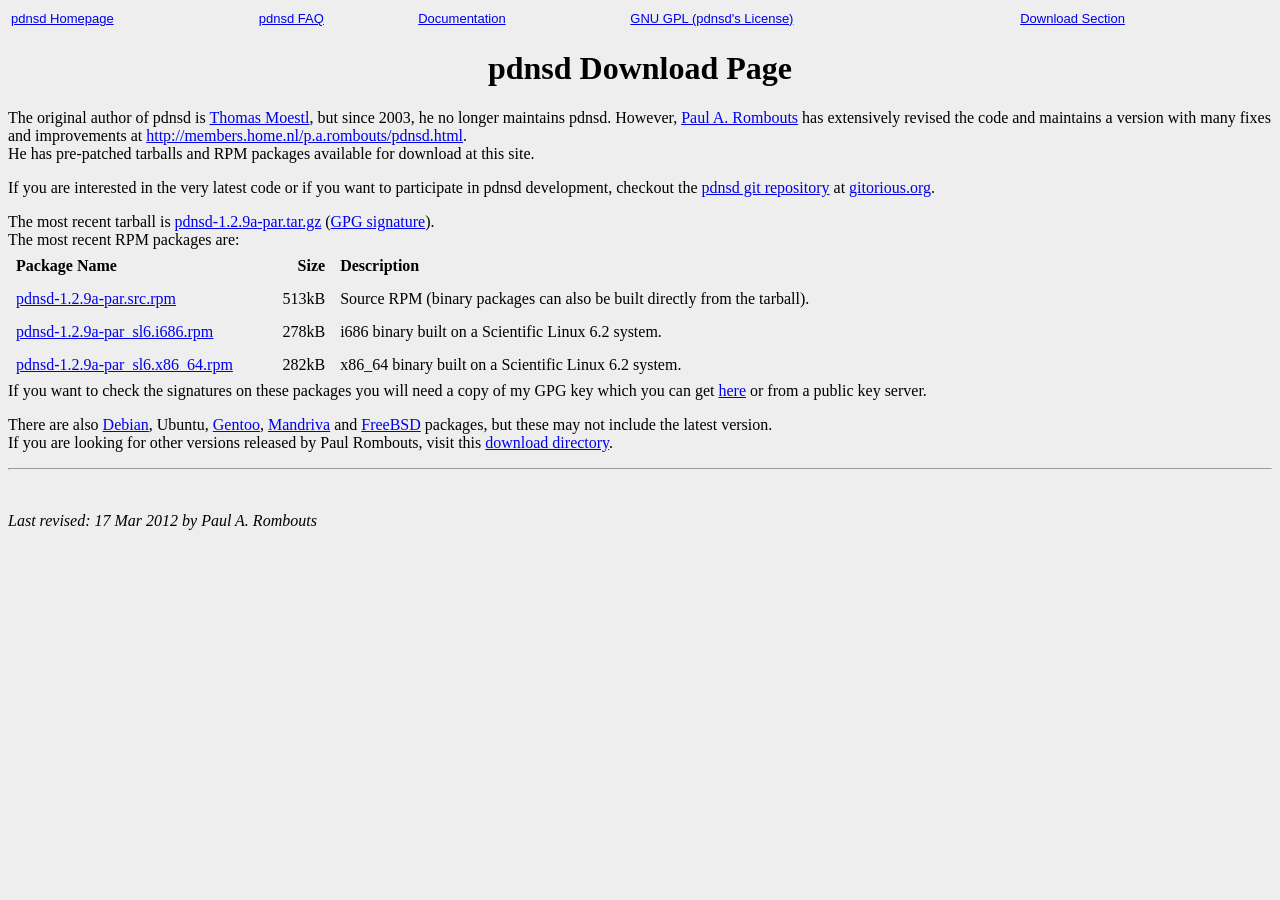
<file: trunk/user/pdnsd/pdnsd/doc/html/dl.html>
<!DOCTYPE HTML PUBLIC "-//W3C//DTD HTML 4.01 Transitional//EN">
<html>
  <head>
    <title>pdnsd Download Page</title>
    <meta http-equiv="Content-type" content="text/html; charset=ISO-8859-1">
    <style type="text/css">
      <!--
      .small { font-family:helvetica; font-size:small; text-align:center; }
      // -->
    </style>
  </head>
  <!--notext(-->
  <body bgcolor="#EEEEEE">
    <table width="100%">
      <tr>
	<td> <span class="small">
	    <a href="index.html">pdnsd Homepage</a>
  </span></td>
	<td> <span class="small">
	    <a href="faq.html">pdnsd FAQ</a>
	  </span></td>
	<td> <span class="small">
	    <a href="doc.html">Documentation</a>
	  </span></td>
	<td> <span class="small">
	    <a href="../../COPYING">GNU GPL (pdnsd's License)</a>
	  </span> </td>
	<td><span class="small">
	    <a href="dl.html">Download Section</a>
	  </span></td>
      </tr>
    </table>
    <!--)notext-->
    <center><h1>pdnsd Download Page</h1></center>
    <!--  For obvious reasons, the real download page is not included in the distribution ;-) -->
    <p>The original author of pdnsd is <a href="mailto:tmoestl@gmx.net">Thomas Moestl</a>,
    but since 2003, he no longer maintains pdnsd.
    However, <a href="mailto:p.a.rombouts@home.nl">Paul A. Rombouts</a> has extensively revised the code and maintains
    a version with many fixes and improvements at
    <a href="http://members.home.nl/p.a.rombouts/pdnsd.html">http://members.home.nl/p.a.rombouts/pdnsd.html</a>.<br>
    He has pre-patched tarballs and RPM packages available for download at this site.<br>
    </p>
    <p>
    If you are interested in the very latest code or if you want to participate in
    pdnsd development, checkout the <a href="http://gitorious.org/pdnsd/pdnsd">pdnsd git repository</a>
    at <a href="http://gitorious.org/">gitorious.org</a>.
    </p>

    The most recent tarball is <a href="http://members.home.nl/p.a.rombouts/pdnsd/releases/pdnsd-1.2.9a-par.tar.gz">pdnsd-1.2.9a-par.tar.gz</a>
    (<a href="http://members.home.nl/p.a.rombouts/pdnsd/releases/pdnsd-1.2.9a-par.tar.gz.asc">GPG signature</a>).<br>
    The most recent RPM packages are:
<table cellspacing=1 cellpadding=7>
  <tr>
    <td width="30%"><b>Package Name</b></td>
    <td width="10%" align=right><b>Size</b></td>
    <td width="60%"><b>Description</b></td>
  </tr>
  <tr>
    <td width="30%"><a href="http://members.home.nl/p.a.rombouts/pdnsd/releases/pdnsd-1.2.9a-par.src.rpm">pdnsd-1.2.9a-par.src.rpm</a></td>
    <td width="10%" align=right>513kB</td>
    <td width="60%">Source RPM (binary packages can also be built directly from the tarball).
    </td>
  </tr>
  <tr>
    <td width="30%"><a href="http://members.home.nl/p.a.rombouts/pdnsd/releases/pdnsd-1.2.9a-par_sl6.i686.rpm">pdnsd-1.2.9a-par_sl6.i686.rpm</a></td>
    <td width="10%" align=right>278kB</td>
    <td width="60%">i686 binary built on a Scientific Linux 6.2 system.
    </td>
  </tr>
  <tr>
    <td width="30%"><a href="http://members.home.nl/p.a.rombouts/pdnsd/releases/pdnsd-1.2.9a-par_sl6.x86_64.rpm">pdnsd-1.2.9a-par_sl6.x86_64.rpm</a></td>
    <td width="10%" align=right>282kB</td>
    <td width="60%">x86_64 binary built on a Scientific Linux 6.2 system.
    </td>
  </tr>
</table>
    If you want to check the signatures on these packages you will need a copy of my GPG key
    which you can get <a href="http://members.home.nl/p.a.rombouts/paromb.asc">here</a>
    or from a public key server.
    <p>
    There are also <a href="http://packages.debian.org/pdnsd">Debian</a>,
    Ubuntu,
    <a href="http://packages.gentoo.org/package/net-dns/pdnsd">Gentoo</a>,
    <a href="http://www.rpmfind.net/linux/rpm2html/search.php?query=pdnsd">Mandriva</a>
    and <a href="http://cvsweb.freebsd.org/ports/dns/pdnsd">FreeBSD</a>
    packages, but these may not include the latest version.<br>
    If you are looking for other versions released by Paul Rombouts, visit this
    <a href="http://members.home.nl/p.a.rombouts/pdnsd/releases/">download directory</a>.
    </p>
    <hr>
    <br>
    <p>
      <i>Last revised: 17 Mar 2012 by Paul A. Rombouts</i>
    </p>
  </body>
</html>
</file>
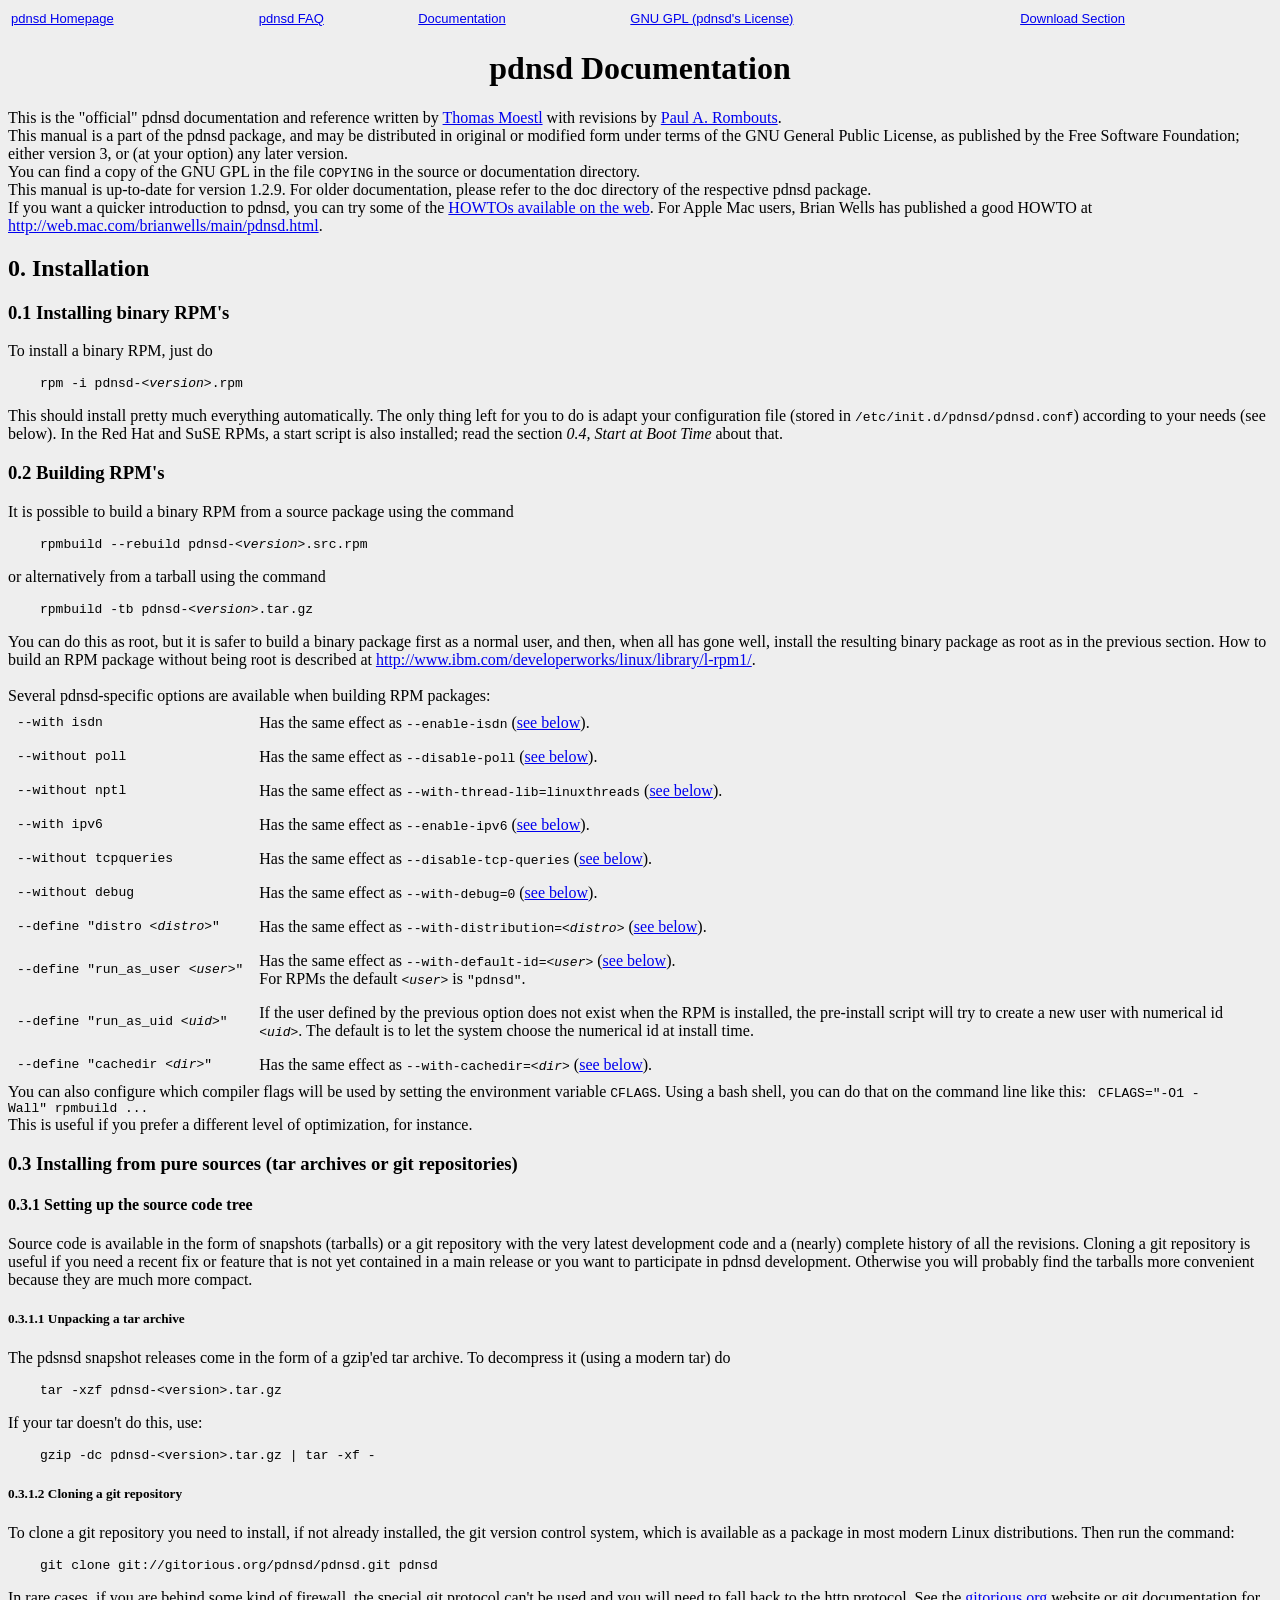
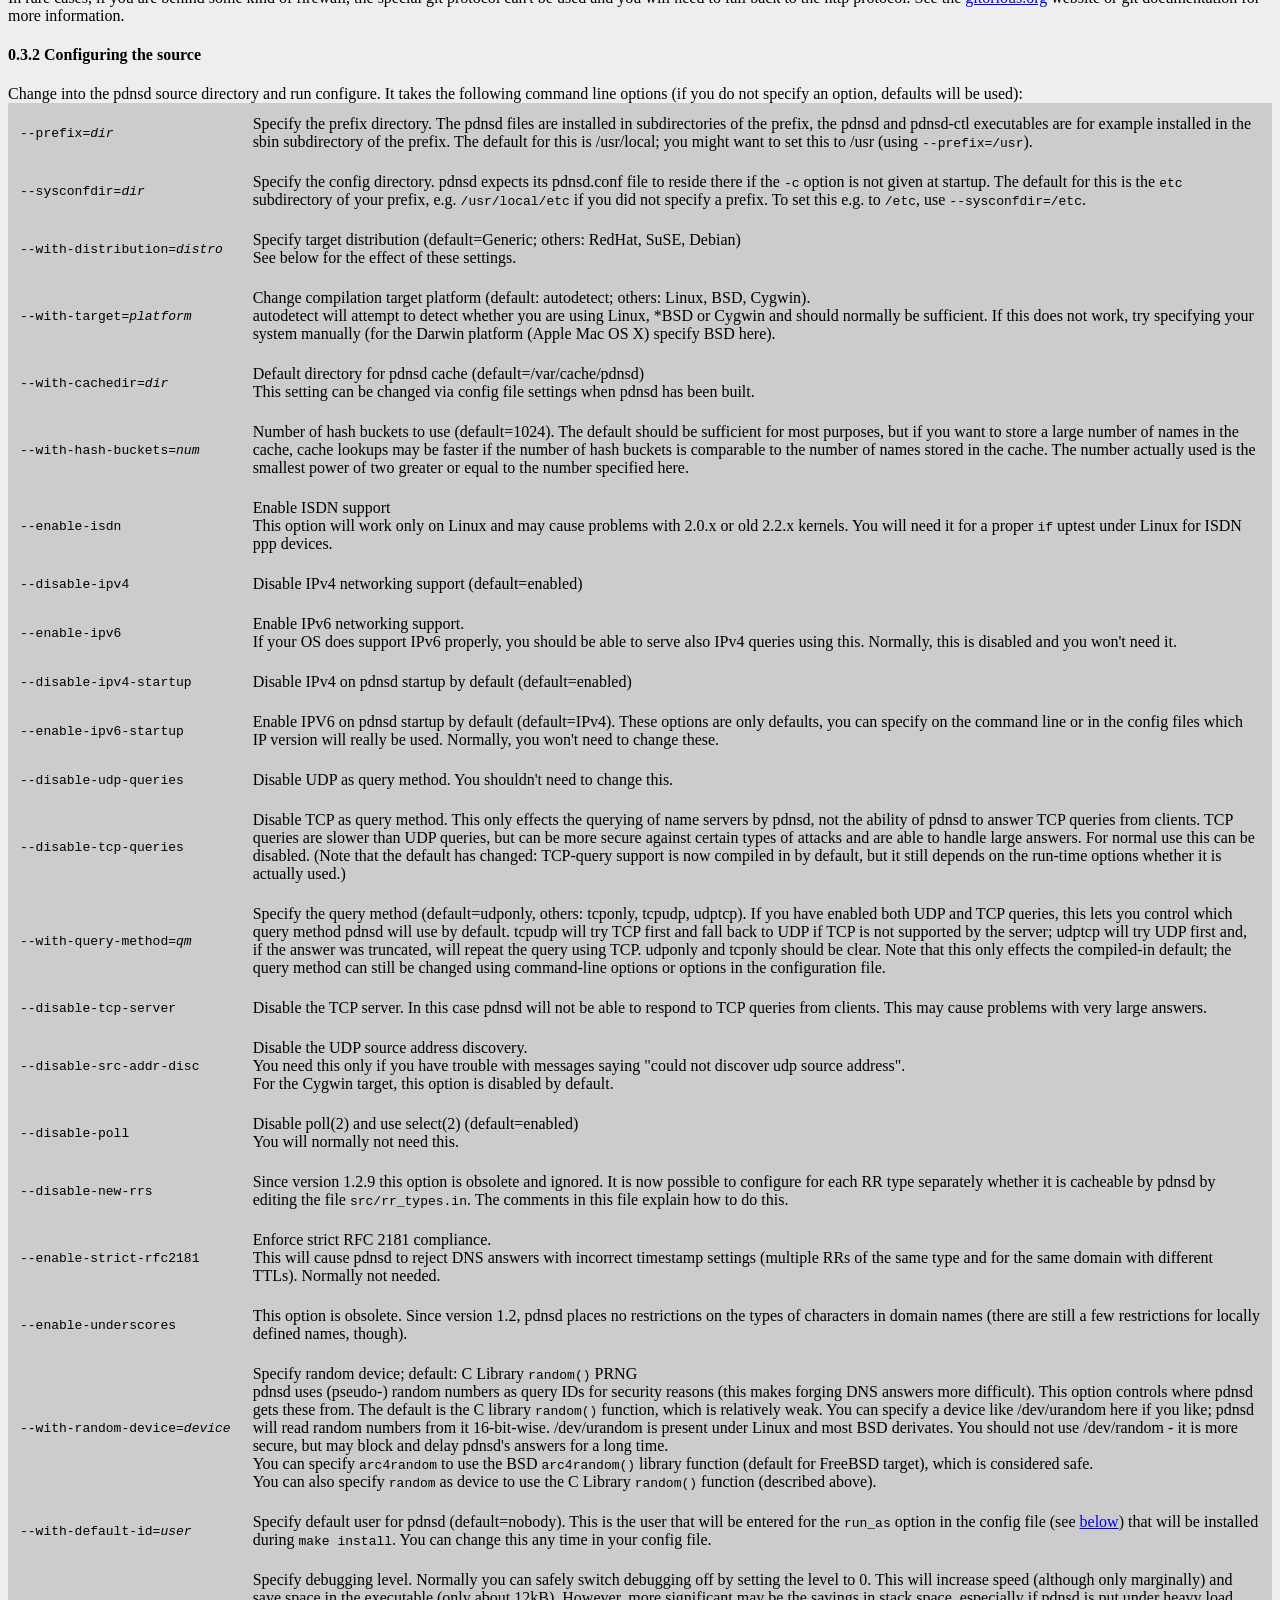
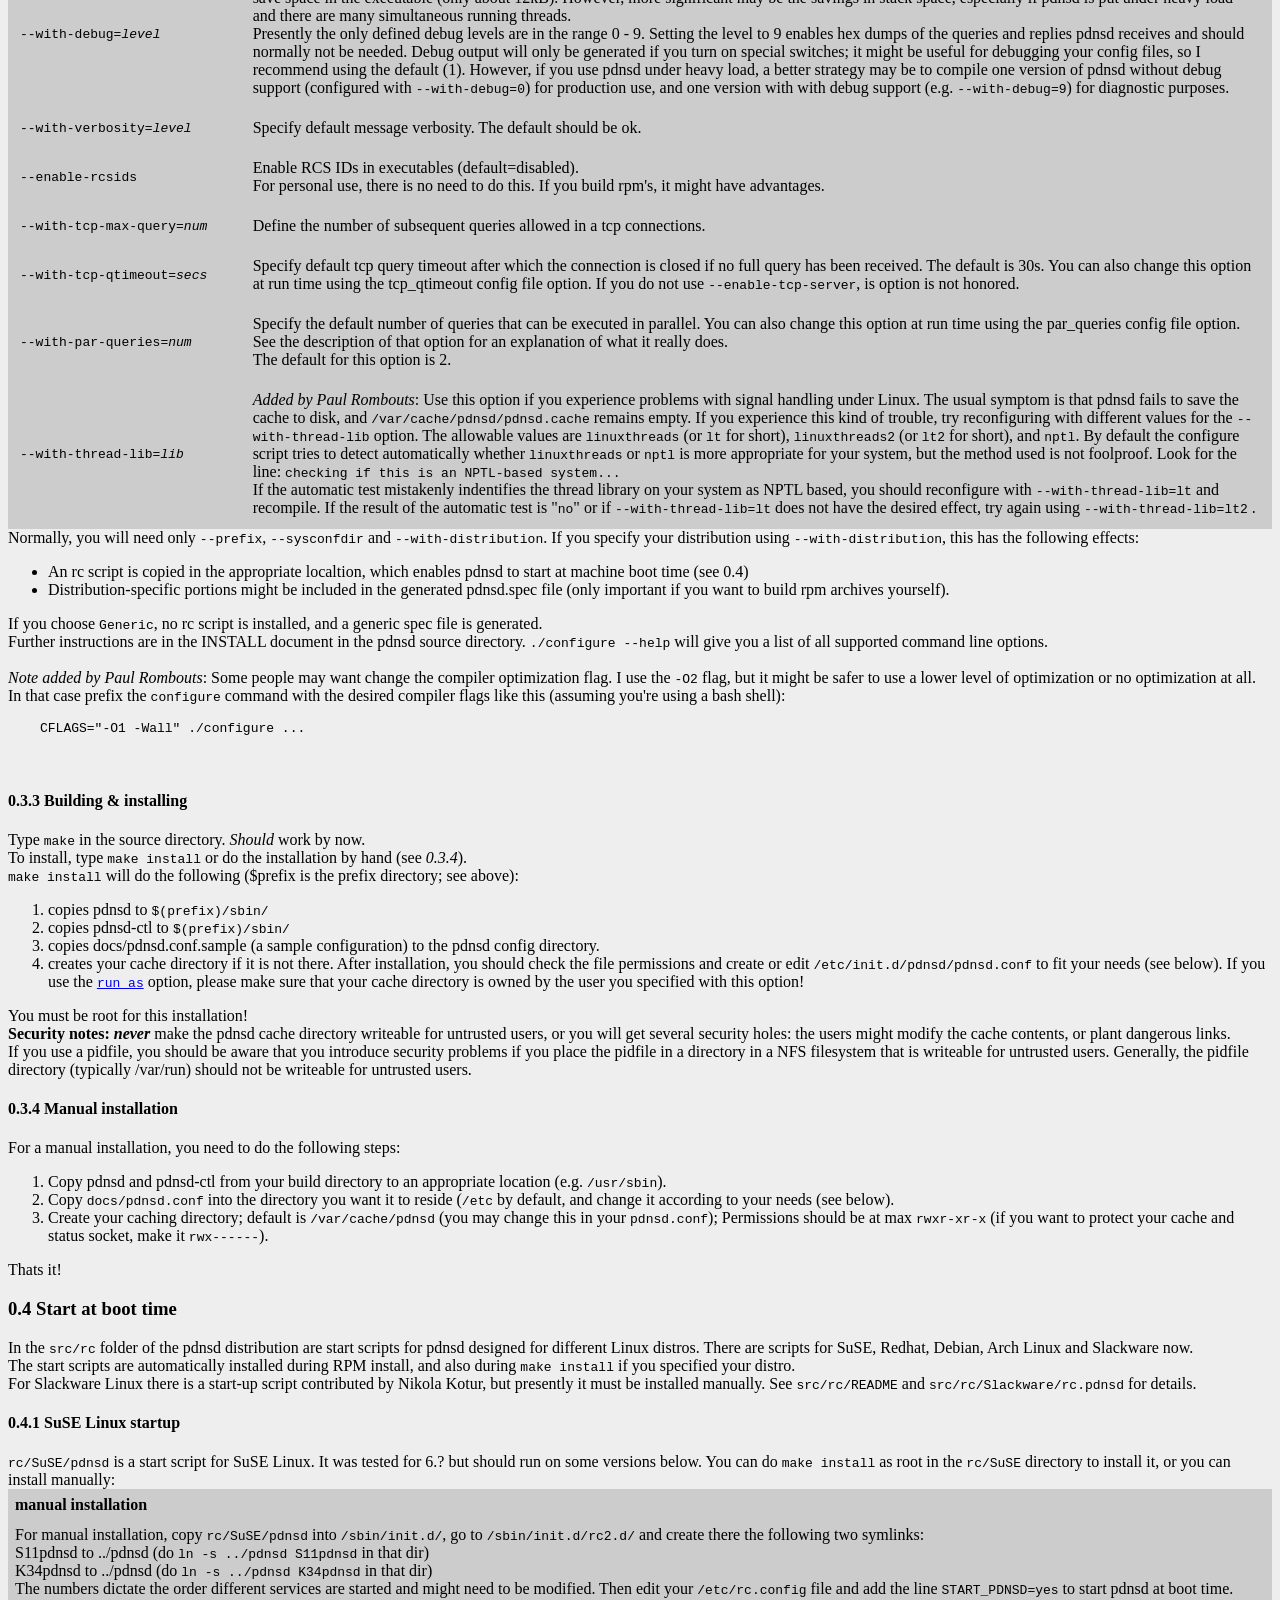
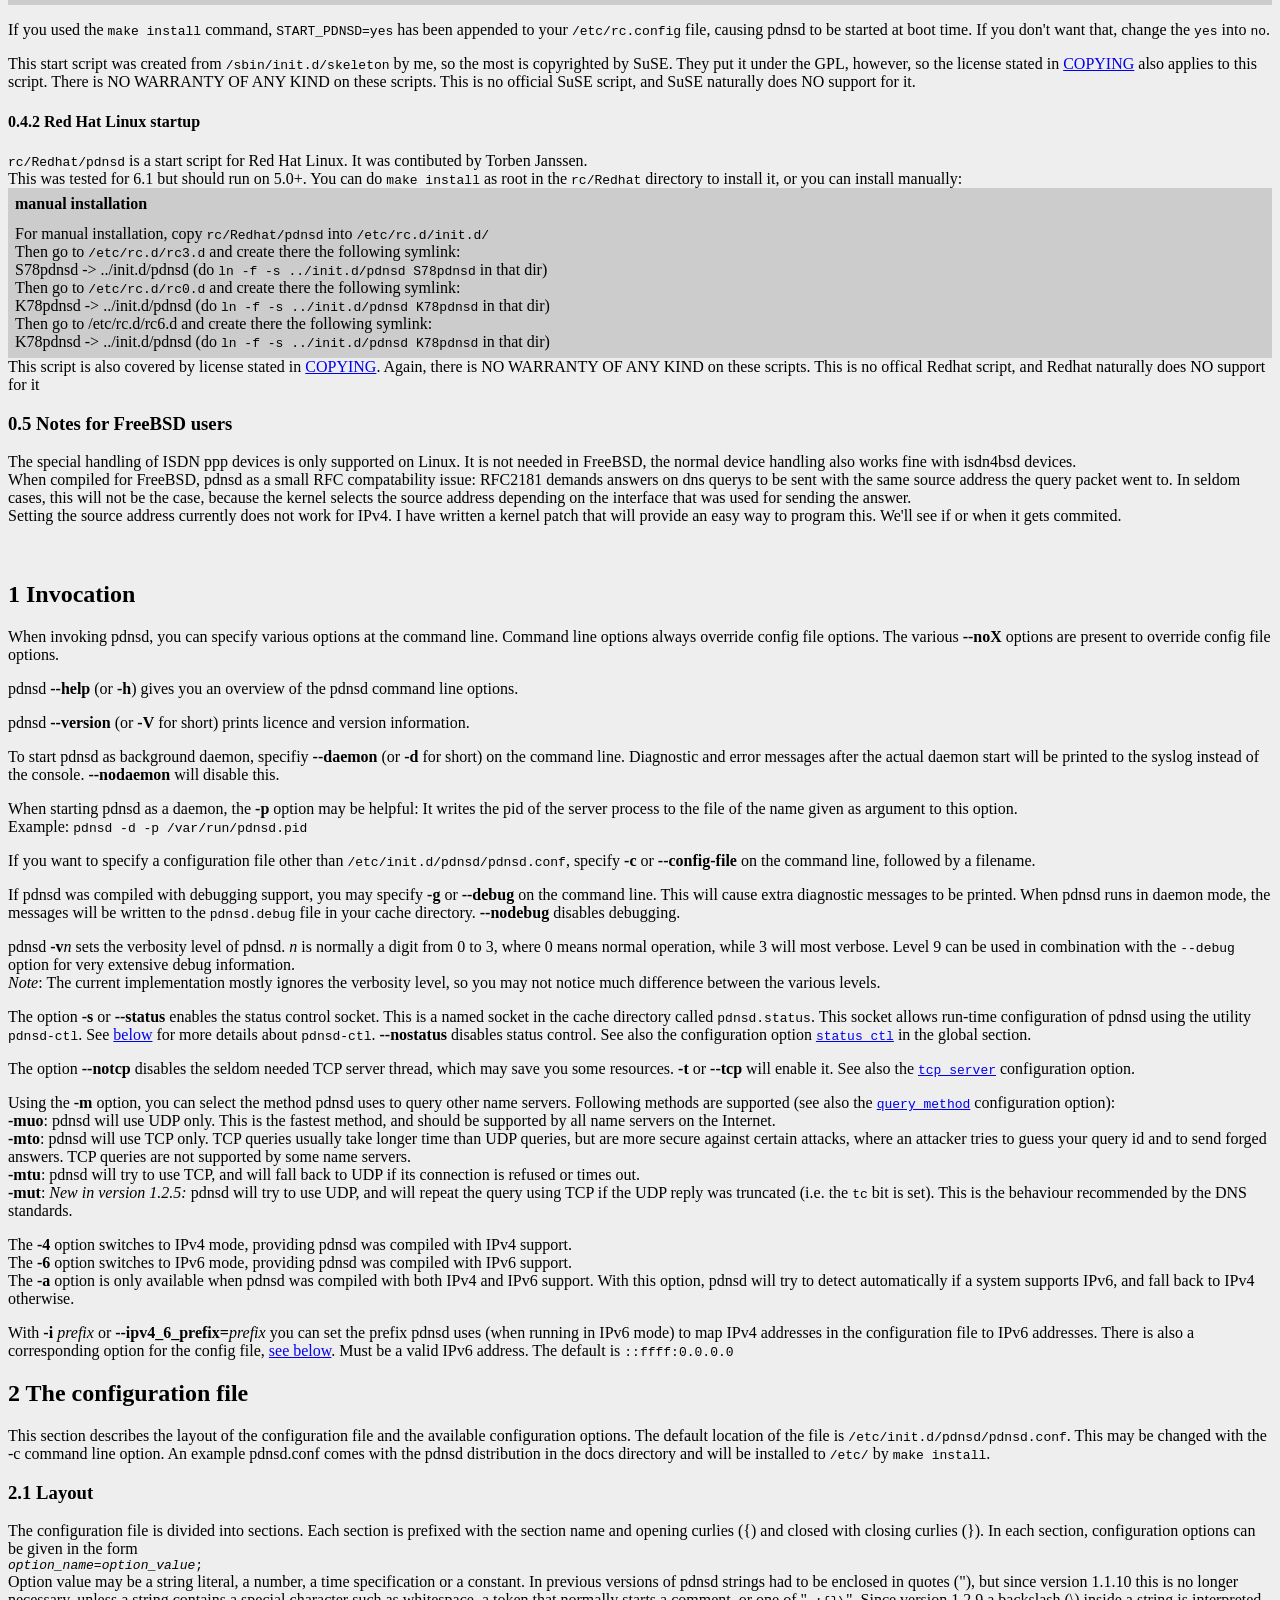
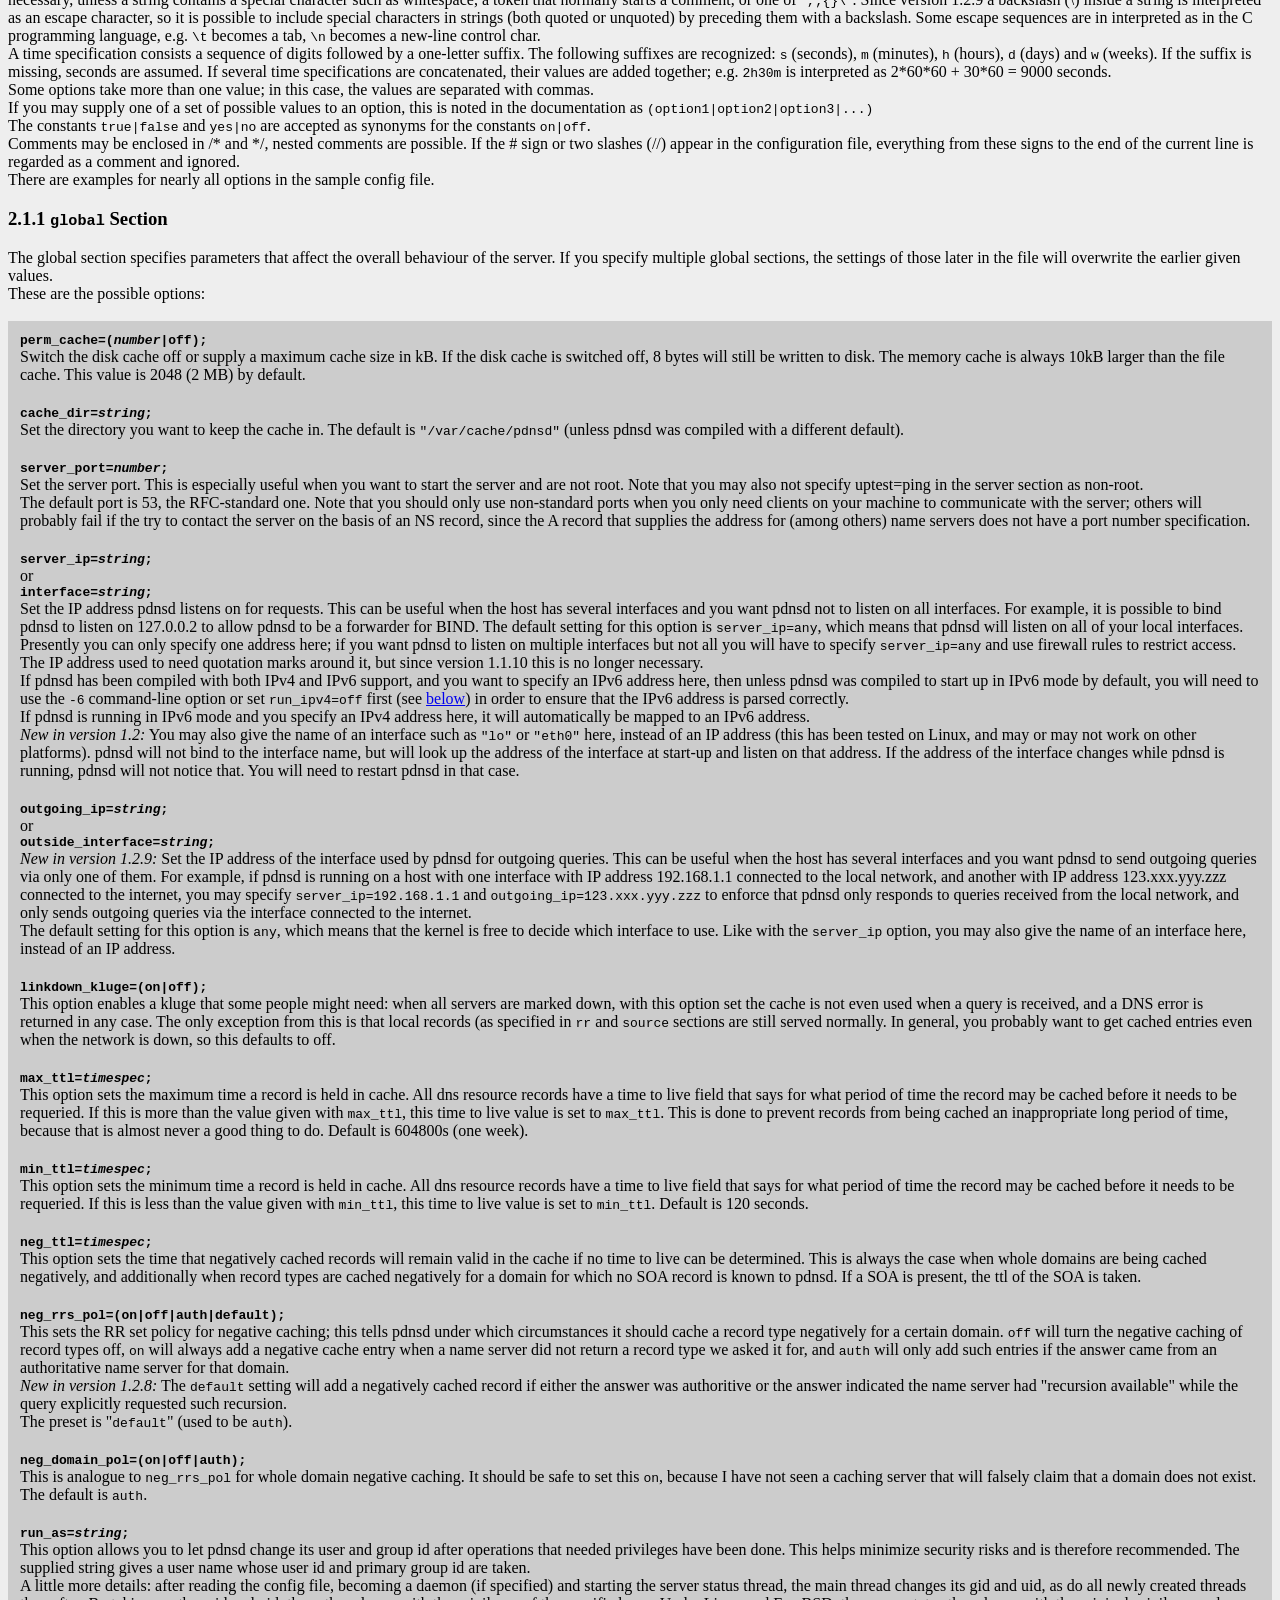
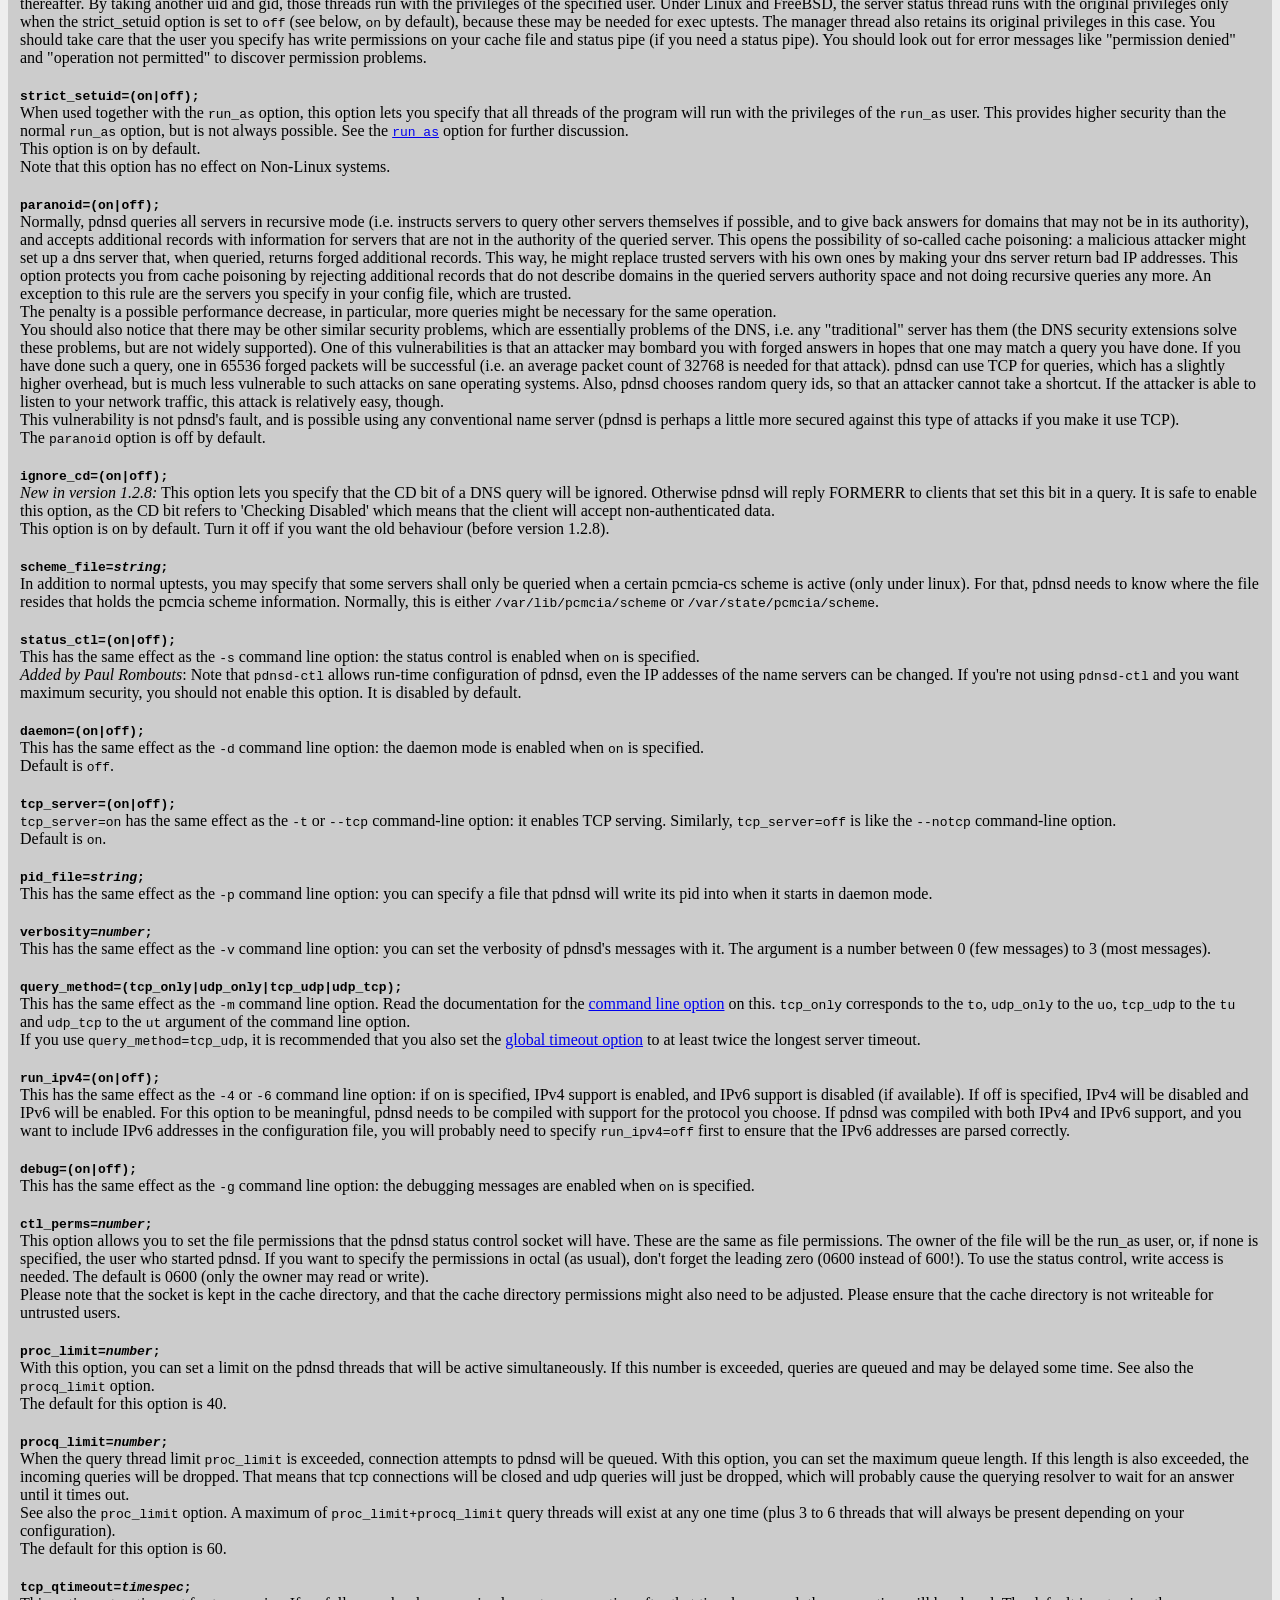
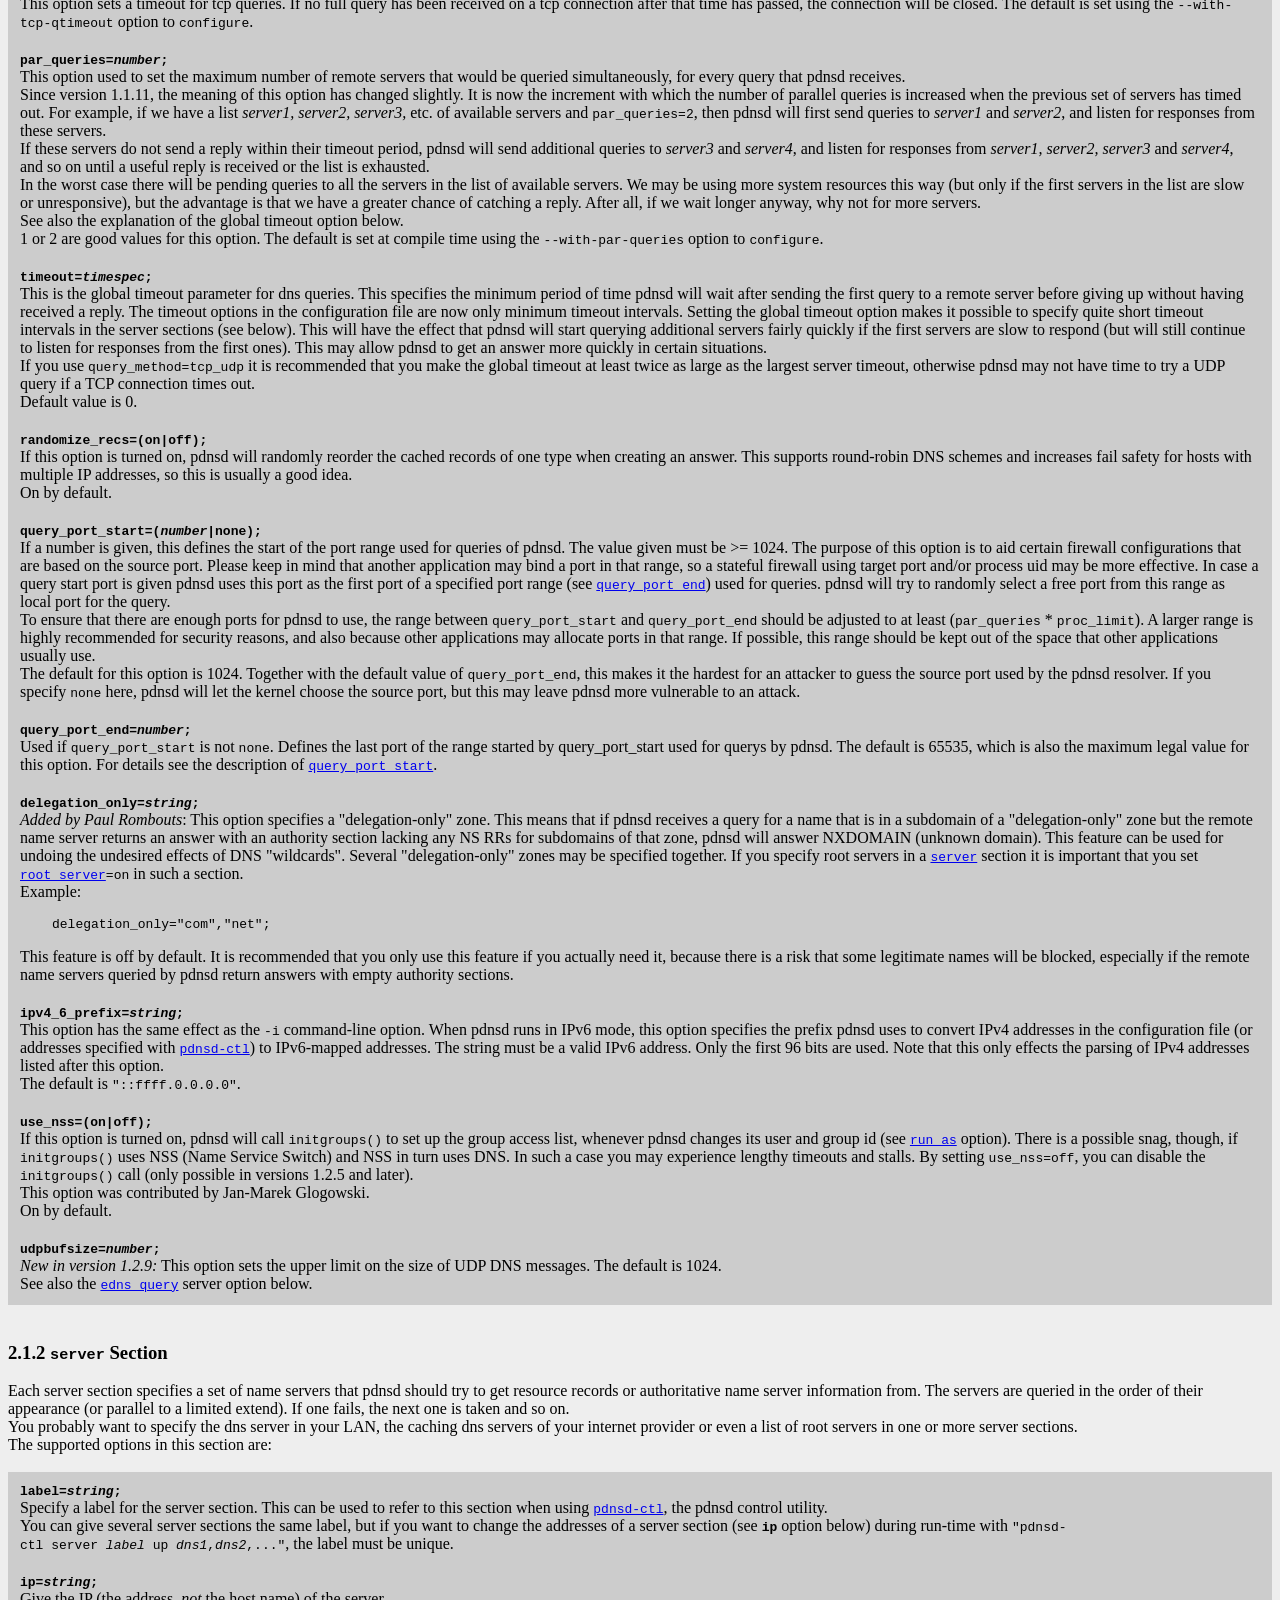
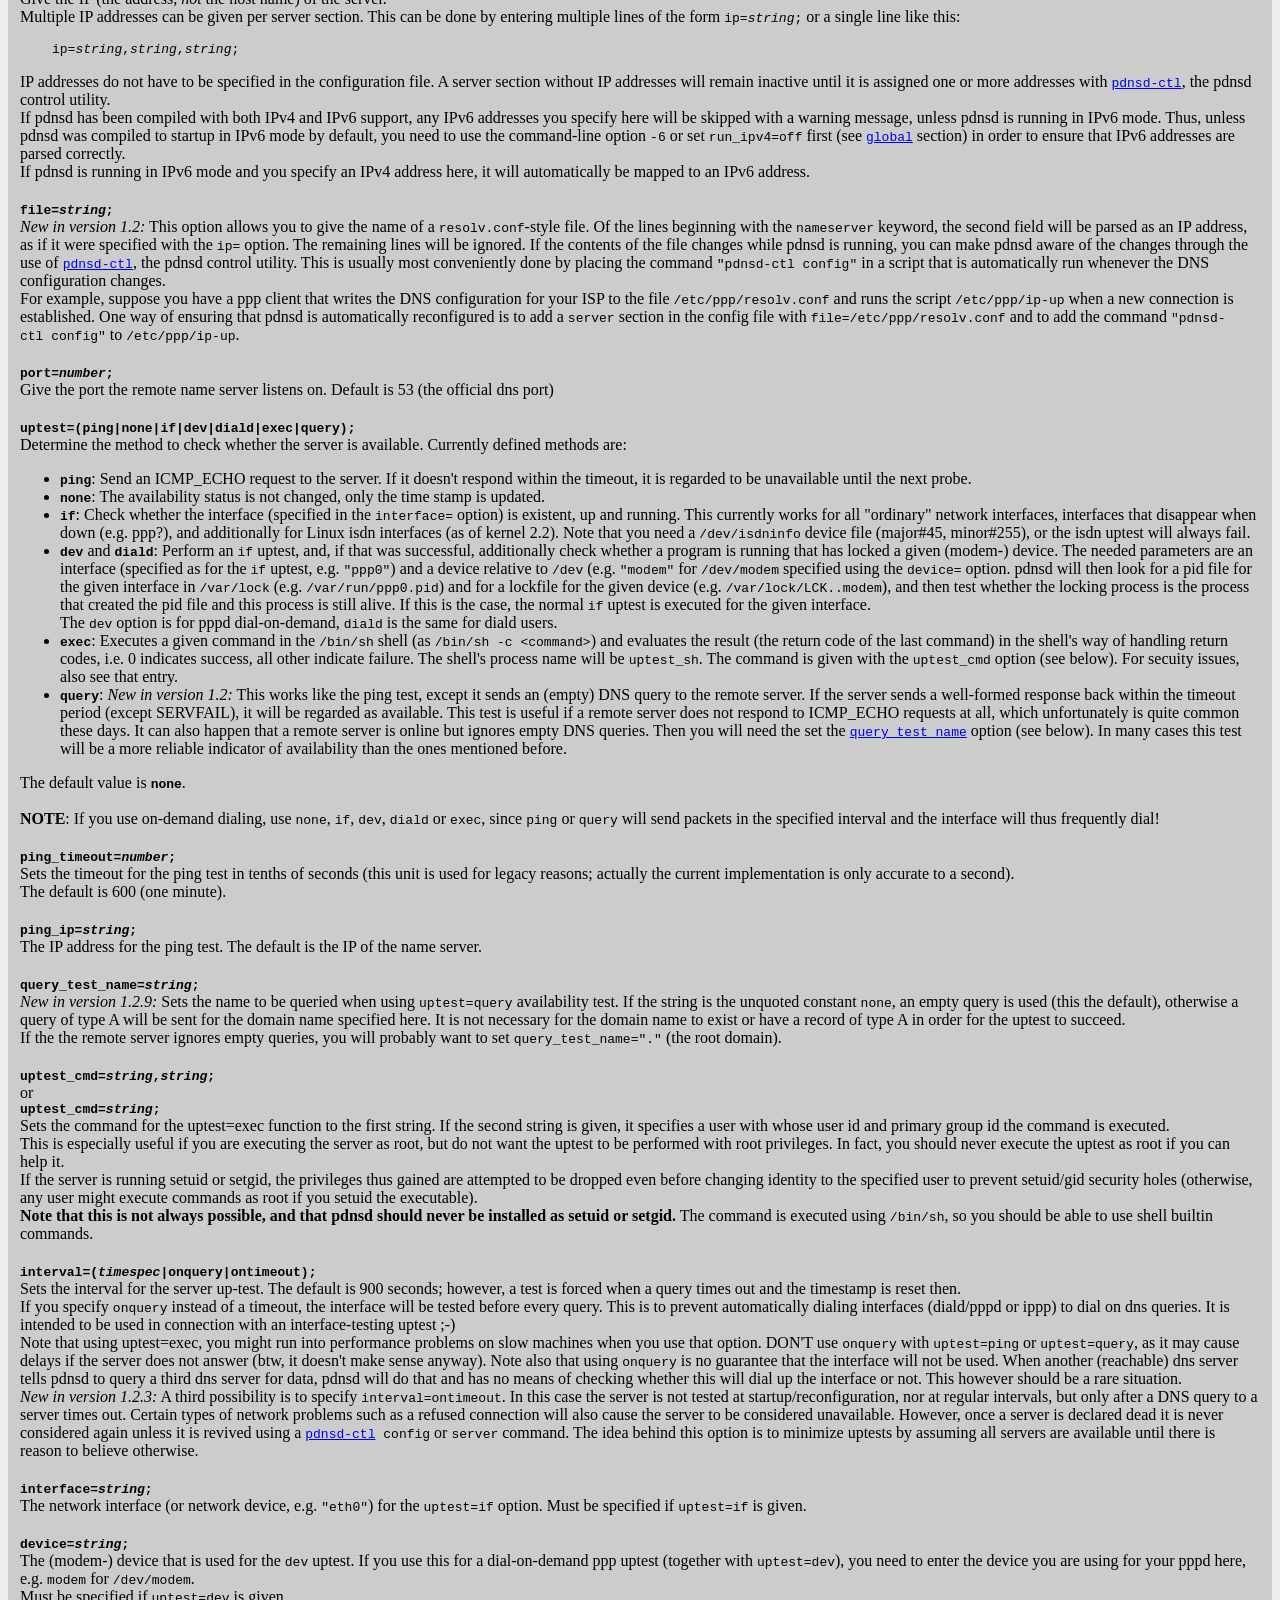
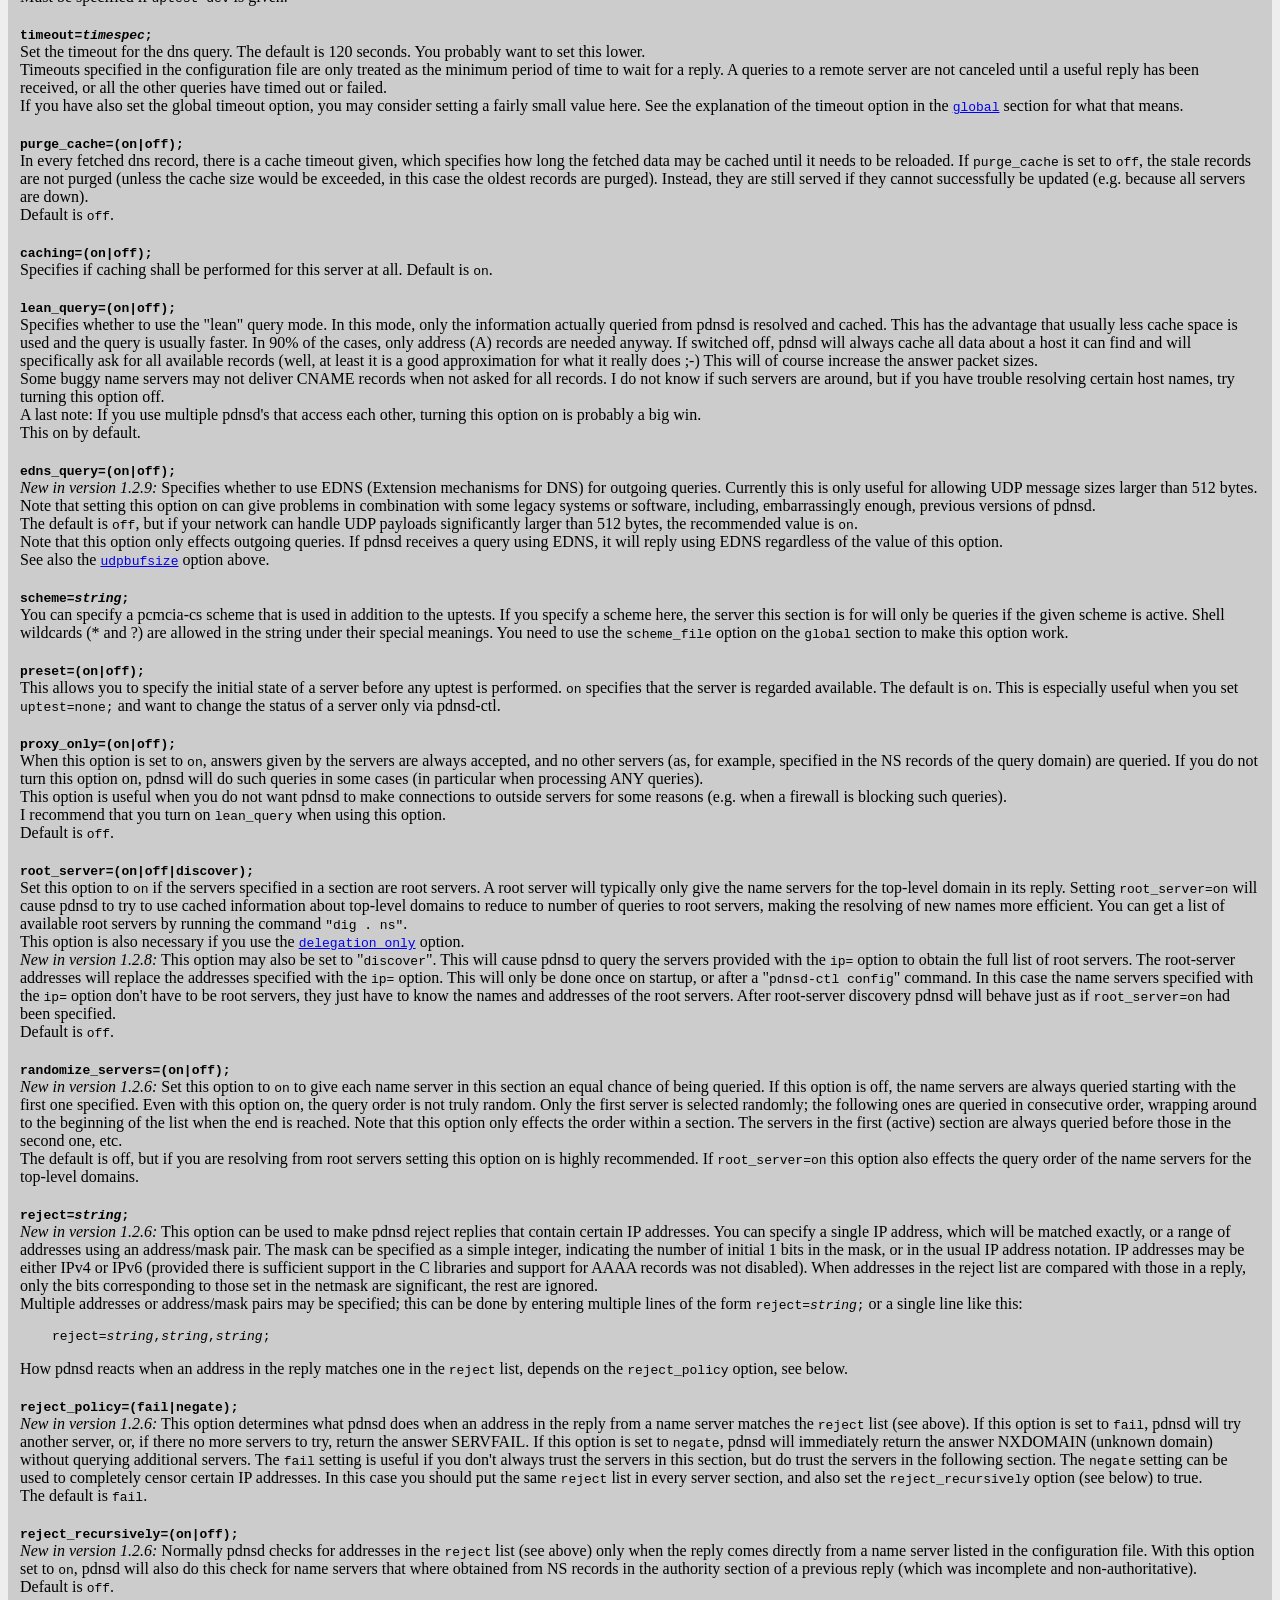
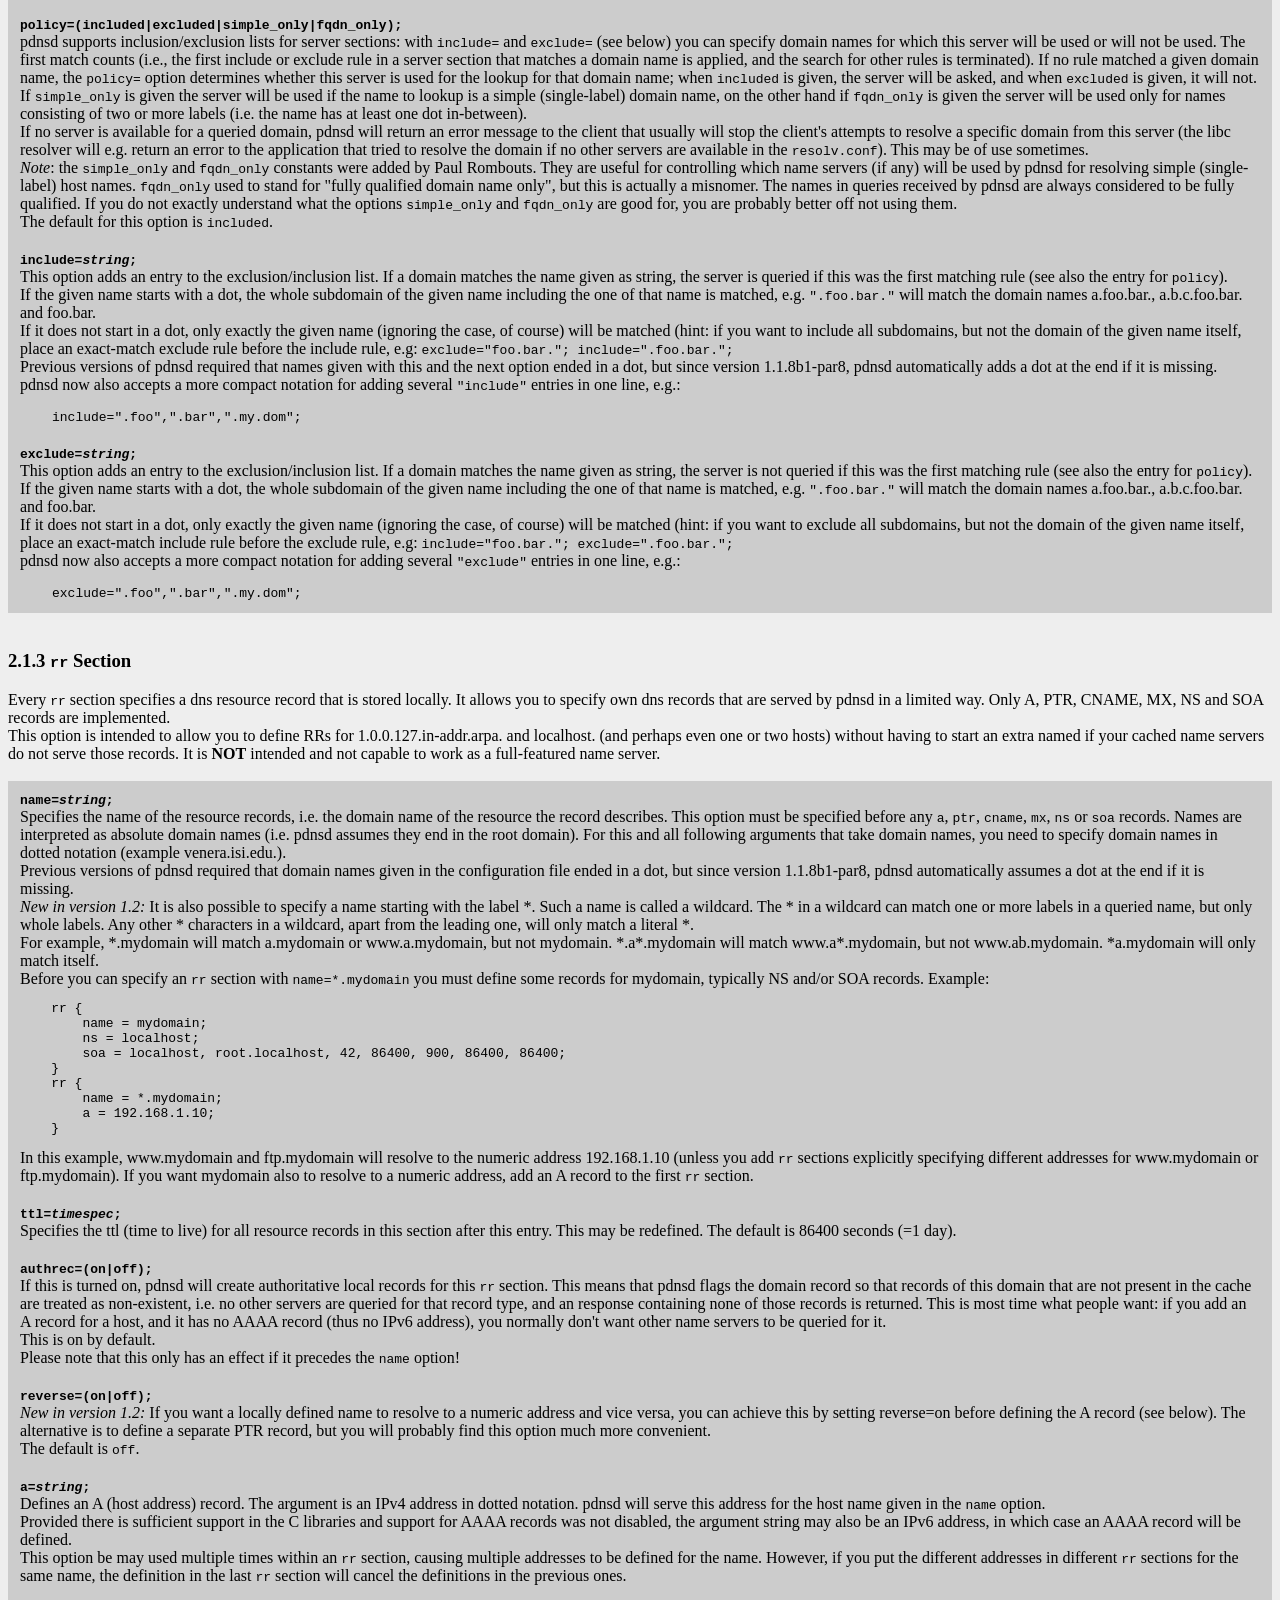
<file: trunk/user/pdnsd/pdnsd/doc/html/doc.html>
<!DOCTYPE HTML PUBLIC "-//W3C//DTD HTML 4.01 Transitional//EN">
<html>
  <head>
    <title>pdnsd Documentation</title>
    <meta http-equiv="Content-type" content="text/html; charset=ISO-8859-1">
    <style type="text/css">
      <!--
      .small { font-family:helvetica; font-size:small; text-align:center; }
      .indented { text-indent: 2em; }
      .nowrap { white-space:nowrap; }
      // -->
    </style>
  </head>

  <body bgcolor="#EEEEEE">
    <!--notext(-->
    <table width="100%">
      <tr>
	<td> <span class="small">
	    <a href="index.html">pdnsd Homepage</a>
	  </span></td>
	<td> <span class="small">
	    <a href="faq.html">pdnsd FAQ</a>
	  </span></td>
	<td> <span class="small">
	    <a href="doc.html">Documentation</a>
	  </span></td>
	<td> <span class="small">
	    <a href="../../COPYING">GNU GPL (pdnsd's License)</a>
	  </span> </td>
	<td><span class="small">
	    <a href="dl.html">Download Section</a>
	  </span></td>
      </tr>
    </table>
    <!--)notext-->
    <center><h1>pdnsd Documentation</h1></center>
    This is the &quot;official&quot; pdnsd documentation and reference written by
    <a href="index.html#authors">Thomas Moestl</a> with revisions by
    <a href="index.html#authors">Paul A. Rombouts</a>.<br>
    This manual is a part of the pdnsd package, and may be distributed in
    original or modified  form  under  terms  of  the  GNU  General  Public
    License,  as  published by the Free Software Foundation; either version
    3, or (at your option) any later version.<br>
    You can find a copy of the GNU GPL in the file <code>COPYING</code> in the source or documentation directory.<br>
    This manual is up-to-date for version 1.2.9. For older documentation, please refer to the doc
    directory of the respective pdnsd package.<br>
    If you want a quicker introduction to pdnsd, you can try some of the
    <a href="http://www.google.com/search?q=pdnsd+howto">HOWTOs available on the web</a>.
    For Apple Mac users, Brian Wells has published a good HOWTO at
    <a href="http://web.mac.com/brianwells/main/pdnsd.html">http://web.mac.com/brianwells/main/pdnsd.html</a>.


    <h2>0. Installation</h2>
    <h3>0.1 Installing binary RPM's</h3>
    To install a binary RPM, just do<br>
    <p class="indented"><code>rpm&nbsp;-i&nbsp;pdnsd-&lt;<i>version</i>&gt;.rpm</code></p>
    This should install pretty much everything automatically. The only thing left
    for you to do is adapt your configuration file (stored in <code>/etc/init.d/pdnsd/pdnsd.conf</code>)
    according to your needs (see below).
    In the Red Hat and SuSE RPMs, a start script is also installed; read the section
    <i>0.4, Start at Boot Time</i> about that.

    <br>
    <h3>0.2 Building RPM's</h3>
    It is possible to build a binary RPM from a source package using the command<br>
    <p class="indented"><code>rpmbuild&nbsp;--rebuild&nbsp;pdnsd-&lt;<i>version</i>&gt;.src.rpm</code></p>
    or alternatively from a tarball using the command<br>
    <p class="indented"><code>rpmbuild&nbsp;-tb&nbsp;pdnsd-&lt;<i>version</i>&gt;.tar.gz</code></p>
    You can do this as root, but it is safer to build a binary package first as a normal user,
    and then, when all has gone well, install the resulting binary package as root as in the previous section.
    How to build an RPM package without being root is described at
    <a href="http://www.ibm.com/developerworks/linux/library/l-rpm1/">
    http://www.ibm.com/developerworks/linux/library/l-rpm1/</a>.<br><br>
    Several pdnsd-specific options are available when building RPM packages:
    <table cellpadding=7>
      <tr>
	<td class="nowrap">
	  <code>--with&nbsp;isdn</code>
	</td>
	<td>
	  Has the same effect as <code>--enable-isdn</code> (<a href="#enableisdn">see below</a>).
	</td>
      </tr>
      <tr>
	<td class="nowrap">
	  <code>--without&nbsp;poll</code>
	</td>
	<td>
	  Has the same effect as <code>--disable-poll</code> (<a href="#disablepoll">see below</a>).
	</td>
      </tr>
      <tr>
	<td class="nowrap">
	  <code>--without&nbsp;nptl</code>
	</td>
	<td>
	  Has the same effect as <code>--with-thread-lib=linuxthreads</code> (<a href="#threadlib">see below</a>).
	</td>
      </tr>
      <tr>
	<td class="nowrap">
	  <code>--with&nbsp;ipv6</code>
	</td>
	<td>
	  Has the same effect as <code>--enable-ipv6</code> (<a href="#enableipv6">see below</a>).
	</td>
      </tr>
      <tr>
	<td class="nowrap">
	  <code>--without&nbsp;tcpqueries</code>
	</td>
	<td>
	  Has the same effect as <code>--disable-tcp-queries</code> (<a href="#disabletcpqueries">see below</a>).
	</td>
      </tr>
      <tr>
	<td class="nowrap">
	  <code>--without&nbsp;debug</code>
	</td>
	<td>
	  Has the same effect as <code>--with-debug=0</code> (<a href="#withdebug">see below</a>).
	</td>
      </tr>
      <tr>
	<td class="nowrap">
	  <code>--define&nbsp;"distro&nbsp;&lt;<i>distro</i>&gt;"</code>
	</td>
	<td>
	  Has the same effect as <code>--with-distribution=&lt;<i>distro</i>&gt;</code> (<a href="#withdistro">see below</a>).
	</td>
      </tr>
      <tr>
	<td class="nowrap">
	  <code>--define&nbsp;"run_as_user&nbsp;&lt;<i>user</i>&gt;"</code>
	</td>
	<td>
	  Has the same effect as <code>--with-default-id=&lt;<i>user</i>&gt;</code> (<a href="#defaultid">see below</a>).<br>
	  For RPMs the default <code>&lt;<i>user</i>&gt;</code> is <code>"pdnsd"</code>.
	</td>
      </tr>
      <tr>
	<td class="nowrap">
	  <code>--define&nbsp;"run_as_uid&nbsp;&lt;<i>uid</i>&gt;"</code>
	</td>
	<td>
	  If the user defined by the previous option does not exist when the RPM is installed,
	  the pre-install script will try to create a new user with numerical id <code>&lt;<i>uid</i>&gt;</code>.
	  The default is to let the system choose the numerical id at install time.
	</td>
      </tr>
      <tr>
	<td class="nowrap">
	  <code>--define&nbsp;"cachedir&nbsp;&lt;<i>dir</i>&gt;"</code>
	</td>
	<td>
	  Has the same effect as <code>--with-cachedir=&lt;<i>dir</i>&gt;</code> (<a href="#withcachedir">see below</a>).
	</td>
      </tr>
    </table>
    You can also configure which compiler flags will be used by setting the environment variable
    <code>CFLAGS</code>.
    Using a bash shell, you can do that on the command line like this:
    <code>&nbsp;CFLAGS="-O1&nbsp;-Wall"&nbsp;rpmbuild&nbsp;...</code><br>
    This is useful if you prefer a different level of optimization, for instance.

    <br>
    <h3>0.3 Installing from pure sources (tar archives or git repositories)</h3>
    <h4>0.3.1 Setting up the source code tree</h4>
    Source code is available in the form of snapshots (tarballs) or a git repository
    with the very latest development code and a (nearly) complete history of all the revisions.
    Cloning a git repository is useful if you need a recent fix or feature
    that is not yet contained in a main release or you want to participate in pdnsd development.
    Otherwise you will probably find the tarballs more convenient because they are much more compact.
    <h5>0.3.1.1 Unpacking a tar archive</h5>
    The pdsnsd snapshot releases come in the form of a gzip'ed tar archive.
    To decompress it (using a modern tar) do<br>
    <p class="indented"><code>tar&nbsp;-xzf&nbsp;pdnsd-&lt;version&gt;.tar.gz</code></p>
    If your tar doesn't do this, use:<br>
    <p class="indented"><code>gzip&nbsp;-dc&nbsp;pdnsd-&lt;version&gt;.tar.gz&nbsp;| tar&nbsp;-xf&nbsp;-</code></p>
    <h5>0.3.1.2 Cloning a git repository</h5>
    To clone a git repository you need to install, if not already installed,
    the git version control system, which is available as a package in most modern Linux distributions.
    Then run the command:<br>
    <p class="indented"><code>git&nbsp;clone&nbsp;git://gitorious.org/pdnsd/pdnsd.git&nbsp;pdnsd</code></p>
    In rare cases, if you are behind some kind of firewall, the special git protocol can't be used
    and you will need to fall back to the http protocol.
    See the <a href="http://gitorious.org/pdnsd">gitorious.org</a> website or git documentation for more information.

    <h4>0.3.2 Configuring the source</h4>
    Change into the pdnsd source directory and run configure. It takes the following command line
    options (if you do not specify an option, defaults will be used):<br>
    <table bgcolor="#CCCCCC" cellpadding=10>
      <tr>
	<td class="nowrap">
	  <code>--prefix=<i>dir</i></code>
	</td>
	<td>
	  Specify the prefix directory. The pdnsd files are installed in subdirectories
	  of the prefix, the pdnsd and pdnsd-ctl executables are for example installed
	  in the sbin subdirectory of the prefix. The default for this is /usr/local;
	  you might want to set this to /usr (using <code>--prefix=/usr</code>).
	</td>
      </tr>
      <tr>
	<td class="nowrap">
	  <code>--sysconfdir=<i>dir</i></code>
	</td>
	<td>
	  Specify the config directory. pdnsd expects its pdnsd.conf file to reside
	  there if the <code>-c</code> option is not given at startup.
	  The default for this is the <code>etc</code> subdirectory of your prefix, e.g. <code>/usr/local/etc</code>
	  if you did not specify a prefix. To set this e.g. to <code>/etc</code>, use <code>--sysconfdir=/etc</code>.
	</td>
      </tr>
      <tr>
	<td class="nowrap">
	  <code><a name="withdistro">--with-distribution=<i>distro</i></a></code>
	</td>
	<td>
	  Specify target distribution (default=Generic; others: RedHat, SuSE, Debian)<br>
	  See below for the effect of these settings.
	</td>
      </tr>
      <tr>
	<td class="nowrap">
	  <code>--with-target=<i>platform</i></code>
	</td>
	<td>
	  Change compilation target platform (default: autodetect; others: Linux, BSD, Cygwin).<br>
	  autodetect will attempt to detect whether you are using Linux, *BSD or Cygwin and
	  should normally be sufficient. If this does not work, try specifying
	  your system manually (for the Darwin platform (Apple Mac OS X) specify BSD here).
	</td>
      </tr>
      <tr>
	<td class="nowrap">
	  <code><a name="withcachedir">--with-cachedir=<i>dir</i></a></code>
	</td>
	<td>
	  Default directory for pdnsd cache (default=/var/cache/pdnsd)<br>
	  This setting can be changed via config file settings when pdnsd has been built.
	</td>
      </tr>
      <tr>
	<td class="nowrap">
	  <code>--with-hash-buckets=<i>num</i></code>
	</td>
	<td>
	  Number of hash buckets to use (default=1024). The default should be
	  sufficient for most purposes, but if you want to store a large number of names
	  in the cache, cache lookups may be faster if the number of hash buckets
	  is comparable to the number of names stored in the cache.
	  The number actually used is the smallest power of two
	  greater or equal to the number specified here.
	</td>
      </tr>
      <tr>
	<td class="nowrap">
	  <code><a name="enableisdn">--enable-isdn</a></code>
	</td>
	<td>
	  Enable ISDN support<br>
	  This option will work only on Linux and may cause problems with 2.0.x or
	  old 2.2.x kernels. You will need it for a proper <code>if</code> uptest
	  under Linux for ISDN ppp devices.
	</td>
      </tr>
      <tr>
	<td class="nowrap">
	  <code>--disable-ipv4</code>
	</td>
	<td>
	  Disable IPv4 networking support (default=enabled)
	</td>
      </tr>
      <tr>
	<td class="nowrap">
	  <code><a name="enableipv6">--enable-ipv6</a></code>
	</td>
	<td>
	  Enable IPv6 networking support.<br>
	  If your OS does support IPv6 properly, you should be able to serve also
	  IPv4 queries using this. Normally, this is disabled and you won't need
	  it.
	</td>
      </tr>
      <tr>
	<td class="nowrap">
	  <code>--disable-ipv4-startup</code>
	</td>
	<td>
	  Disable IPv4 on pdnsd startup by default (default=enabled)
	</td>
      </tr>
      <tr>
	<td class="nowrap">
	  <code>--enable-ipv6-startup</code>
	</td>
	<td>
	  Enable IPV6 on pdnsd startup by default (default=IPv4).
	  These options are only defaults, you can specify on
	  the command line or in the config files which IP version
	  will really be used.
	  Normally, you won't need to change these.
	</td>
      </tr>
      <tr>
	<td class="nowrap">
	  <code>--disable-udp-queries</code>
	</td>
	<td>
	  Disable UDP as query method. You shouldn't need to change
	  this.
	</td>
      </tr>
      <tr>
	<td class="nowrap">
	  <code><a name="disabletcpqueries">--disable-tcp-queries</a></code>
	</td>
	<td>
	  Disable TCP as query method. This only effects the querying of
	  name servers by pdnsd, not the ability of pdnsd to answer
	  TCP queries from clients.
	  TCP queries are slower than UDP queries, but can be more secure
	  against certain types of attacks and are able to handle large answers.
	  For normal use this can be disabled.
	  (Note that the default has changed: TCP-query support
	  is now compiled in by default, but it still depends on the run-time
	  options whether it is actually used.)
	</td>
      </tr>
      <tr>
	<td class="nowrap">
	  <code>--with-query-method=<i>qm</i></code>
	</td>
	<td>
	  Specify the query method (default=udponly, others: tcponly, tcpudp, udptcp).
	  If you have enabled both UDP and TCP queries, this lets you control
	  which query method pdnsd will use by default. tcpudp will try TCP
	  first and fall back to UDP if TCP is not supported by the server;
	  udptcp will try UDP first and, if the answer was truncated, will repeat
	  the query using TCP.
	  udponly and tcponly should be clear. Note that this only effects
	  the compiled-in default; the query method can still be changed using
	  command-line options or options in the configuration file.
	</td>
      </tr>
      <tr>
	<td class="nowrap">
	  <code>--disable-tcp-server</code>
	</td>
	<td>
	  Disable the TCP server.
	  In this case pdnsd will not be able to respond to TCP queries from clients.
	  This may cause problems with very large answers.
	</td>
      </tr>
      <tr>
	<td class="nowrap">
	  <code>--disable-src-addr-disc</code>
	</td>
	<td>
	  Disable the UDP source address discovery.<br>
	  You need this only if you have trouble with messages saying
	  &quot;could not discover udp source address&quot;.<br>
	  For the Cygwin target, this option is disabled by default.
	</td>
      </tr>
      <tr>
	<td class="nowrap">
	  <code><a name="disablepoll">--disable-poll</a></code>
	</td>
	<td>
	  Disable poll(2) and use select(2) (default=enabled)<br>
	  You will normally not need this.
	</td>
      </tr>
      <tr>
	<td class="nowrap">
	  <code>--disable-new-rrs</code>
	</td>
	<td>
	  Since version 1.2.9 this option is obsolete and ignored.
	  It is now possible to configure for each RR type separately whether it is
	  cacheable by pdnsd by editing the file <code>src/rr_types.in</code>.
	  The comments in this file explain how to do this.
	</td>
      </tr>
      <tr>
	<td class="nowrap">
	  <code>--enable-strict-rfc2181</code>
	</td>
	<td>
	  Enforce strict RFC 2181 compliance.<br>
	  This will cause pdnsd to reject DNS answers with incorrect
	  timestamp settings (multiple RRs of the same type and for the same domain with
	  different TTLs). Normally not needed.
	</td>
      </tr>
      <tr>
	<td class="nowrap">
	  <code><a name="enableunderscores">--enable-underscores</a></code>
	</td>
	<td>
	  This option is obsolete. Since version 1.2, pdnsd places no restrictions
	  on the types of characters in domain names (there are still a few restrictions
	  for locally defined names, though).
	</td>
      </tr>
      <tr>
	<td class="nowrap">
	  <code>--with-random-device=<i>device</i></code>
	</td>
	<td>
	  Specify random device; default: C Library <code>random()</code> PRNG<br>
	  pdnsd uses (pseudo-)  random numbers as query IDs for security reasons
	  (this makes forging DNS answers more difficult). This option
	  controls where pdnsd gets these from. The default is the C library
	  <code>random()</code> function, which is relatively weak.
	  You can specify a device like /dev/urandom here if you like; pdnsd will read
	  random numbers  from it 16-bit-wise. /dev/urandom is present under Linux and
	  most BSD derivates. You should not use /dev/random - it is more secure, but
	  may block and delay pdnsd's answers for a long time.<br>
	  You can specify <code>arc4random</code> to use the BSD <code>arc4random()</code>
	  library function (default for FreeBSD target), which is considered safe.<br>
	  You can also specify <code>random</code> as device to use the C Library
	  <code>random()</code> function (described above).
	</td>
      </tr>
      <tr>
	<td class="nowrap">
	  <code><a name="defaultid">--with-default-id=<i>user</i></a></code>
	</td>
	<td>
	  Specify default user for pdnsd (default=nobody).
	  This is the user that will be entered for the <code>run_as</code>
	  option in the config file (see <a href="#runas">below</a>) that will be installed during <code>make install</code>.
	  You can change this any time in your config file.
	</td>
      </tr>
      <tr>
	<td class="nowrap">
	  <code><a name="withdebug">--with-debug=<i>level</i></a></code>
	</td>
	<td>
          Specify debugging level. Normally you can safely switch debugging off
	  by setting the level to 0. This will increase speed (although only
	  marginally) and save space in the executable (only about 12kB).
	  However, more significant may be the savings in stack space, especially
	  if pdnsd is put under heavy load and there are many simultaneous
	  running threads.<br>
	  Presently the only defined debug levels are in the range 0 - 9.
	  Setting the level to 9 enables hex dumps of the queries and replies
	  pdnsd receives and should normally not be needed. Debug output will only
	  be generated if you turn on special switches; it might be useful for
	  debugging your config files, so I recommend using the default (1).
	  However, if you use pdnsd under heavy load, a  better strategy may be
	  to compile one version of pdnsd without debug support (configured with
	  <code>--with-debug=0</code>) for production use, and one version with
	  with debug support (e.g. <code>--with-debug=9</code>)
	  for diagnostic purposes.
	</td>
      </tr>
      <tr>
	<td class="nowrap">
	  <code>--with-verbosity=<i>level</i></code>
	</td>
	<td>
	  Specify default message verbosity. The default should be ok.
	</td>
      </tr>
      <tr>
	<td class="nowrap">
	  <code>--enable-rcsids</code>
	</td>
	<td>
	  Enable RCS IDs in executables (default=disabled).<br>
	  For personal use, there is no need to do this. If you build rpm's, it
	  might have advantages.
	</td>
      </tr>
      <tr>
	<td class="nowrap">
	  <code>--with-tcp-max-query=<i>num</i></code>
	</td>
	<td>
	  Define the number of subsequent queries allowed in a tcp connections.
	</td>
      </tr>
      <tr>
	<td class="nowrap">
	  <code>--with-tcp-qtimeout=<i>secs</i></code>
	</td>
	<td>
	  Specify default tcp query timeout after which the connection is closed
	  if no full query has been received. The default is 30s.
	  You can also change this option at run time using the tcp_qtimeout
	  config file option.
	  If you do not use <code>--enable-tcp-server</code>, is option is not honored.
	</td>
      </tr>
      <tr>
	<td class="nowrap">
	  <code>--with-par-queries=<i>num</i></code>
	</td>
	<td>
	  Specify the default number of queries that can be executed in parallel.
	  You can also change this option at run time using the par_queries
	  config file option. See the description of that option for an explanation
	  of what it really does.<br>
	  The default for this option is 2.
	</td>
      </tr>
      <tr>
	<td class="nowrap">
	  <code><a name="threadlib">--with-thread-lib=<i>lib</i></a></code>
	</td>
	<td>
	  <em>Added by Paul Rombouts</em>: Use this option if you experience problems with
	  signal handling under Linux. The usual symptom is that pdnsd fails to save
	  the cache to disk, and <code>/var/cache/pdnsd/pdnsd.cache</code> remains empty.
	  If you experience this kind of trouble, try reconfiguring with different values
	  for the <code>--with-thread-lib</code> option. The allowable values are
	  <code>linuxthreads</code> (or <code>lt</code> for short), <code>linuxthreads2</code>
	  (or <code>lt2</code> for short), and <code>nptl</code>.
	  By default the configure script tries to detect automatically whether
	  <code>linuxthreads</code> or <code>nptl</code> is more appropriate for your system,
	  but the method used is not foolproof. Look for the line:
	  <code>checking if this is an NPTL-based system...</code><br>
	  If the automatic test mistakenly indentifies the thread library on your system as
	  NPTL based, you should reconfigure with <code>--with-thread-lib=lt</code> and recompile.
	  If the result of the automatic test is "<code>no</code>" or if
	  <code>--with-thread-lib=lt</code> does not have the desired effect, try again using
	  <code>--with-thread-lib=lt2</code> .
	</td>
      </tr>
    </table>
    Normally, you will need only <code>--prefix</code>, <code>--sysconfdir</code> and
    <code>--with-distribution</code>.
    If you specify your distribution using <code>--with-distribution</code>, this has the
    following effects:
    <ul>
      <li> An rc script is copied in the appropriate localtion, which enables pdnsd to start
	at machine boot time (see 0.4)
      <li> Distribution-specific portions might be included in the generated pdnsd.spec
	file (only important if you want to build rpm archives yourself).
    </ul>
    If you choose <code>Generic</code>, no rc script is installed, and a generic spec
    file is generated.<br>

    Further instructions are in the INSTALL document in the pdnsd source directory.
    <code>./configure --help</code> will give you a list of all supported command line
    options.<br><br>
    <em>Note added by Paul Rombouts</em>: Some people may want change the compiler optimization flag.
    I use the <code>-O2</code> flag, but it might be safer to use a lower level of
    optimization or no optimization at all. In that case prefix the
    <code>configure</code> command with the desired compiler flags like this
    (assuming you're using a bash shell):
    <p class="indented"><code>CFLAGS="-O1&nbsp;-Wall"&nbsp;./configure&nbsp;...</code></p>


    <br>
    <h4>0.3.3 Building &amp; installing </h4>
    Type <code>make</code> in the source directory. <i>Should</i> work by now.<br>
    To install, type <code>make install</code> or do the installation by hand (see <i>0.3.4</i>).<br>
    <code>make install</code> will do the following ($prefix is the prefix directory; see above):<br>
    <ol>
      <li> copies pdnsd to <code>$(prefix)/sbin/</code>
      <li> copies pdnsd-ctl to <code>$(prefix)/sbin/</code>
      <li> copies docs/pdnsd.conf.sample (a sample configuration) to the pdnsd config directory.
      <li> creates your cache directory if it is not there.
	After installation, you should check the file permissions and create or edit
	<code>/etc/init.d/pdnsd/pdnsd.conf</code> to fit your needs (see below).
	If you use the <a href="#runas"><code>run_as</code></a> option, please make sure that your
	cache directory is owned by the user you specified with this option!
    </ol>
    You must be root for this installation!<br>
    <b>Security notes:</b> <b><i>never</i></b> make the pdnsd cache directory
    writeable for untrusted users, or you will get several security holes:
    the users might modify the cache contents, or plant dangerous links.<br>
    If you use a pidfile, you should be aware that you introduce security
    problems if you place the pidfile in a directory in a NFS filesystem that
    is writeable for untrusted users. Generally, the pidfile directory
    (typically /var/run) should not be writeable for untrusted users.
    <br>
    <h4>0.3.4 Manual installation </h4>
    For a manual installation, you need to do the following steps:
    <ol>
      <li> Copy pdnsd and pdnsd-ctl from your build directory to an appropriate location (e.g. <code>/usr/sbin</code>).
      <li> Copy <code>docs/pdnsd.conf</code> into the directory you want it to reside (<code>/etc</code> by default,
	    and change it according to your needs (see below).
      <li> Create your caching directory; default is <code>/var/cache/pdnsd</code> (you may change this
	in your <code>pdnsd.conf</code>); Permissions should be at max <code>rwxr-xr-x</code> (if you want to
	protect your cache and status socket, make it <code>rwx------</code>).
    </ol>
    Thats it!
    <br>

    <h3>0.4 Start at boot time</h3>
    In the <code>src/rc</code> folder of the pdnsd distribution are start scripts
    for pdnsd designed for different Linux distros. There are scripts
    for SuSE, Redhat, Debian, Arch Linux and Slackware now.<br>
    The start scripts are automatically installed during RPM install, and also during <code>make install</code>
    if you specified your distro.<br>
    For Slackware Linux there is a start-up script contributed by Nikola Kotur, but presently
    it must be installed manually.
    See <code>src/rc/README</code> and <code>src/rc/Slackware/rc.pdnsd</code> for details.

    <h4>0.4.1 SuSE Linux startup</h4>
    <code>rc/SuSE/pdnsd</code> is a start script for SuSE Linux. It was tested for 6.? but should run on some
    versions below. You can do <code>make install</code> as root in the <code>rc/SuSE</code>
    directory to install it, or you can install manually:<br>
    <table width="100%" bgcolor="#CCCCCC" cellpadding=5>
      <tr>
	<td>
	  <b>manual installation</b>
	</td>
      </tr>
      <tr>
	<td>
	  For manual installation, copy <code>rc/SuSE/pdnsd</code> into <code>/sbin/init.d/</code>, go to
	  <code>/sbin/init.d/rc2.d/</code> and create there the following two symlinks:<br>
	  S11pdnsd to ../pdnsd (do <code>ln -s ../pdnsd S11pdnsd</code> in that dir) <br>
	  K34pdnsd to ../pdnsd (do <code>ln -s ../pdnsd K34pdnsd</code> in that dir) <br>
	  The numbers dictate the order different services are started and
	  might need to be modified. Then edit your <code>/etc/rc.config</code> file and
	  add the line <code>START_PDNSD=yes</code> to start pdnsd at boot time.
	</td>
      </tr>
    </table>
    <p>
      If you used the <code>make install</code> command, <code>START_PDNSD=yes</code> has been
      appended to your <code>/etc/rc.config</code> file, causing pdnsd to be started
      at boot time. If you don't want that, change the <code>yes</code> into <code>no</code>.
    </p>
    This start script was created from <code>/sbin/init.d/skeleton</code> by me, so the
    most is copyrighted by SuSE. They put it under the GPL, however, so
    the license stated in <a href="../../COPYING">COPYING</a> also applies to this script.
    There is NO WARRANTY OF ANY KIND on these scripts.
    This is no official SuSE script, and SuSE naturally does NO support
    for it.
    <h4>0.4.2 Red Hat Linux startup</h4>
    <code>rc/Redhat/pdnsd</code> is a start script for Red Hat Linux. It was contibuted by Torben
    Janssen. <br>
    This was tested for 6.1 but should run on 5.0+. You can do <code>make install</code> as root in the
    <code>rc/Redhat</code> directory to install it, or you can install manually:<br>
    <table width="100%" bgcolor="#CCCCCC" cellpadding=5>
      <tr>
	<td>
	  <b>manual installation</b>
	</td>
      </tr>
      <tr>
	<td>
	  For manual installation, copy <code>rc/Redhat/pdnsd</code> into <code>/etc/rc.d/init.d/</code><br>
	  Then go to <code>/etc/rc.d/rc3.d</code> and create there the following symlink:<br>
	  S78pdnsd -&gt; ../init.d/pdnsd
	  (do <code>ln -f -s ../init.d/pdnsd S78pdnsd</code> in that dir)<br>

	  Then go to <code>/etc/rc.d/rc0.d</code> and create there the following symlink:<br>
	  K78pdnsd -&gt; ../init.d/pdnsd
	  (do <code>ln -f -s ../init.d/pdnsd K78pdnsd</code> in that dir)<br>

	  Then go to /etc/rc.d/rc6.d and create there the following symlink:<br>
	  K78pdnsd -&gt; ../init.d/pdnsd
	  (do <code>ln -f -s ../init.d/pdnsd K78pdnsd</code> in that dir)
	</td>
      </tr>
    </table>
    This script is also covered by license stated in <a href="../../COPYING">COPYING</a>.
    Again, there is NO WARRANTY OF ANY KIND on these scripts.
    This is no offical Redhat script, and Redhat naturally does NO support
    for it
    <br>
    <h3>0.5 Notes for FreeBSD users</h3>
    The special handling of ISDN ppp devices is only supported on Linux. It is not needed in FreeBSD, the normal
    device handling also works fine with isdn4bsd devices.<br>
    When compiled for FreeBSD, pdnsd as a small RFC compatability issue: RFC2181 demands answers on dns querys
    to be sent with the same source address the query packet went to. In seldom cases, this will not be the case,
    because the kernel selects the source address depending on the interface that was used for sending the answer.<br>
    Setting the source address currently does not work for IPv4. I have written a kernel patch that will provide an easy way
    to program this. We'll see if or when it gets commited.<br>
    <br>
    <br>
    <h2>1 Invocation</h2>
    When invoking pdnsd, you can specify various options at the command line. Command line options
    always override config file options. The various <b>--noX</b> options are present to override
    config file options.
    <p>
      pdnsd <b>--help</b> (or <b>-h</b>) gives you an overview of the pdnsd command line options.
    </p>
    <p>
      pdnsd <b>--version</b> (or <b>-V</b> for short) prints licence and version information.
    </p>
    <p>
      To start pdnsd as background daemon, specifiy <b>--daemon</b> (or <b>-d</b> for short) on
      the command line. Diagnostic and error messages after the actual daemon start
      will be printed to the syslog instead of the console. <b>--nodaemon</b> will disable this.
    </p>
    <p>
      When starting pdnsd as a daemon, the <b>-p</b> option may be helpful: It writes the pid
      of the server process to the file of the name given as argument to this option. <br>
      Example: <code>pdnsd -d -p /var/run/pdnsd.pid</code>
    </p>
    <p>
      If you want to specify a configuration file other than <code>/etc/init.d/pdnsd/pdnsd.conf</code>, specify
      <b>-c</b> or <b>--config-file</b> on the command line, followed by a filename.
    </p>
    <p>
      If pdnsd was compiled with debugging support, you may specify <b>-g</b> or
      <b>--debug</b> on the command line. This will cause extra diagnostic messages to be
      printed. When pdnsd runs in daemon mode, the messages will be written to the <code>pdnsd.debug</code>
      file in your cache directory. <b>--nodebug</b> disables debugging.
    </p>
    <p>
      pdnsd <b>-v</b><i>n</i> sets the verbosity level of pdnsd. <i>n</i> is normally a digit from 0 to 3,
      where 0 means normal operation, while 3 will most verbose.
      Level 9 can be used in combination with the <code>--debug</code> option for very
      extensive debug information.<br>
      <i>Note</i>: The current implementation mostly ignores the verbosity level,
      so you may not notice much difference between the various levels.
    </p>
    <p>
      The option <b>-s</b> or <b>--status</b> enables the status control socket. This is a named socket in
      the cache directory called <code>pdnsd.status</code>. This socket allows run-time configuration of pdnsd
      using the utility <code>pdnsd-ctl</code>. See <a href="#pdnsdctl">below</a> for more details about <code>pdnsd-ctl</code>.
      <b>--nostatus</b> disables status control.
      See also the configuration option <a href="#statusctl"><code>status_ctl</code></a> in the global section.
    </p>
    <p>
      The option <b>--notcp</b> disables the seldom needed TCP server thread, which may
      save you some resources. <b>-t</b> or <b>--tcp</b> will enable it.
      See also the <a href="#tcpserver"><code>tcp_server</code></a> configuration option.
    </p>
    <p>
      Using the <a name="querymethodcommandlineoption"><b>-m</b></a> option, you can select the method pdnsd uses to query other name servers.
      Following methods are supported (see also the <a href="#querymethod"><code>query_method</code></a>
      configuration option):<br>
      <b>-muo</b>: pdnsd will use UDP only. This is the fastest method, and should be supported by all name servers
      on the Internet. <br>
      <b>-mto</b>: pdnsd will use TCP only. TCP queries usually take longer time than UDP queries, but are more secure
      against certain attacks, where an attacker tries to guess your query id and to send forged answers. TCP queries
      are not supported by some name servers.<br>
      <b>-mtu</b>: pdnsd will try to use TCP, and will fall back to UDP if its connection is refused or times out.<br>
      <b>-mut</b>: <em>New in version 1.2.5:</em> pdnsd will try to use UDP, and will repeat the query using TCP if the UDP reply was truncated
      (i.e. the <code>tc</code> bit is set). This is the behaviour recommended by the DNS standards.<br>
    </p>
    <p>
      The <b>-4</b> option switches to IPv4 mode, providing pdnsd was compiled with IPv4 support.<br>
      The <b>-6</b> option switches to IPv6 mode, providing pdnsd was compiled with IPv6 support.<br>
      The <b>-a</b> option is only available when pdnsd was compiled with both IPv4 and IPv6 support.
      With this option, pdnsd will try to detect automatically if a system supports IPv6, and fall back to IPv4 otherwise.<br>
    </p>
    <p>
      With <b>-i</b> <em>prefix</em> or <b>--ipv4_6_prefix=</b><em>prefix</em> you can set the prefix pdnsd uses (when running in IPv6
      mode) to map IPv4 addresses in the configuration file to IPv6 addresses.
      There is also a corresponding option for the config file, <a href="#ipv46prefix">see below</a>.
      Must be a valid IPv6 address.
      The default is <code>::ffff:0.0.0.0</code>
    </p>

    <h2>2 The configuration file</h2>
    This section describes the layout of the configuration file and the available
    configuration options.
    The default location of the file is <code>/etc/init.d/pdnsd/pdnsd.conf</code>. This may be changed
    with the -c command line option.
    An example pdnsd.conf comes with the pdnsd distribution in the docs directory
    and will be installed to <code>/etc/</code> by <code>make install</code>.

    <br>
    <h3>2.1 Layout</h3>
    The configuration file is divided into sections. Each section is prefixed with
    the section name and opening curlies ({) and closed with closing curlies (}).
    In each section, configuration options can be given in the form
    <br><code>
      <i>option_name</i>=<i>option_value</i>;
    </code><br>
    Option value may be a string literal, a number, a time specification or a constant.
    In previous  versions of pdnsd strings had to be enclosed
    in quotes (&quot;), but since version 1.1.10 this is no longer necessary, unless
    a string contains a special character such as whitespace, a token that normally starts
    a comment, or one of &quot;<code>,;{}\</code>&quot;.
    Since version 1.2.9 a backslash (\) inside a string is interpreted as an escape character,
    so it is possible to include special characters in strings (both quoted or unquoted)
    by preceding them with a backslash. Some escape sequences are in interpreted as in the C
    programming language, e.g. <code>\t</code> becomes a tab,
    <code>\n</code> becomes a new-line control char.<br>
    A time specification consists a sequence of digits followed by a one-letter suffix.
    The following suffixes are recognized:
    <code>s</code> (seconds), <code>m</code> (minutes), <code>h</code> (hours),
    <code>d</code> (days) and <code>w</code> (weeks).
    If the suffix is missing, seconds are assumed.
    If several time specifications are concatenated, their values are added together;
    e.g. <code>2h30m</code> is interpreted as 2*60*60 + 30*60 = 9000 seconds.<br>
    Some options take more than one value; in this case, the values are separated with commas.<br>
    If you may supply one of a set of possible values to an option, this is noted
    in the documentation as
    <code>(option1|option2|option3|...)</code><br>
    The constants <code>true|false</code> and <code>yes|no</code>
    are accepted as synonyms for the constants <code>on|off</code>.<br>
    Comments may be enclosed in /* and */, nested comments are possible. If the
    # sign or two slashes (//) appear in the configuration file, everything from
    these signs to the end of the current line is regarded as a comment and ignored.<br>
    There are examples for nearly all options in the sample config file.
    <br>
    <h3>2.1.1 <a name="globalsection"><code>global</code> Section</a></h3>
    The global section specifies parameters that affect the overall behaviour of the
    server. If you specify multiple global sections, the settings of those later in
    the file will overwrite the earlier given values.<br>
    These are the possible options:<br><br>
    <table width="100%" bgcolor="#CCCCCC" cellpadding=10>
      <tr>
	<td>
	  <b><code>perm_cache=(<i>number</i>|off);</code></b><br>
	  Switch the disk cache off or supply a maximum cache size in kB. If the disk
	  cache is switched off, 8 bytes will still be written to disk.
	  The memory cache is always 10kB larger than the file cache.
	  This value is 2048 (2 MB) by default.
	</td>
      </tr>
      <tr>
	<td>
	  <b><code>cache_dir=<i>string</i>;</code></b><br>
	  Set the directory you want to keep the cache in.
	  The default is <code>&quot;/var/cache/pdnsd&quot;</code>
	  (unless pdnsd was compiled with a different default).
	</td>
      </tr>
      <tr>
	<td>
	  <b><code>server_port=<i>number</i>;</code></b><br>
	  Set the server port. This is especially useful when you want to start the
	  server and are not root. Note that you may also not specify uptest=ping in
	  the server section as non-root.<br>
	  The default port is 53, the RFC-standard one. Note that you should only use
	  non-standard ports when you only need clients on your machine to communicate
	  with the server; others will probably fail if the try to contact the server
	  on the basis of an NS record, since the A record that supplies the address for
	  (among others) name servers does not have a port number specification.
	</td>
      </tr>
      <tr>
 	<td>
	  <b><code>server_ip=<i>string</i>;</code></b><br>
	  or<br>
	  <b><code>interface=<i>string</i>;</code></b><br>
	  Set the IP address pdnsd listens on for requests. This can be useful
          when the host has several interfaces and you want pdnsd not to listen on
          all interfaces. For example, it is possible to bind pdnsd to listen on
          127.0.0.2 to allow pdnsd to be a forwarder for BIND.
	  The default setting for this option is <code>server_ip=any</code>, which means that
	  pdnsd will listen on all of your local interfaces.
	  Presently you can only specify one address here; if you want pdnsd to listen on multiple
	  interfaces but not all you will have to specify <code>server_ip=any</code>
	  and use firewall rules to restrict access.<br>
	  The IP address used to need quotation marks around it, but since version 1.1.10
	  this is no longer necessary.<br>
	  If pdnsd has been compiled with both IPv4 and IPv6 support, and you want to
	  specify an IPv6 address here, then unless pdnsd was compiled to start up in IPv6 mode
	  by default, you will need to use the <code>-6</code> command-line option or
	  set <code>run_ipv4=off</code> first (see <a href="#runipv4">below</a>) in order to ensure that the
	  IPv6 address is parsed correctly.<br>
	  If pdnsd is running in IPv6 mode and you specify an IPv4 address here,
	  it will automatically be mapped to an IPv6 address.<br>
	  <em>New in version 1.2:</em> You may also give the name of an interface
	  such as <code>"lo"</code> or <code>"eth0"</code> here, instead of an IP address
	  (this has been tested on Linux, and may or may not work on other platforms).
	  pdnsd will not bind to the interface name, but will look up the address of the
	  interface at start-up and listen on that address. If the address of the interface
	  changes while pdnsd is running, pdnsd will not notice that. You will need to
	  restart pdnsd in that case.
	</td>
      </tr>
      <tr>
 	<td>
	  <b><code>outgoing_ip=<i>string</i>;</code></b><br>
	  or<br>
	  <b><code>outside_interface=<i>string</i>;</code></b><br>
	  <em>New in version 1.2.9:</em>
	  Set the IP address of the interface used by pdnsd for outgoing queries.
	  This can be useful when the host has several interfaces and you want pdnsd
	  to send outgoing queries via only one of them.
	  For example, if  pdnsd is running on a host with one interface with IP address
	  192.168.1.1 connected to the local network, and another with IP address 123.xxx.yyy.zzz
	  connected to the internet, you may specify <code>server_ip=192.168.1.1</code>
	  and <code>outgoing_ip=123.xxx.yyy.zzz</code> to enforce that pdnsd only responds
	  to queries received from the local network, and only sends outgoing queries via
	  the interface connected to the internet.<br>
	  The default setting for this option is <code>any</code>, which means that
	  the kernel is free to decide which interface to use.
	  Like with the <code>server_ip</code> option, you may also give the name of an
	  interface here, instead of an IP address.
	</td>
      </tr>
      <tr>
	<td>
	  <b><code>linkdown_kluge=(on|off);</code></b><br>
	  This option enables a kluge that some people might need: when all servers are
	  marked down, with this option set the cache is not even used when a query is
	  received, and a DNS error is returned in any case. The only exception from this
	  is that local records (as specified in <code>rr</code> and <code>source</code>
	  sections are still served normally.
	  In general, you probably want to get cached entries even when the network is down,
	  so this defaults to off.
	</td>
      </tr>
      <tr>
	<td>
	  <b><code>max_ttl=<i>timespec</i>;</code></b><br>
	  This option sets the maximum time a record is held in cache. All dns
	  resource records have a time to live field that says for what period of time the
	  record may be cached before it needs to be requeried. If this is more than the
	  value given with <code>max_ttl</code>, this time to live value is set to <code>max_ttl</code>.
	  This is done to prevent records from being cached an inappropriate long period of time, because
	  that is almost never a good thing to do. Default is 604800s (one week).
	</td>
      </tr>
      <tr>
	<td>
	  <b><code>min_ttl=<i>timespec</i>;</code></b><br>
	  This option sets the minimum time a record is held in cache. All dns
	  resource records have a time to live field that says for what period of time the
	  record may be cached before it needs to be requeried. If this is less than the
	  value given with <code>min_ttl</code>, this time to live value is set to <code>min_ttl</code>.
	  Default is 120 seconds.
	</td>
      </tr>
      <tr>
	<td>
	  <b><code>neg_ttl=<i>timespec</i>;</code></b><br>
	  This option sets the time that negatively cached records will remain valid in the
	  cache if no time to live can be determined. This is always the case when whole
	  domains are being cached negatively, and additionally when record types are cached
	  negatively for a domain for which no SOA record is known to pdnsd. If a SOA is present,
	  the ttl of the SOA is taken.
	</td>
      </tr>
      <tr>
	<td>
	  <b><code>neg_rrs_pol=(on|off|auth|default);</code></b><br>
	  This sets the RR set policy for negative caching; this tells pdnsd under which circumstances
	  it should cache a record type negatively for a certain domain. <code>off</code> will
	  turn the negative caching of record types off, <code>on</code> will always add a negative
	  cache entry when a name server did not return a record type we asked it for, and <code>auth</code>
	  will only add such entries if the answer came from an authoritative name server for that
	  domain.<br>
	  <em>New in version 1.2.8:</em> The <code>default</code> setting will add a negatively cached record
	  if either the answer was authoritive or the answer indicated the name server had "recursion available"
	  while the query explicitly requested such recursion.<br>
	  The preset is "<code>default</code>" (used to be <code>auth</code>).
	</td>
      </tr>
      <tr>
	<td>
	  <b><code>neg_domain_pol=(on|off|auth);</code></b><br>
	  This is analogue to <code>neg_rrs_pol</code> for whole domain negative caching. It should be safe
	  to set this <code>on</code>, because I have not seen a caching server that will falsely claim that a
	  domain does not exist.<br>
	  The default is <code>auth</code>.
	</td>
      </tr>
      <tr>
	<td>
	  <b><code><a name="runas">run_as=<i>string</i>;</a></code></b><br>
	  This option allows you to let pdnsd change its user and group id after operations that needed
	  privileges have been done. This helps minimize security risks and is therefore recommended. The
	  supplied string gives a user name whose user id and primary group id are taken. <br>
	  A little more details: after reading the config file, becoming a daemon (if specified) and starting
	  the server status thread, the main thread changes its gid and uid, as do all newly created threads
	  thereafter. By taking another uid and gid, those threads run with the privileges of the
	  specified user.
	  Under Linux and FreeBSD, the server status thread runs with the original privileges only when the strict_setuid option
	  is set to <code>off</code> (see below, <code>on</code> by default), because these may be needed
	  for exec uptests. The manager thread also retains its original privileges in this case.
	  You should take care that the user you specify has write permissions on your cache file and
	  status pipe (if you need a status pipe). You should look out for error messages like &quot;permission denied&quot;
	  and &quot;operation not permitted&quot; to discover permission problems.<br>
	</td>
      </tr>
      <tr>
	<td>
	  <b><code>strict_setuid=(on|off);</code></b><br>
	  When used together with the <code>run_as</code> option, this option lets you specify that all threads of the
	  program will run with the privileges of the <code>run_as</code> user. This provides higher security than
	  the normal <code>run_as</code>
	  option, but is not always possible. See the <a href="#runas"><code>run_as</code></a> option for further discussion.<br>
	  This option is on by default.<br>
	  Note that this option has no effect on Non-Linux systems.
	</td>
      </tr>
      <tr>
	<td>
	  <b><code>paranoid=(on|off);</code></b><br>
	  Normally, pdnsd queries all servers in recursive mode (i.e. instructs servers to query other servers themselves
	  if possible,
	  and to give back answers for domains that may not be in its authority), and accepts additional records with information
	  for servers that are not in the authority of the queried server. This opens the possibility of so-called cache poisoning:
	  a malicious attacker might set up a dns server that, when queried, returns forged additional records. This way, he might
	  replace trusted servers with his own ones by making your dns server return bad IP addresses. This option protects
	  you from cache poisoning by rejecting additional records
	  that do not describe domains in the queried servers authority space and not doing recursive queries any more.
	  An exception
	  to this rule are the servers you specify in your config file, which are trusted.<br>
	  The penalty is a possible performance decrease, in particular, more queries might be necessary for the same
	  operation.<br>
	  You should also notice that there may be other similar security problems, which are essentially problems of
	  the DNS, i.e.
	  any &quot;traditional&quot; server has them (the DNS security extensions solve these problems, but are not widely
	  supported).
	  One of this vulnerabilities is that an attacker may bombard you with forged answers in hopes that one may match a
	  query
	  you have done. If you have done such a query, one in 65536 forged packets will be successful (i.e. an average packet
	  count of 32768 is needed for that attack). pdnsd can use TCP for queries,
	  which has a slightly higher overhead, but is much less vulnerable to such attacks on sane operating systems. Also, pdnsd
	  chooses random query ids, so that an attacker cannot take a shortcut. If the attacker is able to listen to your network
	  traffic, this attack is relatively easy, though.<br>
	  This vulnerability is not pdnsd's fault, and is possible using any conventional
	  name server (pdnsd is perhaps a little more secured against this type of attacks if you make it use TCP).<br>
	  The <code>paranoid</code> option is off by default.<br>
	</td>
      </tr>
      <tr>
	<td>
	  <b><code>ignore_cd=(on|off);</code></b><br>
	  <em>New in version 1.2.8:</em> This option lets you specify that the CD bit of a DNS query will be ignored.
	  Otherwise pdnsd will reply FORMERR to clients that set this bit in a query.
	  It is safe to enable this option, as the CD bit refers to 'Checking Disabled'
	  which means that the client will accept non-authenticated data.<br>
	  This option is on by default. Turn it off if you want the old behaviour (before version 1.2.8).
	</td>
      </tr>
      <tr>
	<td>
	  <b><code>scheme_file=<i>string</i>;</code></b><br>
	  In addition to normal uptests, you may specify that some servers shall only be queried when a certain
	  pcmcia-cs scheme is active (only under linux). For that, pdnsd needs to know where the file resides that
	  holds the pcmcia scheme information. Normally, this is either <code>/var/lib/pcmcia/scheme</code> or
	  <code>/var/state/pcmcia/scheme</code>.
	</td>
      </tr>
      <tr>
	<td>
	  <b><code><a name="statusctl">status_ctl=(on|off);</a></code></b><br>
	  This has the same effect as the <code>-s</code> command line option: the status control is enabled when
	  <code>on</code> is specified.<br>
	  <em>Added by Paul Rombouts</em>: Note that <code>pdnsd-ctl</code> allows run-time configuration of pdnsd,
	  even the IP addesses of the name servers can be changed. If you're not using <code>pdnsd-ctl</code> and
	  you want maximum security, you should not enable this option. It is disabled by default.
	</td>
      </tr>
      <tr>
	<td>
	  <b><code>daemon=(on|off);</code></b><br>
	  This has the same effect as the <code>-d</code> command line option: the daemon mode is enabled when
	  <code>on</code> is specified.<br>
	  Default is <code>off</code>.
	</td>
      </tr>
      <tr>
	<td>
	  <b><code><a name="tcpserver">tcp_server=(on|off);</a></code></b><br>
	  <code>tcp_server=on</code> has the same effect as the <code>-t</code> or <code>--tcp</code>
	  command-line option: it enables TCP serving.
	  Similarly, <code>tcp_server=off</code> is like the <code>--notcp</code> command-line option.<br>
	  Default is <code>on</code>.
	</td>
      </tr>
      <tr>
	<td>
	  <b><code>pid_file=<i>string</i>;</code></b><br>
	  This has the same effect as the <code>-p</code> command line option: you can specify a file that pdnsd
	  will write its pid into when it starts in daemon mode.
	</td>
      </tr>
      <tr>
	<td>
	  <b><code>verbosity=<i>number</i>;</code></b><br>
	  This has the same effect as the <code>-v</code> command line option: you can set the verbosity of pdnsd's
	  messages with it. The argument is a number between 0 (few messages) to 3 (most messages).
	</td>
      </tr>
      <tr>
	<td>
	  <b><code><a name="querymethod">query_method=(tcp_only|udp_only|tcp_udp|udp_tcp);</a></code></b><br>
	  This has the same effect as the <code>-m</code> command line option.
	  Read the documentation for the <a href="#querymethodcommandlineoption">command line option</a> on this.
	  <code>tcp_only</code> corresponds to the <code>to</code>, <code>udp_only</code> to the <code>uo</code>,
	  <code>tcp_udp</code> to the <code>tu</code> and <code>udp_tcp</code> to the <code>ut</code>
	  argument of the command line option.<br>
	  If you use <code>query_method=tcp_udp</code>, it is recommended that you also set the <a href="#globaltimeout">global timeout option</a> to at least twice the longest server timeout.
	</td>
      </tr>
      <tr>
	<td>
	  <b><code><a name="runipv4">run_ipv4=(on|off);</a></code></b><br>
	  This has the same effect as the <code>-4</code> or <code>-6</code> command line option:
	  if on is specified, IPv4 support is enabled, and IPv6 support is disabled (if available).
	  If off is specified, IPv4 will be disabled and IPv6 will be enabled.
	  For this option to be meaningful, pdnsd needs to be compiled with support for the protocol you choose.
	  If pdnsd was compiled with both IPv4 and IPv6 support, and you want to include IPv6 addresses
	  in the configuration file, you will probably need to specify <code>run_ipv4=off</code> first to
	  ensure that the IPv6 addresses are parsed correctly.
	</td>
      </tr>
      <tr>
	<td>
	  <b><code>debug=(on|off);</code></b><br>
	  This has the same effect as the <code>-g</code> command line option: the debugging messages are enabled when
	  <code>on</code> is specified.
	</td>
      </tr>
      <tr>
	<td>
	  <b><code>ctl_perms=<i>number</i>;</code></b><br>
	  This option allows you to set the file permissions that the pdnsd status control socket will have. These
	  are the same as file permissions. The owner of the file will be the run_as user, or, if none is specified,
	  the user who started pdnsd. If you want to specify the permissions in octal (as usual), don't forget
	  the leading zero (0600 instead of 600!). To use the status control, write access is needed. The default
	  is 0600 (only the owner may read or write).<br>
	  Please note that the socket is kept in the cache directory, and that the cache directory permissions
	  might also need to be adjusted. Please ensure that the cache directory is not writeable for untrusted
	  users.
	</td>
      </tr>
      <tr>
	<td>
	  <b><code>proc_limit=<i>number</i>;</code></b><br>
	  With this option, you can set a limit on the pdnsd threads that will be active simultaneously. If
	  this number is exceeded, queries are queued and may be delayed some time.
	  See also the <code>procq_limit</code> option.<br>
	  The default for this option is 40.
	</td>
      </tr>
      <tr>
	<td>
	  <b><code>procq_limit=<i>number</i>;</code></b><br>
	  When the query thread limit <code>proc_limit</code> is exceeded, connection attempts to pdnsd will be queued.
	  With this option, you can set the maximum queue length.
	  If this length is also exceeded, the incoming queries will be dropped.
	  That means that tcp connections will be closed and udp queries will just be dropped, which
	  will probably cause the querying resolver to wait for an answer until it times out.<br>
	  See also the <code>proc_limit</code> option. A maximum of <code>proc_limit+procq_limit</code>
	  query threads will exist at any one time (plus 3 to 6 threads that will always
	  be present depending on your configuration).<br>
	  The default for this option is 60.
	</td>
      </tr>
      <tr>
	<td>
	  <b><code>tcp_qtimeout=<i>timespec</i>;</code></b><br>
	  This option sets a timeout for tcp queries. If no full query has been received on a tcp connection
	  after that time has passed, the connection will be closed. The default is set using the
	  <code>--with-tcp-qtimeout</code> option to <code>configure</code>.
	</td>
      </tr>
      <tr>
	<td>
	  <b><code>par_queries=<i>number</i>;</code></b><br>
	  This option used to set the maximum number of remote servers that would be queried simultaneously,
	  for every query that pdnsd receives.<br>
	  Since version 1.1.11, the meaning of this option has changed slightly.
	  It is now the increment with which the number of parallel queries is
	  increased when the previous set of servers has timed out.
	  For example, if we have a list <i>server1, server2, server3,</i> etc. of available servers
	  and <code>par_queries=2</code>, then pdnsd will first send queries to <i>server1</i> and <i>server2</i>,
	  and listen for responses from these servers.<br>
	  If these servers do not send a reply within their timeout period, pdnsd will send additional
	  queries to <i>server3</i> and <i>server4</i>, and listen for responses from
	  <i>server1, server2, server3</i> and <i>server4</i>, and so on until a useful reply is
	  received or the list is exhausted.<br>
	  In the worst case there will be pending queries to all the servers in the list of available servers.
	  We may be using more system resources this way (but only if the first servers in the list
	  are slow or unresponsive), but the advantage is that we have a greater chance of catching a reply.
	  After all, if we wait longer anyway, why not for more servers.<br>
	  See also the explanation of the global timeout option below.<br>
	  1 or 2 are good values for this option.
	  The default is set at compile time using the <code>--with-par-queries</code> option to <code>configure</code>.
	</td>
      </tr>
      <tr>
	<td>
	  <b><code><a name="globaltimeout">timeout=<i>timespec</i>;</a></code></b><br>
	  This is the global timeout parameter for dns queries.
	  This specifies the minimum period of time pdnsd will wait after sending the
	  first query to a remote server before giving up without having
	  received a reply. The timeout options in the configuration file are
	  now only minimum timeout intervals. Setting the global timeout option
	  makes it possible to specify quite short timeout intervals in the
	  server sections (see below). This will have the effect that pdnsd will start
	  querying additional servers fairly quickly if the first servers are
	  slow to respond (but will still continue to listen for responses from
	  the first ones). This may allow pdnsd to get an answer more quickly in
	  certain situations.<br>
	  If you use <code>query_method=tcp_udp</code> it is recommended that
	  you make the global timeout at least twice as large as the largest
	  server timeout, otherwise pdnsd may not have time to try a UDP query
	  if a TCP connection times out.<br>
	  Default value is 0.
	</td>
      </tr>
      <tr>
	<td>
	  <b><code>randomize_recs=(on|off);</code></b><br>
	  If this option is turned on, pdnsd will randomly reorder the cached records of one type
	  when creating an answer. This supports round-robin DNS schemes and increases fail
	  safety for hosts with multiple IP addresses, so this is usually a good idea.<br>
	  On by default.
	</td>
      </tr>
      <tr>
	<td>
	  <b><code><a name="queryportstart">query_port_start=(<i>number</i>|none);</a></code></b><br>
	  If a number is given, this defines the start of the port range used for queries of pdnsd. The
	  value given must be &gt;= 1024. The purpose of this option is to aid certain firewall
	  configurations that are based on the source port. Please keep in mind that another application
	  may bind a port in that range, so a stateful firewall using target port and/or process uid may
	  be more effective. In case a query start port is given pdnsd uses this port as the first port of a
	  specified port range (see <a href="#queryportend"><code>query_port_end</code></a>) used for queries.
	  pdnsd will try to randomly select a free port from this range as local port for the query.<br>
	  To ensure that there are enough ports for pdnsd to use, the range between <code>query_port_start</code> and
	  <code>query_port_end</code> should be adjusted to at least (<code>par_queries</code> * <code>proc_limit</code>).
	  A larger range is highly recommended for security reasons, and also because other applications may
	  allocate ports in that range. If possible, this range should be kept out of the space
	  that other applications usually use.<br>
	  The default for this option is 1024. Together with the default value of <code>query_port_end</code>,
	  this makes it the hardest for an attacker to guess the source port used by the pdnsd resolver.
	  If you specify <code>none</code> here, pdnsd will let the kernel choose the source port, but
	  this may leave pdnsd more vulnerable to an attack.
	</td>
      </tr>
      <tr>
	<td>
	  <b><code><a name="queryportend">query_port_end=<i>number</i>;</a></code></b><br>
	  Used if <code>query_port_start</code> is not <code>none</code>. Defines the last port of the range started by query_port_start
	  used for querys by pdnsd. The default is 65535, which is also the maximum legal value for this option.
	  For details see the description of <a href="#queryportstart"><code>query_port_start</code></a>.
	</td>
      </tr>
      <tr>
	<td>
	  <b><code><a name="delegationonly">delegation_only=<i>string</i>;</a></code></b><br>
	  <em>Added by Paul Rombouts</em>: This option specifies a "delegation-only" zone.
	  This means that if pdnsd receives a query for a name that is in a
	  subdomain of a "delegation-only" zone but the remote name server
	  returns an answer with an authority section lacking any NS RRs for
	  subdomains of that zone, pdnsd will answer NXDOMAIN (unknown domain).
	  This feature can be used for undoing the undesired effects of DNS
	  "wildcards". Several "delegation-only" zones may be specified together.
	  If you specify root servers in a <a href="#serversection"><code>server</code></a> section it is
	  important that you set <code><a href="#rootserver">root_server</a>=on</code> in such a section.<br>
	  Example:
	  <p class="indented"><code>delegation_only="com","net";</code></p>
	  This feature is off by default. It is recommended that you only use
	  this feature if you actually need it, because there is a risk that
	  some legitimate names will be blocked, especially if the remote
	  name servers queried by pdnsd return answers with empty authority
	  sections.
	</td>
      </tr>
      <tr>
	<td>
	  <b><code><a name="ipv46prefix">ipv4_6_prefix=<i>string</i>;</a></code></b><br>
	  This option has the same effect as the <code>-i</code> command-line option.
	  When pdnsd runs in IPv6 mode, this option specifies the prefix pdnsd uses to convert IPv4 addresses in
	  the configuration file (or addresses specified with <a href="#pdnsdctl"><code>pdnsd-ctl</code></a>)
	  to IPv6-mapped addresses.
	  The string must be a valid IPv6 address. Only the first 96 bits are used.
	  Note that this only effects the parsing of IPv4 addresses listed after this option.<br>
	  The default is <code>"::ffff.0.0.0.0"</code>.
	</td>
      </tr>
      <tr>
	<td>
	  <b><code>use_nss=(on|off);</code></b><br>
	  If this option is turned on, pdnsd will call <code>initgroups()</code> to set up the group access list,
	  whenever pdnsd changes its user and group id (see <a href="#runas"><code>run_as</code></a> option).
	  There is a possible snag, though, if <code>initgroups()</code> uses NSS (Name Service Switch) and
	  NSS in turn uses DNS. In such a case you may experience lengthy timeouts and stalls.
	  By setting <code>use_nss=off</code>, you can disable the <code>initgroups()</code> call
	  (only possible in versions 1.2.5 and later).<br>
	  This option was contributed by Jan-Marek Glogowski.<br>
	  On by default.
	</td>
      </tr>
      <tr>
	<td>
	  <b><code><a name="udpbufsize">udpbufsize=<i>number</i>;</a></code></b><br>
	  <em>New in version 1.2.9:</em>
	  This option sets the upper limit on the size of UDP DNS messages. The default is 1024.<br>
	  See also the <code><a href="#ednsquery">edns_query</a></code> server option below.
	</td>
      </tr>
    </table>

    <br>
    <h3>2.1.2 <a name="serversection"><code>server</code> Section</a></h3>
    Each server section specifies a set of name servers that pdnsd should try to get
    resource records or authoritative name server information from. The servers are
    queried in the order of their appearance (or parallel to a limited extend).
    If one fails, the next one is taken and so on.<br>
    You probably want to specify  the dns server in your LAN, the caching dns servers
    of your internet provider or even a list of root servers in one or more server sections.<br>
    The supported options in this section are:<br><br>

    <table width="100%" bgcolor="#CCCCCC" cellpadding=10>
      <tr>
	<td>
	  <b><code>label=<i>string</i>;</code></b><br>
	  Specify a label for the server section. This can be used to refer to this section
	  when using <a href="#pdnsdctl"><code>pdnsd-ctl</code></a>, the pdnsd control utility.<br>
	  You can give several server sections the same label, but if you want to change the addresses
	  of a server section (see <b><code>ip</code></b> option below) during run-time with
	  <code>"pdnsd-ctl&nbsp;server&nbsp;<i>label</i>&nbsp;up&nbsp;<i>dns1</i>,<i>dns2</i>,..."</code>,
	  the label must be unique.
	</td>
      </tr>
      <tr>
	<td>
	  <b><code>ip=<i>string</i>;</code></b><br>
	  Give the IP (the address, <em>not</em> the host name) of the server.<br>
	  Multiple IP addresses can be given per server section.
	  This can be done by entering multiple lines of the form <code>ip=<i>string</i>;</code>
	  or a single line like this:
	  <p class="indented"><code>ip=<i>string</i>,<i>string</i>,<i>string</i>;</code></p>
	  IP addresses do not have to be specified in the configuration file.
	  A server section without IP addresses will remain inactive until it is assigned
	  one or more addresses with <a href="#pdnsdctl"><code>pdnsd-ctl</code></a>,
	  the pdnsd control utility.<br>
	  If pdnsd has been compiled with both IPv4 and IPv6 support, any IPv6 addresses you specify
	  here will be skipped with a warning message, unless pdnsd is running in IPv6 mode.
	  Thus, unless pdnsd was compiled to startup in IPv6 mode by default, you need to use the
	  command-line option <code>-6</code> or set <code>run_ipv4=off</code>
	  first (see <a href="#runipv4"><code>global</code></a> section) in order to ensure
	  that IPv6 addresses are parsed correctly.<br>
	  If pdnsd is running in IPv6 mode and you specify an IPv4 address here,
	  it will automatically be mapped to an IPv6 address.
	</td>
      </tr>
      <tr>
	<td>
	  <b><code><a name="resolvfile">file=<i>string</i>;</a></code></b><br>
	  <em>New in version 1.2:</em> This option allows you to give the name of a <code>resolv.conf</code>-style file.
	  Of the lines beginning with the <code>nameserver</code> keyword, the second field will be parsed as an
	  IP address, as if it were specified with the <code>ip=</code> option. The remaining lines will be ignored.
	  If the contents of the file changes while pdnsd is running, you can make pdnsd aware of the changes through the
	  use of <a href="#pdnsdctl"><code>pdnsd-ctl</code></a>, the pdnsd control utility.
	  This is usually most conveniently done by placing the command <code>"pdnsd-ctl&nbsp;config"</code> in a script
	  that is automatically run whenever the DNS configuration changes.<br>
	  For example, suppose you have a ppp client that writes the DNS configuration for your ISP to the file
	  <code>/etc/ppp/resolv.conf</code> and runs the script <code>/etc/ppp/ip-up</code> when a new
	  connection is established. One way of ensuring that pdnsd is automatically reconfigured is to
	  add a <code>server</code> section in the config file with <code>file=/etc/ppp/resolv.conf</code> and to
	  add the command <code>"pdnsd-ctl&nbsp;config"</code> to <code>/etc/ppp/ip-up</code>.
	</td>
      </tr>
      <tr>
	<td>
	  <b><code>port=<i>number</i>;</code></b><br>
	  Give the port the remote name server listens on. Default is 53 (the official
	  dns port)
	</td>
      </tr>
      <tr>
	<td>
	  <b><code>uptest=(ping|none|if|dev|diald|exec|query);</code></b><br>
	  Determine the method to check whether the server is available. Currently
	  defined methods are:

	  <ul>
	    <li><b><code>ping</code></b>: Send an ICMP_ECHO request to the server. If it doesn't respond
	      within the timeout, it is regarded to be unavailable until the next probe.
	    <li><b><code>none</code></b>: The availability status is not changed, only the time stamp is updated.
	    <li><b><code>if</code></b>: Check whether the interface (specified in the <code>interface=</code> option) is
	      existent, up and running. This currently works for all &quot;ordinary&quot;
	      network interfaces, interfaces that disappear when down (e.g. ppp?),
	      and additionally for Linux isdn interfaces (as of kernel 2.2). Note that
	      you need a <code>/dev/isdninfo</code> device file (major#45, minor#255), or the
	      isdn uptest will always fail.
	    <li><b><code>dev</code></b> and <b><code>diald</code></b>: Perform an <code>if</code> uptest, and, if that
	      was successful, additionally check whether a program is running that
	      has locked a given (modem-) device. The needed parameters are an interface (specified as for the <code>if</code>
	      uptest, e.g. <code>&quot;ppp0&quot;</code>) and a device relative to <code>/dev</code> (e.g.
	      <code>&quot;modem&quot;</code> for <code>/dev/modem</code> specified using the <code>device=</code> option.
	      pdnsd will then look for a pid file for the given interface in <code>/var/lock</code> (e.g.
	      <code>/var/run/ppp0.pid</code>) and for a lockfile for the given device (e.g. <code>/var/lock/LCK..modem</code>),
	      and then test whether the locking process is the process that created the pid file and this process is still
	      alive. If this is the case, the normal <code>if</code> uptest is executed for the given interface.<br>
	      The <code>dev</code> option is for pppd dial-on-demand, <code>diald</code> is the same for diald users.
	    <li><b><code>exec</code></b>: Executes a given command in the <code>/bin/sh</code> shell
	      (as <code>/bin/sh -c &lt;command&gt;</code>)
	      and evaluates the result (the return code of the last command) in the shell's way of handling return codes,
	      i.e. 0 indicates success, all other indicate failure. The shell's process name will be
	      <code>uptest_sh</code>. The command is given with the <code>uptest_cmd</code> option (see below).
	      For secuity issues, also see that entry.
	    <li><b><code>query</code></b>: <em>New in version 1.2:</em>
	      This works like the ping test, except it sends an (empty) DNS query to the remote server.
	      If the server sends a well-formed response back within the timeout period (except SERVFAIL),
	      it will be regarded as available.
	      This test is useful if a remote server does not respond to ICMP_ECHO requests at all,
	      which unfortunately is quite common these days.
	      It can also happen that a remote server is online but ignores empty DNS queries.
	      Then you will need the set the <code><a href="#querytestname">query_test_name</a></code> option (see below).
	      In many cases this test will be a more reliable indicator of availability
	      than the ones mentioned before.
	  </ul>
	  <p>
	    The default value is <b><code>none</code></b>.
	    <br><br>
	    <b>NOTE</b>: If you use on-demand dialing, use <code>none</code>, <code>if</code>,
	    <code>dev</code>, <code>diald</code> or <code>exec</code>,
	    since <code>ping</code> or <code>query</code> will send packets
	    in the specified interval and the interface will thus frequently dial!
	</td>
      </tr>
      <tr>
	<td>
	  <b><code>ping_timeout=<i>number</i>;</code></b><br>
	  Sets the timeout for the ping test in tenths of seconds
	  (this unit is used for legacy reasons; actually the current implementation is
	  only accurate to a second).<br>
	  The default is 600 (one minute).
	</td>
      </tr>
      <tr>
	<td>
	  <b><code>ping_ip=<i>string</i>;</code></b><br>
	  The IP address for the ping test. The default is the IP of the name server.
	</td>
      </tr>
      <tr>
	<td>
	  <b><code><a name="querytestname">query_test_name=<i>string</i>;</a></code></b><br>
	  <em>New in version 1.2.9:</em>
	  Sets the name to be queried when using <code>uptest=query</code> availability test.
	  If the string is the unquoted constant <code>none</code>,
	  an empty query is used (this the default), otherwise a query of type A will be
	  sent for the domain name specified here. It is not necessary for the domain name
	  to exist or have a record of type A in order for the uptest to succeed.<br>
	  If the the remote server ignores empty queries, you will probably want to set
	  <code>query_test_name="."</code> (the root domain).
	</td>
      </tr>
      <tr>
	<td>
	  <b><code>uptest_cmd=<i>string</i>,<i>string</i>;</code></b><br>
	  or<br>
	  <b><code>uptest_cmd=<i>string</i>;</code></b><br>
	  Sets the command for the uptest=exec function to the first string.
	  If the second string is given, it specifies a user with whose user
	  id and primary group id the command is executed.<br>
	  This is especially useful if you are executing the server as root,
	  but do not want the uptest to be performed with root privileges.
	  In fact, you should never execute the uptest as root if you can help
	  it.<br>
	  If the server is running setuid or setgid, the privileges thus gained
	  are attempted to be dropped even before changing identity to the
	  specified user to prevent setuid/gid security holes (otherwise, any
	  user might execute commands as root if you setuid the executable).<br>
	  <b>Note that this is not always possible, and that pdnsd should never
	    be installed as setuid or setgid.</b>
	  The command is executed using <code>/bin/sh</code>, so you should be able to use
	  shell builtin commands.
	</td>
      </tr>
      <tr>
	<td>
	  <b><code>interval=(<i>timespec</i>|onquery|ontimeout);</code></b><br>
	  Sets the interval for the server up-test. The default is 900 seconds;
	  however, a test is forced when a query times out and the timestamp is reset then.<br>
	  If you specify <code>onquery</code> instead of a timeout, the interface will be
	  tested before every query. This is to prevent automatically dialing
	  interfaces (diald/pppd or ippp) to dial on dns queries. It is intended to be
	  used in connection with an interface-testing uptest ;-) <br>
	  Note that using uptest=exec, you might run into performance problems
	  on slow machines when you use that option.
	  DON'T use <code>onquery</code> with <code>uptest=ping</code> or
	  <code>uptest=query</code>, as it may cause delays if the server does not answer
	  (btw, it doesn't make sense anyway).
	  Note also that using <code>onquery</code> is no guarantee that the interface
	  will not be used. When another (reachable) dns server tells pdnsd
	  to query a third dns server for data, pdnsd will do that and has
	  no means of checking whether this will dial up the interface or not.
	  This however should be a rare situation.<br>
	  <em>New in version 1.2.3:</em>
	  A third possibility is to specify <code>interval=ontimeout</code>.
	  In this case the server is not tested at startup/reconfiguration, nor at regular intervals,
	  but only after a DNS query to a server times out. Certain types of network problems
	  such as a refused connection will also cause the server to be considered unavailable.
	  However, once a server is declared dead it is never considered again unless it is revived using a
	  <code><a href="#pdnsdctl">pdnsd-ctl</a> config</code> or <code>server</code> command.
	  The idea behind this option is to minimize uptests by assuming all
	  servers are available until there is reason to believe otherwise.
	</td>
      </tr>
      <tr>
	<td>
	  <b><code>interface=<i>string</i>;</code></b><br>
	  The network interface (or network device, e.g. <code>&quot;eth0&quot;</code>) for the <code>uptest=if</code> option.
	  Must be specified if <code>uptest=if</code> is given.
	</td>
      </tr>
      <tr>
	<td>
	  <b><code>device=<i>string</i>;</code></b><br>
	  The (modem-) device that is used for the <code>dev</code> uptest. If you use this for a dial-on-demand
	  ppp uptest (together with <code>uptest=dev</code>), you need to enter the device you are using for your
	  pppd here, e.g. <code>modem</code> for <code>/dev/modem</code>.<br>
	  Must be specified if <code>uptest=dev</code> is given.
	</td>
      </tr>
      <tr>
	<td>
	  <b><code>timeout=<i>timespec</i>;</code></b><br>
	  Set the timeout for the dns query. The default is 120 seconds. You probably want to set this lower.<br>
	  Timeouts specified in the configuration file are only treated as the
	  minimum period of time to wait for a reply. A queries to a remote
	  server are not canceled until a useful reply has been received, or all
	  the other queries have timed out or failed.<br>
	  If you have also set the global timeout option, you may consider setting a fairly small value here.
	  See the explanation of the timeout option in the <a href="#globaltimeout"><code>global</code></a>
	  section for what that means.
	</td>
      </tr>
      <tr>
	<td>
	  <b><code>purge_cache=(on|off);</code></b><br>
	  In every fetched dns record, there is a cache timeout given, which
	  specifies how long the fetched data may be cached until it needs to be
	  reloaded. If <code>purge_cache</code> is set to <code>off</code>, the stale records are not purged
	  (unless the cache size would be exceeded, in this case the oldest records are purged).
	  Instead, they are still served if they cannot successfully be
	  updated (e.g. because all servers are down).<br>
	  Default is <code>off</code>.
	</td>
      </tr>
      <tr>
	<td>
	  <b><code>caching=(on|off);</code></b><br>
	  Specifies if caching shall be performed for this server at all. Default is
	  <code>on</code>.
	</td>
      </tr>
      <tr>
	<td>
	  <b><code>lean_query=(on|off);</code></b><br>
	  Specifies whether to use the &quot;lean&quot; query mode. In this mode, only the
	  information actually queried from pdnsd is resolved and cached. This has
	  the advantage that usually less cache space is used and the query is
	  usually faster. In 90% of the cases, only address (A) records are needed
	  anyway. If switched off, pdnsd will always cache all data about a host
	  it can find and will specifically ask for all available records
	  (well, at least it is a good approximation for what it really does ;-)
	  This will of course increase the answer packet sizes.<br>
	  Some buggy name servers may not deliver CNAME records when not asked for
	  all records. I do not know if such servers are around, but if you have
	  trouble resolving certain host names, try turning this option off.<br>
	  A last note: If you use multiple pdnsd's that access each other, turning
	  this option on is probably a big win.<br>
	  This on by default.
	</td>
      </tr>
      <tr>
	<td>
	  <b><code><a name="ednsquery">edns_query=(on|off);</a></code></b><br>
	  <em>New in version 1.2.9:</em>
	  Specifies whether to use EDNS (Extension mechanisms for DNS) for outgoing queries.
	  Currently this is only useful for allowing UDP message sizes larger than 512 bytes.
	  Note that setting this option on can give problems in combination with some legacy
	  systems or software, including, embarrassingly enough, previous versions of pdnsd.<br>
	  The default is <code>off</code>, but if your network can handle UDP payloads
	  significantly larger than 512 bytes, the recommended value is <code>on</code>.<br>
	  Note that this option only effects outgoing queries. If pdnsd receives a query using
	  EDNS, it will reply using EDNS regardless of the value of this option.
	  <br>
	  See also the <code><a href="#udpbufsize">udpbufsize</a></code> option above.
	</td>
      </tr>
      <tr>
	<td>
	  <b><code>scheme=<i>string</i>;</code></b><br>
	  You can specify a pcmcia-cs scheme that is used in addition to the uptests. If you specify
	  a scheme here, the server this section is for will only be queries if the given scheme
	  is active. Shell wildcards (* and ?) are allowed in the string under their special
	  meanings. You need to use the <code>scheme_file</code> option on the <code>global</code>
	  section to make this option work.
	</td>
      </tr>
      <tr>
	<td>
	  <b><code>preset=(on|off);</code></b><br>
	  This allows you to specify the initial state of a server before any uptest is performed.
	  <code>on</code> specifies that the server is regarded available. The default is <code>on</code>.
	  This is especially useful when you set <code>uptest=none;</code> and want to change
	  the status of a server only via pdnsd-ctl.
	</td>
      </tr>
      <tr>
	<td>
	  <b><code><a name="proxyonly">proxy_only=(on|off);</a></code></b><br>
	  When this option is set to <code>on</code>, answers given by the servers are always accepted, and no
	  other servers (as, for example, specified in the NS records of the query domain) are
	  queried. If you do not turn this option on, pdnsd will do such queries in some cases
	  (in particular when processing ANY queries).<br>
	  This option is useful when you do not want pdnsd to make connections to outside servers
	  for some reasons (e.g. when a firewall is blocking such queries).<br>
	  I recommend that you turn on <code>lean_query</code> when using this option.<br>
	  Default is <code>off</code>.
	</td>
      </tr>
      <tr>
	<td>
	  <b><code><a name="rootserver">root_server=(on|off|discover);</a></code></b><br>
	  Set this option to <code>on</code> if the servers specified in a section are root servers.
	  A root server will typically only give the name servers for the top-level domain in its reply.
	  Setting <code>root_server=on</code> will cause pdnsd to try to use cached information about
	  top-level domains to reduce to number of queries to root servers, making the resolving of
	  new names more efficient.
	  You can get a list of available root servers by running the command
	  <code>"dig&nbsp;.&nbsp;ns"</code>.<br>
	  This option is also necessary if you use the <a href="#delegationonly"><code>delegation_only</code></a> option.<br>
	  <em>New in version 1.2.8:</em> This option may also be set to "<code>discover</code>".
	  This will cause pdnsd to query the servers provided with the <code>ip=</code> option
	  to obtain the full list of root servers. The root-server addresses will replace the addresses
	  specified with the <code>ip=</code> option.
	  This will only be done once on startup, or after a "<code>pdnsd-ctl&nbsp;config</code>" command.
	  In this case the name servers specified with the <code>ip=</code> option don't have to be
	  root servers, they just have to know the names and addresses of the root servers.
	  After root-server discovery pdnsd will behave just as if <code>root_server=on</code>
	  had been specified.<br>
	  Default is <code>off</code>.
	</td>
      </tr>
      <tr>
	<td>
	  <b><code>randomize_servers=(on|off);</code></b><br>
	  <em>New in version 1.2.6:</em> Set this option to <code>on</code> to give each name server
	  in this section an equal chance of being queried. If this option is off, the name servers
	  are always queried starting with the first one specified. Even with this option on, the
	  query order is not truly random. Only the first server is selected randomly; the following
	  ones are queried in consecutive order, wrapping around to the beginning of the list when
	  the end is reached.  Note that this option only effects the order within a section. The
	  servers in the first (active) section are always queried before those in the second one,
	  etc.<br> The default is off, but if you are resolving from root servers setting this
	  option on is highly recommended. If <code>root_server=on</code> this option also effects
	  the query order of the name servers for the top-level domains.
	</td>
      </tr>
      <tr>
	<td>
	  <b><code>reject=<i>string</i>;</code></b><br>
	  <em>New in version 1.2.6:</em> This option can be used to make pdnsd reject replies that
	  contain certain IP addresses.  You can specify a single IP address, which will be matched
	  exactly, or a range of addresses using an address/mask pair.
	  The mask can be specified as a simple integer, indicating the number of initial 1 bits in
	  the mask, or in the usual IP address notation. IP addresses may be either IPv4 or IPv6
	  (provided there is sufficient support in the C libraries and support for AAAA records was
	  not disabled).
	  When addresses in the reject list are compared with those in a reply, only the bits
	  corresponding to those set in the netmask are significant, the rest are ignored.<br>
	  Multiple addresses or address/mask pairs may be specified; this can be done by entering
	  multiple lines of the form <code>reject=<i>string</i>;</code>
	  or a single line like this:
	  <p class="indented"><code>reject=<i>string</i>,<i>string</i>,<i>string</i>;</code></p>
	  How pdnsd reacts when an address in the reply matches one in the <code>reject</code> list,
	  depends on the <code>reject_policy</code> option, see below.
	</td>
      </tr>
      <tr>
	<td>
	  <b><code>reject_policy=(fail|negate);</code></b><br>
	  <em>New in version 1.2.6:</em>
	  This option determines what pdnsd does when an address in the reply from a name server
	  matches the <code>reject</code> list (see above). If this option is set to
	  <code>fail</code>, pdnsd will try another server, or, if there no more servers to try,
	  return the answer SERVFAIL. If this option is set to <code>negate</code>, pdnsd will
	  immediately return the answer NXDOMAIN (unknown domain) without querying additional
	  servers. The <code>fail</code> setting is useful if you don't always trust the servers in
	  this section, but do trust the servers in the following section. The <code>negate</code>
	  setting can be used to completely censor certain IP addresses. In this case you should put
	  the same <code>reject</code> list in every server section, and also set the
	  <code>reject_recursively</code> option (see below) to true.<br>
	  The default is <code>fail</code>.
	</td>
      </tr>
      <tr>
	<td>
	  <b><code>reject_recursively=(on|off);</code></b><br>
	  <em>New in version 1.2.6:</em> Normally pdnsd checks for addresses in the
	  <code>reject</code> list (see above) only when the reply comes directly from a name server
	  listed in the configuration file.  With this option set to <code>on</code>, pdnsd will
	  also do this check for name servers that where obtained from NS records in the authority
	  section of a previous reply (which was incomplete and non-authoritative).<br>
	  Default is <code>off</code>.
	</td>
      </tr>
      <tr>
	<td>
	  <b><code>policy=(included|excluded|simple_only|fqdn_only);</code></b><br>
	   pdnsd supports inclusion/exclusion lists for server sections: with <code>include=</code>
	   and <code>exclude=</code> (see below) you can specify domain names for which this server
	   will be used or will not be used. The first match counts (i.e., the first include or
	   exclude rule in a server section that matches a domain name is applied, and the
	   search for other rules is terminated). If no rule matched a given domain name,
	   the <code>policy=</code> option determines whether this server is used for the
	   lookup for that domain name; when <code>included</code> is given, the server will
	   be asked, and when <code>excluded</code> is given, it will not.
	   If <code>simple_only</code> is given the server will be used if the name to lookup
	   is a simple (single-label) domain name, on the other hand if <code>fqdn_only</code>
	   is given the server will be used only  for names consisting of two or more labels
	   (i.e. the name has at least one dot in-between).<br>
	   If no server is available for a queried domain, pdnsd will return an error message
	   to the client that usually will stop the client's attempts to resolve a specific
	   domain from this server (the libc resolver will e.g. return an error to the application that
	   tried to resolve the domain if no other servers are available in the <code>resolv.conf</code>).
	   This may be of use sometimes.<br>
	   <em>Note</em>: the <code>simple_only</code> and <code>fqdn_only</code> constants
	   were added by Paul Rombouts.
	   They are useful for controlling which name servers (if any) will be used by
	   pdnsd for resolving simple (single-label) host names.
	   <code>fqdn_only</code> used to stand for "fully qualified domain name only", but this is
	   actually a misnomer. The names in queries received by pdnsd are always considered to be
	   fully qualified. If you do not exactly understand what the options <code>simple_only</code> and
	   <code>fqdn_only</code> are good for, you are probably better off not using them.<br>
	   The default for this option is <code>included</code>.
	</td>
      </tr>
      <tr>
	<td>
	  <b><code>include=<i>string</i>;</code></b><br>
	  This option adds an entry to the exclusion/inclusion list. If a domain matches
	  the name given as string, the server is queried if this was the first matching rule
	  (see also the entry for <code>policy</code>).<br>
	  If the given name starts with a dot, the whole subdomain
	  of the given name including the one of that name is matched, e.g. <code>&quot;.foo.bar.&quot;</code>
	  will match the domain names a.foo.bar., a.b.c.foo.bar. and foo.bar.<br>
	  If it does not start in a dot, only exactly the given name (ignoring the case, of course)
	  will be matched (hint: if you want to include all subdomains, but not the domain of the given
	  name itself, place an exact-match exclude rule before the include rule, e.g:
	  <code>exclude="foo.bar."; include=".foo.bar.";</code><br>
	  Previous versions of pdnsd
	  required that names given with this and the next option ended in a dot, but since
	  version 1.1.8b1-par8, pdnsd automatically adds a dot at the end if it
	  is missing.<br>
	  pdnsd now also accepts a more compact notation for adding several <code>"include"</code> entries in
	  one line, e.g.:
	  <p class="indented"><code>include=".foo",".bar",".my.dom";</code></p>
	</td>
      </tr>
      <tr>
	<td>
	  <b><code>exclude=<i>string</i>;</code></b><br>
	  This option adds an entry to the exclusion/inclusion list. If a domain matches
	  the name given as string, the server is not queried if this was the first matching rule
	  (see also the entry for <code>policy</code>).<br>
	  If the given name starts with a dot, the whole subdomain
	  of the given name including the one of that name is matched, e.g. <code>&quot;.foo.bar.&quot;</code>
	  will match the domain names a.foo.bar., a.b.c.foo.bar. and foo.bar.<br>
	  If it does not start in a dot, only exactly the given name (ignoring the case, of course)
	  will be matched (hint: if you want to exclude all subdomains, but not the domain of the given
	  name itself, place an exact-match include rule before the exclude rule, e.g:
	  <code>include="foo.bar."; exclude=".foo.bar.";</code><br>
	  pdnsd now also accepts a more compact notation for adding several <code>"exclude"</code> entries in
	  one line, e.g.:
	  <p class="indented"><code>exclude=".foo",".bar",".my.dom";</code></p>
	</td>
      </tr>
    </table>
    <br>
    <h3>2.1.3 <a name="rrsection"><code>rr</code> Section</a></h3>
    Every <code>rr</code> section specifies a dns resource record that is stored locally. It
    allows you to specify own dns records that are served by pdnsd in a limited way.
    Only A, PTR, CNAME, MX, NS and SOA records are implemented.<br>
    This option is intended to allow you to define RRs for 1.0.0.127.in-addr.arpa.
    and localhost. (and perhaps even one or two hosts) without having to start an
    extra named if your cached name servers do not serve those records.
    It is <b>NOT</b> intended and not capable to work as a full-featured name server.
    <br><br>
    <table width="100%" bgcolor="#CCCCCC" cellpadding=10>
      <tr>
	<td>
	  <b><code>name=<i>string</i>;</code></b><br>
	  Specifies the name of the resource records, i.e. the domain name of
	  the resource the record describes. This option must be specified
	  before any <code>a</code>, <code>ptr</code>, <code>cname</code>,
	  <code>mx</code>, <code>ns</code> or <code>soa</code> records.
	  Names are interpreted as absolute domain names
	  (i.e. pdnsd assumes they end in the root domain).
	  For this and all following arguments that take domain names, you need to
	  specify domain names in dotted notation (example venera.isi.edu.).<br>
	  Previous versions of pdnsd
	  required that domain names given in the configuration file ended in a
	  dot, but since version 1.1.8b1-par8, pdnsd automatically assumes a
	  dot at the end if it is missing.<br>
	  <em>New in version 1.2:</em> It is also possible to specify a name starting
	  with the label *. Such a name is called a wildcard. The * in a wildcard
	  can match one or more labels in a queried name, but only whole labels.
	  Any other * characters in a wildcard, apart from the leading one,
	  will only match a literal *.<br>
	  For example, *.mydomain will match a.mydomain or www.a.mydomain, but not
	  mydomain. *.a*.mydomain will match www.a*.mydomain, but not www.ab.mydomain.
	  *a.mydomain will only match itself.<br>
	  Before you can specify an <code>rr</code> section with <code>name=*.mydomain</code>
	  you must define some records for mydomain, typically NS and/or SOA records.
	  Example:
	  <pre>
    rr {
	name = mydomain;
	ns = localhost;
	soa = localhost, root.localhost, 42, 86400, 900, 86400, 86400;
    }
    rr {
	name = *.mydomain;
	a = 192.168.1.10;
    }</pre>
	  In this example, www.mydomain and ftp.mydomain will resolve to the numeric
	  address 192.168.1.10 (unless you add <code>rr</code> sections explicitly
	  specifying different addresses for www.mydomain or ftp.mydomain).
	  If you want mydomain also to resolve to a numeric address,
	  add an A record to the first <code>rr</code> section.
	</td>
      </tr>
      <tr>
	<td>
	  <b><code>ttl=<i>timespec</i>;</code></b><br>
	  Specifies the ttl (time to live) for all resource records in this section after this entry.
	  This may be redefined. The default is 86400 seconds (=1 day).
	</td>
      </tr>
      <tr>
	<td>
	  <b><code>authrec=(on|off);</code></b><br>
	  If this is turned on, pdnsd will create authoritative local records for this <code>rr</code> section.
	  This means that pdnsd flags the domain record so that records of this domain that are not
	  present in the cache are treated as non-existent, i.e. no other servers are queried for
	  that record type, and an response containing none of those records is returned. This is
	  most time what people want: if you add an A record for a host, and it has no AAAA record
	  (thus no IPv6 address), you normally don't want other name servers to be queried for it.<br>
	  This is on by default.<br>
	  Please note that this only has an effect if it precedes the <code>name</code> option!
	</td>
      </tr>
      <tr>
	<td>
	  <b><code>reverse=(on|off);</code></b><br>
	  <em>New in version 1.2:</em> If you want a locally defined name to resolve to a numeric address
	  and vice versa, you can achieve this by setting reverse=on before defining the A record
	  (see below). The alternative is to define a separate PTR record, but you will
	  probably find this option much more convenient.<br>
	  The default is <code>off</code>.
	</td>
      </tr>
      <tr>
	<td>
	  <b><code>a=<i>string</i>;</code></b><br>
	  Defines an A (host address) record. The argument is an IPv4 address in dotted notation.
	  pdnsd will serve this address for the host name given in the <code>name</code> option.<br>
	  Provided there is sufficient support in the C libraries and support for AAAA records was not
	  disabled, the argument string may also be an IPv6 address, in which case an AAAA record
	  will be defined.<br>
	  This option be may used multiple times within an <code>rr</code> section, causing
	  multiple addresses to be defined for the name. However, if you put the different addresses
	  in different <code>rr</code> sections for the same name, the definition in the last
	  <code>rr</code> section will cancel the definitions in the previous ones.
	</td>
      </tr>
      <tr>
	<td>
	  <b><code>ptr=<i>string</i>;</code></b><br>
	  Defines a PTR (domain name pointer) record. The argument is a host name in
	  dotted notation (see name). The ptr record is for resolving addresses into names. For example, if
	  you want the address 127.0.0.1 to resolve into localhost, and localhost into 127.0.0.1, you need something
	  like the following sections:<br>
	  <pre>
    rr {
	name = localhost;
	a = 127.0.0.1;
	owner = localhost;
	soa = localhost, root.localhost, 42, 86400, 900, 86400, 86400;
    }
    rr {
	name = 1.0.0.127.in-addr.arpa;
	ptr = localhost;
	owner = localhost;
	soa = localhost, root.localhost, 42, 86400, 900, 86400, 86400;
    }</pre>
	  The second section is for reverse resolving and uses the <code>ptr</code> option.
	  Note that you can get the same effect by specifying only the first <code>rr</code> section
	  with <code>reverse=on</code>.<br>
	  There is something special about the name in the second section:
	  when a resolver wants to get a host name from an internet address,
	  it composes an address that is built of the IP address in reverse byte order
	  (<code>1.0.0.127</code> instead of <code>127.0.0.1</code>) where each byte of the address written
	  as number constitutes a sub-domain under the domain <code>in-addr.arpa.</code> <br>
	  So, if you want to compose an address for reverse resolving, take your ip in dotted notation (e.g. <code>1.2.3.4</code>),
	  reverse the byte order (<code>4.3.2.1</code>) and append in-addr.arpa. (<code>4.3.2.1.in-addr.arpa.</code>)
	  Then, define an <code>rr</code> section giving this address as <code>name</code> and the domain name corresponding to
	  that ip in the <code>ptr</code> option.
	</td>
      </tr>
      <tr>
	<td>
	  <b><code>cname=<i>string</i>;</code></b><br>
	  Defines a CNAME (canonical name) record.
	  The argument should be a fully-qualified host name in dotted notation (see name).
	  A CNAME is the DNS equivalent of an alias or symbolic link.<br>
	  A useful application for CNAMEs is giving short, easy to remember nicknames to hosts with complicated names.
	  For example, you might want the name "<tt>news</tt>" to refer to your ISP's news server "<tt>nntp2.myisp.com</tt>".
	  Instead of adding an A record for "<tt>news</tt>" with the same address as "<tt>nntp2.myisp.com</tt>", you could
	  put in a CNAME pointing to "<tt>nntp2.myisp.com</tt>", so that if the IP address of the news server changes,
	  there is no need to update the record for "<tt>news</tt>".<br>
	  To implement this with pdnsd, you could add the following section to your configuration file:<br>
	  <pre>
    rr {
	name = news;
	cname = nntp2.myisp.com;
	owner = localhost;
    }</pre>
	</td>
      </tr>
      <tr>
	<td>
	  <b><code>mx=<i>string</i>,<i>number</i>;</code></b><br>
	  Defines an MX (mail exchange) record. The string is the host name of the mail server in dotted notation (see name).
	  The number specifies the preference level.<br>
	  When you send mail to someone, your mail typically goes from your E-mail client to an SMTP server.
	  The SMTP server then checks for the MX record of the domain in the E-mail address.
	  For example, with <tt>joe@example.com</tt>, it would look for the MX record for <tt>example.com</tt> and find
	  that the name of mail server for that domain is, say, <tt>mail.example.com</tt>.
	  The SMTP server then gets the A record for <tt>mail.example.com</tt>, and connects to the mail server.<br>
	  If there are multiple MX records, the SMTP server will pick one based on the preference level
	  (starting with the lowest preference number, working its way up).<br>
	  Don't define MX records with pdnsd unless you know what you're doing.
	</td>
      </tr>
      <tr>
	<td>
	  <b><code>owner=<i>string</i>;</code></b><br>
	  or<br>
	  <b><code>ns=<i>string</i>;</code></b><br>
	  Defines an NS (name server) record. Specifies the name of the host which should be authoritative for the records
	  you defined in the <code>rr</code> section. This is typically the host pdnsd runs on.<br>
	  <em>Note:</em> In previous versions of pdnsd this option had to be specified before
	  any <code>a</code>, <code>ptr</code>, <code>cname</code>, <code>mx</code> or <code>soa</code> entries.
	  In version 1.2, the restrictions on this option are same as the options just mentioned,
	  and it must listed after the <code>name=</code> option.
	  This can be a pain if you want to use an old config file which specifies <code>owner=</code>
	  before <code>name=</code> (sorry about that).
	  Apart from greater consistency, the advantage is that you can now specify as many NS records as you like (including zero).
	</td>
      </tr>
      <tr>
	<td>
	  <b><code>soa=<i>string</i>,<i>string</i>,<i>number</i>,<i>timespec</i>,<i>timespec</i>,<i>timespec</i>,<i>timespec</i>;</code></b><br>
	  This defines a soa (start of authority) record. The first string is the
	  domain name of the server and should be equal to the name you specified as
	  owner. <br>
	  The second string specifies the email address of the maintainer of the name
	  server. It is also specified as a domain name, so you will have to replace the
	  @ sign in the name with a dot (.) to get the name you have to specify here.
	  The next parameter (the first number) is the serial number of the record. You
	  should increment this number if you change the record.<br>
	  The 4th parameter is the refresh timeout. It specifies after what amount
	  of time a caching server should attempt to refresh the cached record.<br>
	  The 5th parameter specifies a time after which a caching server should attempt
	  to refresh the record after a refresh failure.<br>
	  The 6th parameter defines the timeout after which a cached record expires if it
	  has not been refreshed.<br>
	  The 7th parameter is the ttl that is specified in every rr and should be the
	  same as given with the ttl option (if you do not specify a ttl, use the default 86400).
	</td>
      </tr>
      <tr>
	<td>
	  <b><code>txt=<i>string</i>,...,<i>string</i>;</code></b><br>
	  <em>New in version 1.2.9:</em>
	  Defines an TXT record. You can specify one or more strings here.
	</td>
      </tr>
    </table>
    <br>
    <h3>2.1.4 <a name="negsection"><code>neg</code> Section</a></h3>
    Every <code>neg</code> section specifies a dns resource record or a dns domain that should be
    cached negatively locally. Queries for negatively cached records are always answered
    immediatley with an error or an empty answer without querying other hosts as long
    as the record is valid. The records defined with <code>neg</code> sections remain
    valid until they are explicitly invalidated or deleted by the user using
    <a href="#pdnsdctl"><code>pdnsd-ctl</code></a>.<br>
    This is useful if a certain application asks periodically for nonexisting hosts or
    RR types and you do not want a query to go out every time the cached record has
    timed out. Example: Netscape Communicator will ask for the servers  news and mail
    on startup if unconfigured. If you do not have a dns search list for your network,
    you can inhibit outgoing queries for these by specifying<br>
    <pre>
    neg {
	name = news;
	types = domain;
    }
    neg {
	name = mail;
	types = domain;
    }</pre>
    in your config file. If you have a search list, you have to repeat that for any
    entry in your search list in addition to the entries given above!<br>
    In versions 1.1.11 and later, if you negate whole domains this way, all subdomains
    will be negated as well. Thus if you specify<br>
    <code>neg {name=example.com; types=domain;}</code> in the
    config file, this will also negate www.example.com, xxx.adserver.example.com, etc.
    <br><br>
    <table width="100%" bgcolor="#CCCCCC" cellpadding=10>
      <tr>
	<td>
	  <b><code>name=<i>string</i>;</code></b><br>
	  Specifies the name of the domain for which negative cache entries are created.
          This option must be specified before the types option.
	  Names are interpreted as absolute domain names (i.e. pdnsd
	  assumes they end in the root domain).
	  You need to specify domain names in dotted notation (example venera.isi.edu.).<br>
	  Previous versions of pdnsd
	  required that domain names given in the configuration file ended in a
	  dot, but since version 1.1.8b1-par8, pdnsd automatically assumes a
	  dot at the end if it is missing.
	</td>
      </tr>
      <tr>
	<td>
	  <b><code>ttl=<i>timespec</i>;</code></b><br>
	  Specifies the ttl (time to live) for all resource records in this section after this entry.
	  This may be redefined. The default is 86400 seconds (=1 day).
	</td>
      </tr>
      <tr>
	<td>
	  <b><code>types=(domain|<i>rr_type</i>[,<i>rr_type</i>[,<i>rr_type</i>[,...]]]);</code></b><br>
	  Specifies what is to be cached negatively: <code>domain</code> will cache the whole
	  domain negatively; alternatively, you can specify a comma-separated list of RR types
	  which are to be cached negatively. You may specify multiple types options, but
	  <code>domain</code> and the RR types are mutually exclusive.<br>
	  The RR types are specified using their official names from the RFC's in capitals,
	  e.g. <code>A</code>, <code>CNAME</code>, <code>NS</code>, <code>PTR</code>, <code>MX</code>,
	  <code>AAAA</code>, ...<br>
	  The command <code>pdnsd-ctl&nbsp;list-rrtypes</code> will give you a complete list
	  of those types. <a href="#pdnsdctl"><code>pdnsd-ctl</code></a> is built along with pdnsd
	  and will be installed in the same directory as the pdnsd binary during <code>make install</code>.
	</td>
      </tr>
    </table>
    <br>
    <h3>2.1.5 <a name="sourcesection"><code>source</code> Section</a></h3>
    Every source section allows you to let pdnsd read the records from a file in an
    <code>/etc/hosts</code>-like format. pdnsd will generate records to resolve the entries
    address from its host name and vice versa for every entry in the file. This is
    normally easier than defining an rr for every of your addresses, since localhost
    and your other FQDNs are normally given in <code>/etc/hosts</code>.<br>
    The accepted format is as follows: The #-sign initiates a comment, the rest of
    the line from the first occurence of this character on is ignored. Empty lines
    are tolerated.<br>
    The first entry on a line (predeceded by an arbitrary number of tabs and spaces)
    is the IP in dotted notation, the second entry on one line (separated by the
    first by an arbitrary number of tabs and spaces) is the FQDN (fully qualified
    domain name) for that ip. The rest of the line is ignored by default (in the original
    <code>/etc/hosts</code>, it may contain information not needed by pdnsd).
    <br><br>
    <table width="100%" bgcolor="#CCCCCC" cellpadding=10>
      <tr>
	<td>
	  <b><code>owner=<i>string</i>;</code></b><br>
	  Specifies the name of the host pdnsd runs on and that are specified in dns
	  answers (specifically, nameserver records).
	  Must be specified before any file entries.<br>
	  Names are interpreted as absolute domain names (i.e. pdnsd
	  assumes they end in the root domain).
	  You need to specify domain names in dotted notation (example venera.isi.edu.).<br>
	  Previous versions of pdnsd
	  required that domain names given in the configuration file ended in a
	  dot, but since version 1.1.8b1-par8, pdnsd automatically assumes a
	  dot at the end if it is missing.
	</td>
      </tr>
      <tr>
	<td>
	  <b><code>ttl=<i>timespec</i>;</code></b><br>
	  Specifies the ttl (time to live) for all resource records in this section after
	  this entry. This may be redefined. The default is 86400 seconds (=1 day).
	</td>
      </tr>
      <tr>
	<td>
	  <b><code>file=<i>string</i>;</code></b><br>
	  The string specifies a file name. For every file entry in a source section,
	  pdnsd will try to load the given file as described above. Failure is indicated
	  only when the file cannot be opened, malformed entries will be ignored.
	</td>
      </tr>
      <tr>
	<td>
	  <b><code>serve_aliases=(on|off);</code></b><br>
	  If this is turned on pdnsd will serve the aliases given in a <code>hosts</code>-style file.
	  These are the third entry in a line of a hosts-style file, which usually give a "short name" for the host.
	  This may be used to support broken clients without a proper domain-search option.
	  If no aliases are given in a line of the file, pdnsd behaves as without this option for this line.<br>
	  This feature was suggested by Bert Frederiks.<br>
	  It is off by default.
	</td>
      </tr>
      <tr>
	<td>
	  <b><code>authrec=(on|off);</code></b><br>
	  If this is turned on, pdnsd will create authoritative local records with the data from the hosts file.
	  Please see the description of the option of the same name in the rr section for a closer description of
	  what this means. Please note that this only has an effect for files sourced with <code>file</code> options
	  subsequent to this option.<br>
	  This is on by default.
	</td>
      </tr>
    </table>
    <br>
    <h3>2.1.6 <a name="includesection"><code>include</code> Section</a></h3>
    A configuration file may include other configuration files.
    However, only the top-level configuration file may contain <a href="#globalsection"><code>global</code></a>
    and <a href="#serversection"><code>server</code></a> sections,
    thus include files are effectively limited to sections that add local definitions to the cache.<br>
    Include sections currently only have one type of option, which may be given multiple times within a single section.
    <br><br>
    <table width="100%" bgcolor="#CCCCCC" cellpadding=10>
      <tr>
	<td>
	  <b><code>file=<i>string</i>;</code></b><br>
	  The string specifies a file name. For every <code>file</code> option in an include section,
	  pdnsd will parse the given file as described above. The file may contain include sections itself,
	  but as a precaution pdnsd checks that a certain maximum depth is not exceeded to guard against
	  the possibility of infinite recursion.
	</td>
      </tr>
    </table>
    <br>
    <h2>3 <a name="pdnsdctl">pdnsd-ctl</a></h2>
    <p>
    pdnsd-ctl allows you to configure pdnsd at run time. To make this work, you have to start pdnsd with the <code>-s</code>
    option (or use the <code><a href="#statusctl">status_ctl</a></code> option in the config file). You also should make sure that you
    have appropriate permissions on the control socket (use the <code>ctl_perms</code> option to make this sure) and of your pdnsd
    cache directory (pdnsd keeps its socket there). Please make sure the pdnsd cache directory is not writeable for untrusted users!</p>
    <p>
    pdnsd-ctl accepts two command-line options starting with a dash.<br>
    <code>-c</code> may be used to specify the cache directory (and takes this as argument).
    The default for this setting is the pdnsd default cache directory (specified at compile time).
    The cache directory for pdnsd-ctl must be the same pdnsd uses!<br>
    <code>-q</code> can be used to make the output of pdnsd-ctl less verbose.</p>
    <p>
    The following table lists the commands that pdnsd-ctl supports. The command must always be
    the first command-line option (not starting with a dash), the arguments to the command must follow in the given order.<br>
    In the following table, keywords are in a normal font, while placeholders are in italics.<br>
    Alternatives are specified like (alt1|alt2|alt3).
    Optional arguments are placed between square brackets [].</p>
    <table width="100%" bgcolor="#CCCCCC" cellpadding=10>
      <tr>
	<td><b>Command</b></td>
	<td><b>Arguments</b></td>
	<td><b>Description</b></td>
      </tr>
      <tr>
	<td class="nowrap">help</td>
	<td></td>
	<td>Print a command summary.</td>
      </tr>
      <tr>
	<td class="nowrap">version</td>
	<td></td>
	<td>Print version and license info.</td>
      </tr>
      <tr>
	<td class="nowrap" valign=top>status</td>
	<td></td>
	<td>
	  Print a description of pdnsd's cache status, thread status and configuration.
	  Also shows which remote name servers are assumed to be available.
	</td>
      </tr>
      <tr>
	<td class="nowrap" valign=top>server</td>
	<td valign=top>(<i>index</i>|<i>label</i>)&nbsp;&nbsp;(up|down|retest)&nbsp;&nbsp;[<i>dns1</i>[,<i>dns2</i>[,...]]]</td>
	<td>
	  Set the status of the server with the given <i>index</i> or <i>label</i> (where the given label
	  matches the one given with the label option in the respective server section in the config file)
	  to up or down, or  force a retest. The index is assigned in the order of definition in
	  <code>pdnsd.conf</code> starting with 0. Use the status command to view the indices and labels.
	  You can specify <code>all</code> instead of an index or label to perform the action for all
	  servers registered with pdnsd. Example:<br>
	  <code>pdnsd-ctl&nbsp;server&nbsp;0&nbsp;retest</code><br>
	  An optional third argument consisting of a list of IP addresses (separated by commas or
	  white-space characters) can be given.
	  This list will replace the previous list of addresses of name servers used by pdnsd in the
	  specified section of the config file.
	  For example in the <code>/etc/ppp/ip-up</code> script called by <code>pppd</code> you could
	  place the following line:<br>
	  <code>pdnsd-ctl&nbsp;server&nbsp;isplabel&nbsp;up&nbsp;$DNS1,$DNS2</code><br>
	  If white space is used to separate addresses the list will have to be quoted.
	  Spurious commas and white-space characters are ignored.
	  The last argument may also be an empty string, in which case the existing IP addresses are
	  removed and the corresponding server section becomes inactive.
	</td>
      </tr>
      <tr>
	<td class="nowrap" valign=top>record</td>
	<td valign=top><i>name</i>&nbsp;&nbsp;(delete|invalidate)</td>
	<td>
	  Delete or invalidate the records of the given domain <i>name</i> if it is in the
	  cache. Invalidation means that the records are marked as timed out, and
	  will be reloaded if possible (if purge_cache is set to on, they will
	  be deleted in any case).<br>
	  For local records (i.e., records that were given in the config file
	  using a <code>rr</code> section, records read from a hosts-style file
	  and records added using pdnsd-ctl), invalidation has no effect. Deletion
	  will work, though. Example:<br>
	  <code>pdnsd-ctl&nbsp;record&nbsp;localhost.&nbsp;delete</code>
	</td>
      </tr>
      <tr>
	<td class="nowrap" valign=top>source</td>
	<td valign=top><i>fn</i>&nbsp;&nbsp;<i>owner</i>&nbsp;&nbsp;[<i>ttl</i>]&nbsp;&nbsp;[(on|off)]&nbsp;&nbsp;[noauth]</td>
	<td>
	  Load a hosts-style file. Works like using the pdnsd
	  <a href="#sourcesection">source configuration section</a>.
	  <i>owner</i> and <i>ttl</i> are used as in the source section. <i>ttl</i> has a default
	  of 900 (it does not need to be specified). The next to last argument corresponds
	  to the serve_aliases option, and is off by default (i.e. if it is not specified).
	  <code>noauth</code> is used to make the domains non-authoritative - please see
	  the description of the <code>authrec</code> config file options for a description of what
	  that means.
	  <i>fn</i> is the filename. The file must be readable by pdnsd! Example:<br>
	  <code>pdnsd-ctl&nbsp;source&nbsp;/etc/hosts&nbsp;localhost.&nbsp;900&nbsp;off</code>
	</td>
      </tr>
      <tr>
	<td class="nowrap" valign=top>add</td>
	<td valign=top>a&nbsp;&nbsp;<i>addr</i>&nbsp;&nbsp;<i>name</i>&nbsp;&nbsp;[<i>ttl</i>]&nbsp;&nbsp;[noauth]</td>
	<td rowspan=6>
	  Add a record of the given type to the pdnsd cache, replacing existing
	  records for the same <i>name</i> and type. The 2nd argument corresponds
	  to the value of the option in the rr section that is named like
	  the first argument: a is a record for hostname-to-address mapping,
	  aaaa is the same thing for IPv6 addresses, and ptr is for address-to-hostname
	  mapping. See the documentation for the <code>rr</code> section for more details.
	  In case of A and AAAA records, the <i>addr</i> argument may be a list of IP addresses,
	  separated by commas or white space, causing multiple addresses to be defined
	  for the same <i>name</i>.
	  The <i>ttl</i> is optional, the default is 900 seconds.
	  <code>noauth</code> is used to make the domains non-authoritative - please see
	  the description of the <code>authrec</code> config file options for a description of what
	  that means.
	  If you want no other record than the newly added in the cache, do<br>
	  <code>pdnsd-ctl&nbsp;record&nbsp;<i>name</i>&nbsp;delete</code>
	  before adding records. This is also better when overwriting local records. Example:<br>
	  <code>pdnsd-ctl&nbsp;add&nbsp;a&nbsp;127.0.0.1&nbsp;localhost.&nbsp;900</code>
	</td>
      </tr>
      <tr>
	<td class="nowrap" valign=top>add</td>
	<td valign=top>aaaa&nbsp;&nbsp;<i>addr</i>&nbsp;&nbsp;<i>name</i>&nbsp;&nbsp;[<i>ttl</i>]&nbsp;&nbsp;[noauth]</td>
      </tr>
      <tr>
	<td class="nowrap" valign=top>add</td>
	<td valign=top>ptr&nbsp;&nbsp;<i>host</i>&nbsp;&nbsp;<i>name</i>&nbsp;&nbsp;[<i>ttl</i>]&nbsp;&nbsp;[noauth]</td>
      </tr>
      <tr>
	<td class="nowrap" valign=top>add</td>
	<td valign=top>cname&nbsp;&nbsp;<i>host</i>&nbsp;&nbsp;<i>name</i>&nbsp;&nbsp;[<i>ttl</i>]&nbsp;&nbsp;[noauth]</td>
      </tr>
      <tr>
	<td class="nowrap" valign=top>add</td>
	<td valign=top>mx&nbsp;&nbsp;<i>host</i>&nbsp;&nbsp;<i>name</i>&nbsp;&nbsp;<i>pref</i>&nbsp;&nbsp;[<i>ttl</i>]&nbsp;&nbsp;[noauth]</td>
      </tr>
      <tr>
	<td class="nowrap" valign=top>add</td>
	<td valign=top>ns&nbsp;&nbsp;<i>host</i>&nbsp;&nbsp;<i>name</i>&nbsp;&nbsp;[<i>ttl</i>]&nbsp;&nbsp;[noauth]</td>
      </tr>
      <tr>
	<td class="nowrap" valign=top>neg</td>
	<td valign=top><i>name</i>&nbsp;&nbsp;[<i>type</i>]&nbsp;&nbsp;[<i>ttl</i>]</td>
	<td>
	  Add a negatively cached record to pdnsd's cache, replacing existing
	  records for the same <i>name</i> and <i>type</i>. If no type is given, the whole
	  domain is cached negatively. For negatively cached records, errors are
	  immediately returned on a query, without querying other servers first.
	  The <i>ttl</i> is optional, the default is 900 seconds.<br>
	  You can get a list of all types you can pass to this command using
	  <code>pdnsd-ctl&nbsp;list-rrtypes</code>. The type is treated case-sensitive!
	  Example:<br>
	  <code>pdnsd-ctl&nbsp;neg&nbsp;foo.bar&nbsp;A&nbsp;900</code><br>
	  <code>pdnsd-ctl&nbsp;neg&nbsp;foo.baz&nbsp;900</code><br>
	</td>
      </tr>
      <tr>
	<td class="nowrap" valign=top>config</td>
	<td valign=top>[<i>filename</i>]</td>
	<td>
	  Reload pdnsd's configuration file.<br>
	  The config file must be owned by the uid that pdnsd had when it was
	  started, and be readable by pdnsd's <a href="#runas"><code>run_as</code></a> uid. If no file name is
	  specified, the config file used at start-up is reloaded.<br>
	  Note that some configuration changes, like the port or IP address pdnsd listens on,
	  cannot be made this way and you will receive an error message.
	  In these cases, you will have to restart pdnsd instead.
	</td>
      </tr>
      <tr>
	<td class="nowrap" valign=top>include</td>
	<td valign=top><i>filename</i></td>
	<td>
	  Parse the given file as an include file, see the documentation on
	  <a href="#includesection">include sections</a> for a description
	  what this file may contain.<br>
	  This command is useful for adding definitions to the cache without reconfiguring pdnsd.
	</td>
      </tr>
      <tr>
	<td class="nowrap" valign=top>eval</td>
	<td valign=top><i>string</i></td>
	<td>
	  Parse the given string as if it were part of pdnsd's configuration file.
	  The string should hold one or more complete configuration sections.
	  However, <a href="#globalsection"><code>global</code></a> and
	  <a href="#serversection"><code>server</code></a> sections are not allowed,
	  just as in <a href="#includesection">include files</a>.
	  If multiple strings are given, they will be joined using newline chars
	  and parsed together.<br>
	  This command is useful for adding records interactively to the cache
	  that cannot be defined using the "<code>pdnsd-ctl&nbsp;add</code>" command,
	  (e.g. soa records).
	</td>
      </tr>
      <tr>
	<td class="nowrap" valign=top>empty-cache</td>
	<td valign=top>[[+|-]<i>name</i> ...]</td>
	<td>
	  If no arguments are provided, the cache will be completely emptied,
	  freeing all existing entries.
	  Note that this also removes local records, as defined by the config file.
	  To restore local records, run <code>"pdnsd-ctl&nbsp;config"</code> or
	  <code>"pdnsd-ctl&nbsp;include <i>filename</i>"</code> immediately afterwards.<br>
	  The <code>"pdnsd-ctl&nbsp;empty-cache"</code> command now accepts additional arguments;
	  these are interpreted as include/exclude names. If an argument starts with a '+'
	  the name will be included. If an argument starts with a '-' it will be
	  excluded. If an argument does not begin with '+' or '-', a '+' is
	  assumed. If the domain name of a cache entry ends in one of the names in
	  the list, the first match will determine what happens. If the matching
	  name is to be included, the cache entry is deleted, otherwise not.
	  If there are no matches, the default action is not to delete.
	  Note that if you want to delete exactly one name and no others, you should
	  use <code>"pdnsd-ctl&nbsp;record&nbsp;<i>name</i>&nbsp;delete"</code>,
	  this is also much more efficient.<br>
	  Examples:<br>
	  <code>pdnsd-ctl&nbsp;empty-cache</code><br>
	  This command will remove all cache entries.<br>
	  <br>
	  <code>pdnsd-ctl&nbsp;empty-cache&nbsp;microsoft.com&nbsp;msft.net</code><br>
	  This will remove all entries ending in microsoft.com or msft.net.<br>
	  <br>
	  <code>pdnsd-ctl&nbsp;empty-cache&nbsp;-localdomain&nbsp;-168.192.in-addr.arpa&nbsp;.</code><br>
	  This will remove all entries except those ending in localdomain or
	  168.192.in-addr.arpa. Note that '.' is the root domain which matches any
	  domain name.
	</td>
      </tr>
      <tr>
	<td class="nowrap" valign=top>dump</td>
	<td valign=top>[<i>name</i>]</td>
	<td>
	  Print information stored in the cache about <i>name</i>.
	  If <i>name</i> begins with a dot and is not the root domain, information about
	  the  names  in the cache ending in <i>name</i> (including <i>name</i> without
	  the leading dot) will be printed.
	  If <i>name</i> is not specified, information about all the names in the cache will
	  be printed.<br>
	  For each RR record the time and date that this record has been added to the cache
	  will be printed in the form mm/dd HH:MM:SS (locally defined records are printed without a time stamp).
	  After that the type of record is printed with the data. For the more common types
	  of RR records the data will be printed in human readable form, the remaining ones in a
	  hexadecimal representation.<br>
	  This command is mainly useful for diagnostic purposes.<br>
	  Note that if you pipe the output of this command through an application that
	  reads only part of the output and then blocks (such as <code>more</code> or <code>less</code>),
	  pdnsd will not be able to add new entries to the cache until the pipe is closed.
	  It is preferable to capture the output in a file in such a case.
	</td>
      </tr>
      <tr>
	<td class="nowrap" valign=top>list-rrtypes</td>
	<td></td>
	<td>
	  List available rr types for the neg command.
	  Note that those are only used for the neg command, not for add!
	</td>
      </tr>
    </table>
    <br>
    <br>
    <h2>4 contrib/</h2>
    The contrib directory in the pdnsd distribution contains useful user-contributed scripts.<br>
    So far, there are scripts contributed by Marko Stolle and Paul Rombouts that make pdnsd
    usable in a DHCP setup.
    Please take a look into the README file in the contrib directory for further information.
    <br>
    <br>
    <h2>5 Problems...</h2>
    If you have problems with configuring or running pdnsd, be sure to read the <a href="faq.html">FAQ</a>.
    If this does not help you, pdnsd crashes or you find bugs, please mail one of the authors.<br>
    <em>Note added by <a href="mailto:p.a.rombouts@home.nl">Paul A. Rombouts</a></em>:
    Thomas Moestl no longer maintains the code. I have revised the code and added new features.
    See <a href="../../README.par"><code>README.par</code></a> and the
    <a href="../../ChangeLog"><code>ChangeLog</code></a> in the source directory
    (or <code>/usr/share/doc/pdnsd-&lt;version&gt;</code> if you have installed a binary package)
    for more details.
    If you have questions about my modifications, you can find my email address at the end of
    <a href="../../README.par"><code>README.par</code></a>.
    <br>
    <br>
    <h2>6 Hacking</h2>
    Here comes some information you might find useful for hacking pdnsd.
    <br>
    <h3>6.1 Source files</h3>
    <table width="100%" cellspacing=1 cellpadding=7>
      <tr>
	<td bgcolor="#FFCCFF" width="20%">Makefile.am, configure.in, acconfig.h</td>
	<td bgcolor="#CCFFFF" width="80%">
	  autoconf/automake/autoheader scripts. Makefile.am's are in most subdirectories.
	</td>
      </tr>
      <tr>
	<td bgcolor="#FFCCFF" width="20%">pdnsd.spec.in</td>
	<td bgcolor="#CCFFFF" width="80%">
	  A template from which configure generates a spec file for building rpm's for various
	  distributions.
	</td>
      </tr>
      <tr>
	<td bgcolor="#FFCCFF" width="20%">version</td>
	<td bgcolor="#CCFFFF" width="80%">
	  Contains only the program version string. Needed for several templates.
	</td>
      </tr>
      <tr>
	<td bgcolor="#FFCCFF" width="20%">src/rc/*</td>
	<td bgcolor="#CCFFFF" width="80%">
	  rc (start-up) scripts for various linux distributions.
	</td>
      </tr>
      <tr>
	<td bgcolor="#FFCCFF" width="20%">src/cache.c</td>
	<td bgcolor="#CCFFFF" width="80%">
	  The pdnsd cache subsystem(s) as defined in src/cache.h.
	  This is the "traditional" pdnsd system which keeps the cache in memory and uses hash tables for accesses.
	  Sourav K. Mandal is working on a system using gdbm.
	</td>
      </tr>
      <tr>
	<td bgcolor="#FFCCFF" width="20%">src/pdnsd-ctl/*</td>
	<td bgcolor="#CCFFFF" width="80%">
	  Contains the code for pdnsd-ctl, a program that allows you to control pdnsd at run time.
	</td>
      </tr>
      <tr>
	<td bgcolor="#FFCCFF" width="20%">src/conf-lex.l.in</td>
	<td bgcolor="#CCFFFF" width="80%">
	  The lex/flex source file for the config file lexer. This is a template because there might be
	  inserted  &quot;%option yylineno&quot; for proper flex support.
	  <font color="#990000">(obsolete, superseded by src/conf-parser.c)</font>
	</td>
      </tr>
      <tr>
	<td bgcolor="#FFCCFF" width="20%">src/conf-lex.l</td>
	<td bgcolor="#CCFFFF" width="80%">
	  This is automatically generated by configure from conf-lex.l.in. It may be overwritten
	  in any make, so never modify this, but conf-lex.l.in instead!
	  <font color="#990000">(obsolete, superseded by src/conf-parser.c)</font>
	</td>
      </tr>
      <tr>
	<td bgcolor="#FFCCFF" width="20%">src/conf-parse.y</td>
	<td bgcolor="#CCFFFF" width="80%">
	  The yacc/bison source of the config file parser.
	  <font color="#990000">(obsolete, superseded by src/conf-parser.c)</font>
	</td>
      </tr>
      <tr>
	<td bgcolor="#FFCCFF" width="20%">src/conf-parser.c, src/conf-parser.h, src/conf-keywords.h</td>
	<td bgcolor="#CCFFFF" width="80%">
	  The config file parser written purely in C (versions 1.1.10-par and later).
	</td>
      </tr>
      <tr>
	<td bgcolor="#FFCCFF" width="20%">src/conff.c, src/conff.h</td>
	<td bgcolor="#CCFFFF" width="80%">
	  The configuration handler functions and their prototypes. The parser is called from here.
	</td>
      </tr>
      <tr>
	<td bgcolor="#FFCCFF" width="20%">src/consts.h</td>
	<td bgcolor="#CCFFFF" width="80%">
	  Some constants used by the parser, config file handler functions and in the server status thread,
	  among others.
	</td>
      </tr>
      <tr>
	<td bgcolor="#FFCCFF" width="20%">src/dns.c, src/dns.h</td>
	<td bgcolor="#CCFFFF" width="80%">
	  Define dns message structures, constants, and some common dns data handlers. dns.h contains gcc-specific
	  code (in praticular, &quot;__attribute__((packed))&quot;).
	</td>
      </tr>
      <tr>
	<td bgcolor="#FFCCFF" width="20%">src/dns_answer.c, src/dns_answer.h</td>
	<td bgcolor="#CCFFFF" width="80%">
	  Define functions that answer incoming dns queries.
	</td>
      </tr>
      <tr>
	<td bgcolor="#FFCCFF" width="20%">src/dns_query.c, src/dns_query.h</td>
	<td bgcolor="#CCFFFF" width="80%">
	  Define functions to manage outgoing dns queries.
	</td>
      </tr>
      <tr>
	<td bgcolor="#FFCCFF" width="20%">src/error.c, src/error.h</td>
	<td bgcolor="#CCFFFF" width="80%">
	  Functions for error output to stderr or the syslog, and debug output to stderr or <code>pdnsd.debug</code>.
	</td>
      </tr>
      <tr>
	<td bgcolor="#FFCCFF" width="20%">src/hash.c, src/hash.h</td>
	<td bgcolor="#CCFFFF" width="80%">
	  Contains the code for storing and looking up cache entries in the hash table.
	</td>
      </tr>
      <tr>
	<td bgcolor="#FFCCFF" width="20%">src/helpers.c, src/helpers.h</td>
	<td bgcolor="#CCFFFF" width="80%">
	  Define miscellaneous helper functions.
	</td>
      </tr>
      <tr>
	<td bgcolor="#FFCCFF" width="20%">src/icmp.c, src/icmp.h</td>
	<td bgcolor="#CCFFFF" width="80%">
	  Define a function for performing a ping test. This contains OS-specific code.
	</td>
      </tr>
      <tr>
	<td bgcolor="#FFCCFF" width="20%">src/main.c</td>
	<td bgcolor="#CCFFFF" width="80%">
	  Contains main(), which holds the command line parser, performs initialisations and signal handling.
	</td>
      </tr>
      <tr>
	<td bgcolor="#FFCCFF" width="20%">src/make_hashconvtable.c</td>
	<td bgcolor="#CCFFFF" width="80%">
	  Contains the code for the executable <code>make_hashconvtable</code>, which  is only run once, during build time, to generate the file <code>hashconvtable.h</code>, used by <code>src/hash.c</code> (versions 1.1.10-par and later).
	  <font color="#990000">(obsolete since version 1.2)</font>
	</td>
      </tr>
      <tr>
	<td bgcolor="#FFCCFF" width="20%">src/make_rr_types_h.pl</td>
	<td bgcolor="#CCFFFF" width="80%">
	  A perl script for generating src/rr_types.h,
	  a C header file containing macro definitions and tables needed for handling the
	  RR types known to pdnsd, from the text file src/rr_types.in.
	</td>
      </tr>
      <tr>
	<td bgcolor="#FFCCFF" width="20%">src/rr_types.c, src/rr_types.h, src/rr_types.in</td>
	<td bgcolor="#CCFFFF" width="80%">
	  These define tables and macros needed for handling the RR types known to pdnsd.
	  Since version 1.2.9, rr_types.h is an automatically generated file,
	  see make_rr_types_h.pl.
	</td>
      </tr>
      <tr>
	<td bgcolor="#FFCCFF" width="20%">src/netdev.c, src/netdev.h</td>
	<td bgcolor="#CCFFFF" width="80%">
	  Define functions for network device handling. OS-specific.
	</td>
      </tr>
      <tr>
	<td bgcolor="#FFCCFF" width="20%">src/servers.c, src/servers.h</td>
	<td bgcolor="#CCFFFF" width="80%">
	  Define functions for the server status thread that performs the periodical uptests.
	</td>
      </tr>
      <tr>
	<td bgcolor="#FFCCFF" width="20%">src/status.c, src/status.h</td>
	<td bgcolor="#CCFFFF" width="80%">
	  Define functions for the status control thread. This is pdnsd's interface to pdnsd-ctl.
	</td>
      </tr>
    </table>

    <br>
    <hr>
    <address>
    Copyright&nbsp;(C)&nbsp;2000,&nbsp;2001&nbsp;<a href="mailto:tmoestl@gmx.net">Thomas&nbsp;Moestl</a><br>
    Copyright&nbsp;(C)&nbsp;2003,&nbsp;2004,&nbsp;2005,&nbsp;2006,&nbsp;2007,&nbsp;2008,&nbsp;2012&nbsp;<a href="mailto:p.a.rombouts@home.nl">Paul&nbsp;A.&nbsp;Rombouts</a>
    </address>
    <p>
      <i>Last revised: 27 February 2012 by Paul A. Rombouts</i>
    </p>
  </body>
</html>
</file>
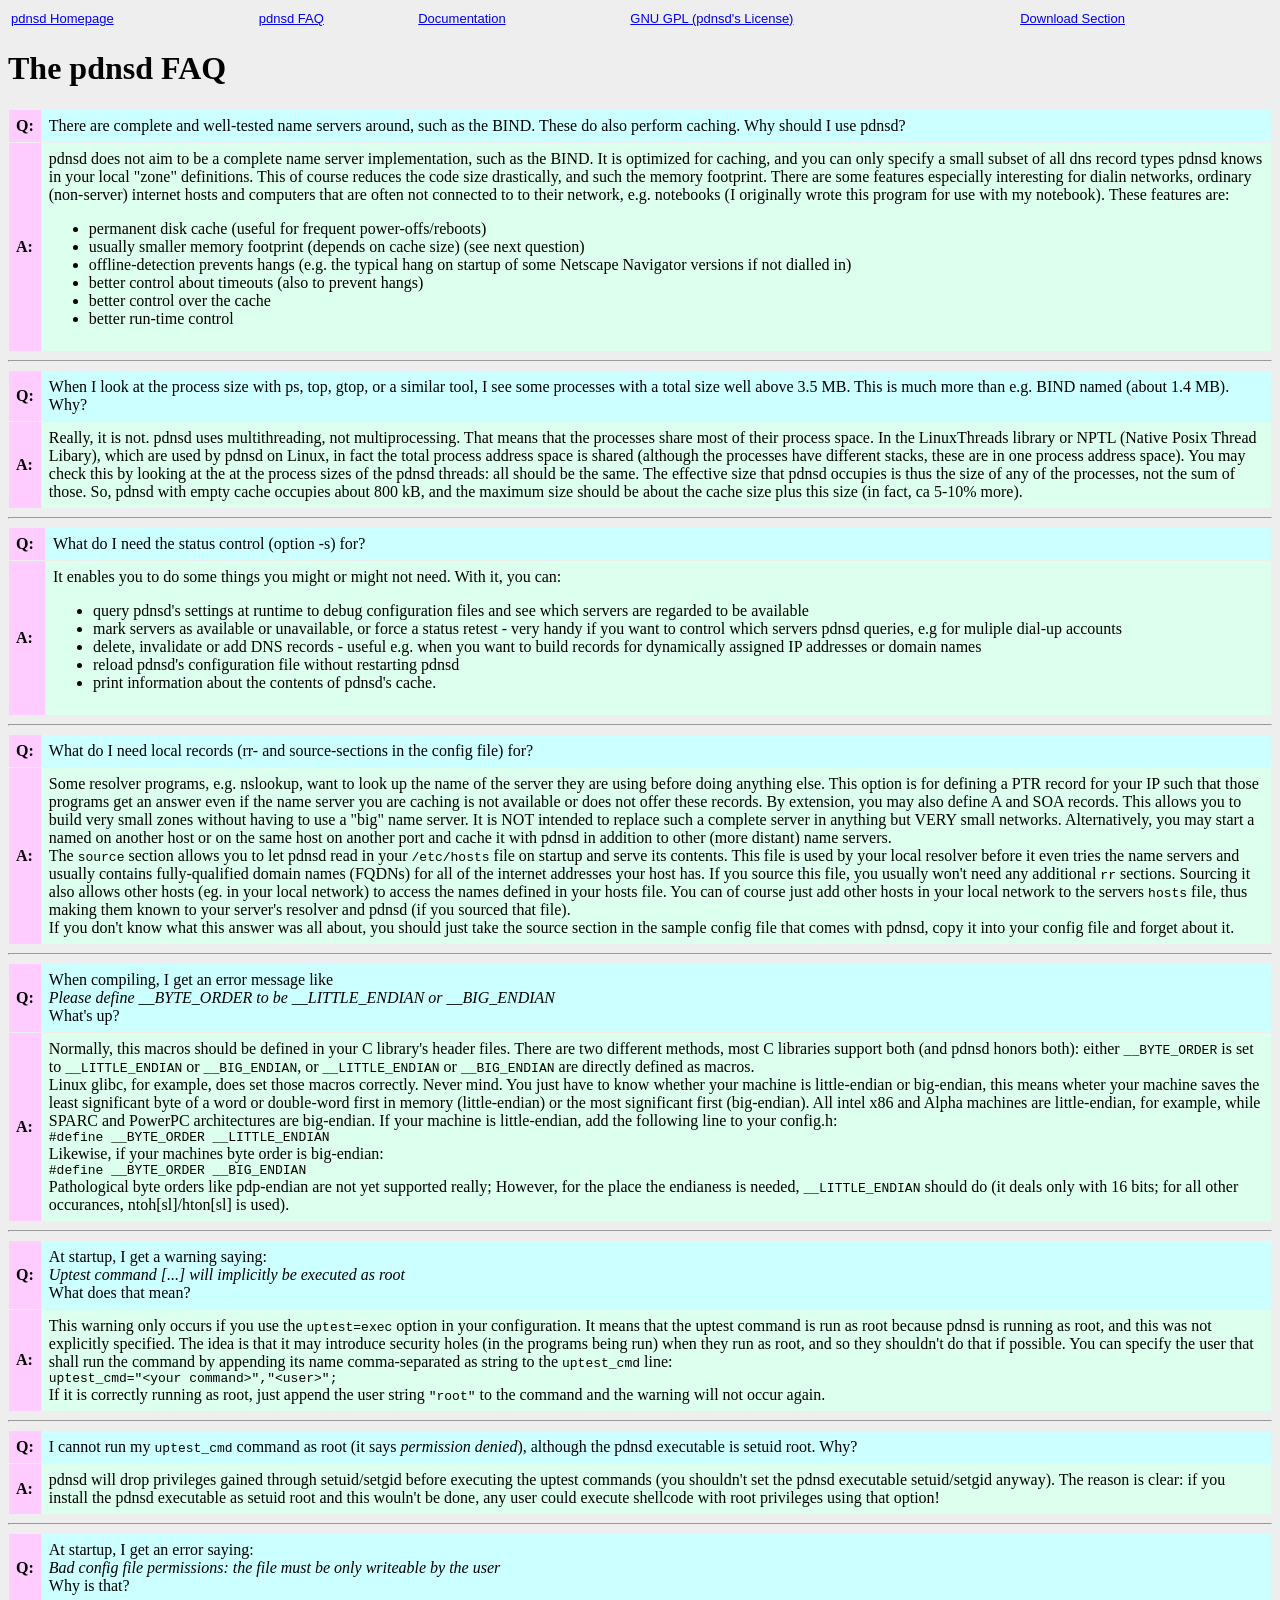
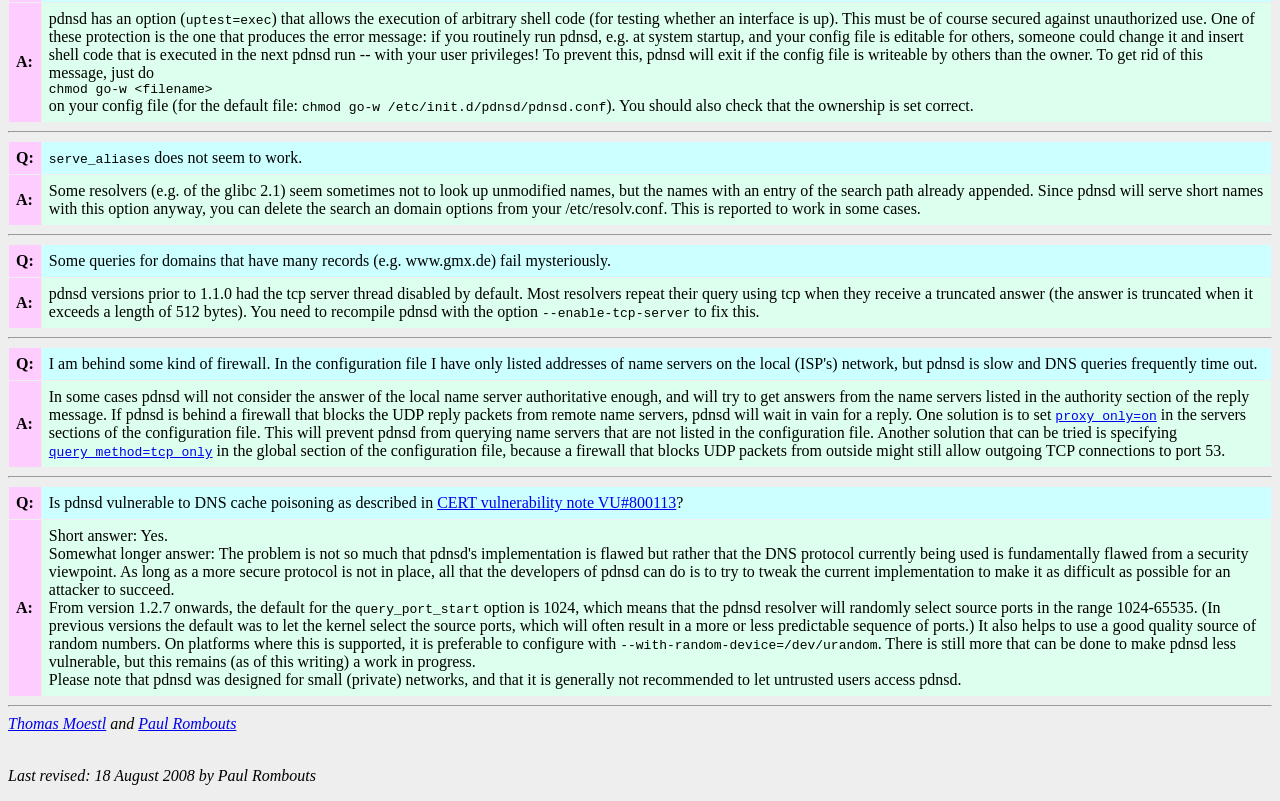
<file: trunk/user/pdnsd/pdnsd/doc/html/faq.html>
<!DOCTYPE HTML PUBLIC "-//W3C//DTD HTML 4.01 Transitional//EN">
<html>
  <head>
    <title>The pdnsd FAQ</title>
    <meta http-equiv="Content-type" content="text/html; charset=ISO-8859-1">
    <style type="text/css">
      <!--
      .small { font-family:helvetica; font-size:small; text-align:center; }
      // -->
    </style>
  </head>

  <body bgcolor="#EEEEEE">
    <!--notext(-->
    <table width="100%">
      <tr>
	<td> <span class="small">
	    <a href="index.html">pdnsd Homepage</a>
	  </span></td>
	<td> <span class="small">
	    <a href="faq.html">pdnsd FAQ</a>
	  </span></td>
	<td> <span class="small">
	    <a href="doc.html">Documentation</a>
	  </span></td>
	<td> <span class="small">
	    <a href="../../COPYING">GNU GPL (pdnsd's License)</a>
	  </span> </td>
	<td><span class="small">
	    <a href="dl.html">Download Section</a>
	  </span></td>
      </tr>
    </table>
    <!--)notext-->
    <h1>The pdnsd FAQ</h1>
    <a name="q001"></a>
    <table width="100%" cellspacing=1 cellpadding=7>
      <tr>
	<td bgcolor="#FFCCFF"><b>Q:</b></td>
	<td bgcolor="#CCFFFF">
	  There are complete and well-tested name servers around, such as the BIND.
	  These do also perform caching. Why should I use pdnsd?
	</td>
      </tr>
      <tr>
	<td bgcolor="#FFCCFF"><b>A:</b></td>
	<td bgcolor="#DDFFEE">
	  pdnsd does not aim to be a complete name server implementation, such as the
	  BIND. It is optimized for caching, and you can only specify a small subset of all
	  dns record types pdnsd knows in your local &quot;zone&quot; definitions.
	  This of course reduces the code size drastically, and such the memory footprint.
	  There are some features especially interesting for dialin networks, ordinary
	  (non-server) internet hosts and computers that are often not connected to
	  to their network, e.g. notebooks (I originally wrote this program for use
	  with my notebook).
	  These features are:
	  <ul>
	    <li> permanent disk cache (useful for frequent power-offs/reboots)
	    <li> usually smaller memory footprint (depends on cache size) (see next question)
	    <li> offline-detection prevents hangs (e.g. the typical hang on startup of some
	      Netscape Navigator versions if not dialled in)
	    <li> better control about timeouts (also to prevent hangs)
	    <li> better control over the cache
	    <li> better run-time control
	  </ul>
	</td>
      </tr>
    </table>
    <hr>
    <a name="q002"></a>
    <table width="100%" cellspacing=1 cellpadding=7>
      <tr>
	<td bgcolor="#FFCCFF"><b>Q:</b></td>
	<td bgcolor="#CCFFFF">
	  When I look at the process size with ps, top, gtop, or a similar tool, I see
	  some processes with a total size well above 3.5 MB. This is much more than
	  e.g. BIND named (about 1.4 MB). Why?
	</td>
      </tr>
      <tr>
	<td bgcolor="#FFCCFF"><b>A:</b></td>
	<td bgcolor="#DDFFEE">
	  Really, it is not.
	  pdnsd uses multithreading, not multiprocessing. That means that the processes
	  share most of their process space. In the LinuxThreads library
	  or NPTL (Native Posix Thread Libary),
	  which are used by pdnsd on Linux, in fact the total process address space is shared
	  (although the processes have different stacks, these are in one process
	  address space). You may check this by looking at the at the process sizes of
	  the  pdnsd threads: all should be the same. The effective size that pdnsd
	  occupies is thus the size of any of the processes, not the sum of those.
	  So, pdnsd with empty cache occupies about 800 kB, and the maximum size
	  should be about the cache size plus this size (in fact, ca 5-10% more).
	</td>
      </tr>
    </table>
    <hr>
    <a name="q003"></a>
    <table width="100%" cellspacing=1 cellpadding=7>
      <tr>
	<td bgcolor="#FFCCFF"><b>Q:</b></td>
	<td bgcolor="#CCFFFF">
	  What do I need the status control (option -s) for?
	</td>
      </tr>
      <tr>
	<td bgcolor="#FFCCFF"><b>A:</b></td>
	<td bgcolor="#DDFFEE">
	  It enables you to do some things you might or might not need. With it, you can:
	  <ul>
	    <li> query pdnsd's settings at runtime to debug configuration files and
	      see which servers are regarded to be available
	    <li> mark servers as available or unavailable, or force a status retest - very
	      handy if you want to control which servers pdnsd queries, e.g for muliple
	      dial-up accounts
	    <li> delete, invalidate or add DNS records - useful e.g. when you want to build
	      records for dynamically assigned IP addresses or domain names
	    <li> reload pdnsd's configuration file without restarting pdnsd
	    <li> print information about the contents of pdnsd's cache.
	  </ul>
	</td>
      </tr>
    </table>
    <hr>
    <a name="q004"></a>
    <table width="100%" cellspacing=1 cellpadding=7>
      <tr>
	<td bgcolor="#FFCCFF"><b>Q:</b></td>
	<td bgcolor="#CCFFFF">
	  What do I need local records (rr- and source-sections in the config file) for?
	</td>
      </tr>
      <tr>
	<td bgcolor="#FFCCFF"><b>A:</b></td>
	<td bgcolor="#DDFFEE">
	  Some resolver programs, e.g. nslookup, want to look up the name of the
	  server they are using before doing anything else. This option is for defining
	  a PTR record for your IP such that those programs get an answer even if the
	  name server you are caching is not available or does not offer these records.
	  By extension, you may also define A and SOA records. This allows you to build
	  very small zones without having to use a &quot;big&quot; name server. It is NOT
	  intended to replace such a complete server in anything but VERY small
	  networks. Alternatively, you may start a named on another host or on the
	  same host on another port and cache it with pdnsd in addition to other (more
	  distant) name servers.
	  <br>
	  The <code>source</code> section allows you to let pdnsd read in your
	  <code>/etc/hosts</code> file on startup and serve its contents. This file is used by your local
	  resolver before it even  tries the name servers and usually contains
	  fully-qualified domain names (FQDNs) for all of the internet addresses your host has.
	  If you source this file, you usually won't need any additional <code>rr</code> sections. Sourcing it also allows
	  other hosts (eg. in your local network) to access the names defined in your
	  hosts file. You can of course just add other hosts in your local network to the
	  servers <code>hosts</code> file, thus making them known to your server's resolver
	  and pdnsd (if you sourced that file).
	  <br>
	  If you don't know what this answer was all about, you should just take the
	  source section in the sample config file that comes with pdnsd, copy it
	  into your config file and forget about it.
	</td>
      </tr>
    </table>
    <hr>
    <a name="q005"></a>
    <table width="100%" cellspacing=1 cellpadding=7>
      <tr>
	<td bgcolor="#FFCCFF"><b>Q:</b></td>
	<td bgcolor="#CCFFFF">
	  When compiling, I get an error message like <br><i>Please define __BYTE_ORDER to
	  be __LITTLE_ENDIAN or __BIG_ENDIAN</i><br> What's up?
	</td>
      </tr>
      <tr>
	<td bgcolor="#FFCCFF"><b>A:</b></td>
	<td bgcolor="#DDFFEE">
	  Normally, this macros should be defined in your C library's header files.
	  There are two different methods, most C libraries support both (and pdnsd
	  honors both): either <code>__BYTE_ORDER</code> is set to <code>__LITTLE_ENDIAN</code>
	  or <code>__BIG_ENDIAN</code>, or <code>__LITTLE_ENDIAN</code> or <code>__BIG_ENDIAN</code>
	  are directly defined as macros.
	  <br>
	  Linux glibc, for example, does set those macros correctly. Never mind. You just have to know
	  whether your machine is little-endian or big-endian, this means wheter your
	  machine saves the least significant byte of a word or double-word first in memory (little-endian) or
	  the most significant first (big-endian).
	  All intel x86 and Alpha machines are little-endian, for example, while SPARC
	  and PowerPC architectures are big-endian.
	  If your machine is little-endian, add the following line to your config.h:
	  <br><code>
	    #define __BYTE_ORDER __LITTLE_ENDIAN
	  </code><br>
	  Likewise, if your machines byte order is big-endian:
	  <br><code>
	    #define __BYTE_ORDER __BIG_ENDIAN
	  </code><br>
	  Pathological byte orders like pdp-endian are not yet supported really;
	  However, for the place the endianess is needed, <code>__LITTLE_ENDIAN</code> should do
	  (it deals only with 16 bits; for all other occurances, ntoh[sl]/hton[sl] is used).
	</td>
      </tr>
    </table>
    <hr>
    <a name="q007"></a>
    <table width="100%" cellspacing=1 cellpadding=7>
      <tr>
	<td bgcolor="#FFCCFF"><b>Q:</b></td>
	<td bgcolor="#CCFFFF">
	  At startup, I get a warning saying:<br>
	  <i>
	    Uptest command [...] will implicitly be executed as root
	  </i> <br>
	  What does that mean?
	</td>
      </tr>
      <tr>
	<td bgcolor="#FFCCFF"><b>A:</b></td>
	<td bgcolor="#DDFFEE">
	  This warning only occurs if you use the <code>uptest=exec</code> option in your
	  configuration. It means that the uptest command is run as root
	  because pdnsd is running as root, and this was not explicitly specified.
	  The idea is that it may introduce security holes (in the programs being run)
	  when they run as root, and so they shouldn't do that if possible.
	  You can specify the user that shall run the command by appending its name
	  comma-separated as string to the <code>uptest_cmd</code> line: <br>
	  <code>
	    uptest_cmd=&quot;&lt;your command&gt;&quot;,&quot;&lt;user&gt;&quot;;
	  </code> <br>
	  If it is correctly running as root, just append the user string <code>&quot;root&quot;</code> to
	  the command and the warning will not occur again.
	</td>
      </tr>
    </table>
    <hr>
    <a name="q008"></a>
    <table width="100%" cellspacing=1 cellpadding=7>
      <tr>
	<td bgcolor="#FFCCFF"><b>Q:</b></td>
	<td bgcolor="#CCFFFF">
	  I cannot run my <code>uptest_cmd</code> command as root (it says <i>permission denied</i>),
	  although the pdnsd executable is setuid root. Why?
	</td>
      </tr>
      <tr>
	<td bgcolor="#FFCCFF"><b>A:</b></td>
	<td bgcolor="#DDFFEE">
	  pdnsd will drop privileges gained through setuid/setgid before executing the
	  uptest commands (you shouldn't set the pdnsd executable setuid/setgid anyway).
	  The reason is clear: if you install the pdnsd
	  executable as setuid root and this wouln't be done, any user could execute
	  shellcode with root privileges using that option!
	</td>
      </tr>
    </table>
    <hr>
    <a name="q009"></a>
    <table width="100%" cellspacing=1 cellpadding=7>
      <tr>
	<td bgcolor="#FFCCFF"><b>Q:</b></td>
	<td bgcolor="#CCFFFF">
	  At startup, I get an error saying:<br>
	  <i>
	    Bad config file permissions: the file must be only writeable by the user
	  </i><br>
	  Why is that?
	</td>
      </tr>
      <tr>
	<td bgcolor="#FFCCFF"><b>A:</b></td>
	<td bgcolor="#DDFFEE">
	  pdnsd has an option (<code>uptest=exec</code>) that allows the execution of arbitrary
	  shell code (for testing whether an interface is up). This must be
	  of course secured against unauthorized use. One of these
	  protection is the one that produces the error message: if you routinely run
	  pdnsd, e.g. at system startup, and your config file is editable for others,
	  someone could change it and insert shell code that is executed in the next
	  pdnsd run -- with your user privileges! To prevent this, pdnsd will exit if the config file is writeable
	  by others than the owner.
	  To get rid of this message, just do <br>
	  <code>
	    chmod go-w &lt;filename&gt;
	  </code><br>
	  on your config
	  file (for the default file: <code>chmod go-w /etc/init.d/pdnsd/pdnsd.conf</code>).
	  You should also check that the ownership is set correct.
	</td>
      </tr>
    </table>
    <hr>
    <a name="q010"></a>
    <table width="100%" cellspacing=1 cellpadding=7>
      <tr>
	<td bgcolor="#FFCCFF"><b>Q:</b></td>
	<td bgcolor="#CCFFFF">
	  <code>serve_aliases</code> does not seem to work.
	</td>
      </tr>
      <tr>
	<td bgcolor="#FFCCFF"><b>A:</b></td>
	<td bgcolor="#DDFFEE">
	  Some resolvers (e.g. of the glibc 2.1) seem sometimes not to look up unmodified names, but the names with
	  an entry of the search path already appended. Since pdnsd will serve short names with this
	  option anyway, you can delete the search an domain options from your /etc/resolv.conf. This is reported to
	  work in some cases.
	</td>
      </tr>
    </table>
    <hr>
    <a name="q011"></a>
    <table width="100%" cellspacing=1 cellpadding=7>
     <tr>
        <td bgcolor="#FFCCFF"><b>Q:</b></td>
	<td bgcolor="#CCFFFF">
	  Some queries for domains that have many records (e.g. www.gmx.de) fail mysteriously.
	</td>
      </tr>
      <tr>
	<td bgcolor="#FFCCFF"><b>A:</b></td>
	<td bgcolor="#DDFFEE">
	  pdnsd versions prior to 1.1.0 had the tcp server thread disabled by default. Most resolvers
	  repeat their query using tcp when they receive a truncated answer (the answer is truncated
	  when it exceeds a length of 512 bytes). You need to recompile pdnsd with the option
	  <code>--enable-tcp-server</code> to fix this.
	</td>
      </tr>
    </table>
    <hr>
    <a name="q012"></a>
    <table width="100%" cellspacing=1 cellpadding=7>
     <tr>
        <td bgcolor="#FFCCFF"><b>Q:</b></td>
	<td bgcolor="#CCFFFF">
	  I am behind some kind of firewall. In the configuration file
	  I have only listed addresses of name servers on the local (ISP's) network,
	  but pdnsd is slow and DNS queries frequently time out.
	</td>
      </tr>
      <tr>
	<td bgcolor="#FFCCFF"><b>A:</b></td>
	<td bgcolor="#DDFFEE">
	  In some cases pdnsd will not consider the answer of the local name server
	  authoritative enough, and will try to get answers from the name servers listed in the
	  authority section of the reply message. If pdnsd is behind a firewall that blocks the
	  UDP reply packets from remote name servers, pdnsd will wait in vain for a reply.
	  One solution is to set <a href="doc.html#proxyonly"><code>proxy_only=on</code></a>
	  in the servers sections of the configuration file.
	  This will prevent pdnsd from querying name servers that are not listed in the configuration
	  file.
	  Another solution that can be tried is specifying
	  <a href="doc.html#querymethod"><code>query_method=tcp_only</code></a>
	  in the global section of the configuration file, because a firewall that blocks
	  UDP packets from outside might still allow outgoing TCP connections to port 53.
	</td>
      </tr>
    </table>
    <hr>
    <a name="q013"></a>
    <table width="100%" cellspacing=1 cellpadding=7>
     <tr>
        <td bgcolor="#FFCCFF"><b>Q:</b></td>
	<td bgcolor="#CCFFFF">
	  Is pdnsd vulnerable to DNS cache poisoning as described in
	  <a href="http://www.kb.cert.org/vuls/id/800113">CERT vulnerability note VU#800113</a>?
	</td>
      </tr>
      <tr>
	<td bgcolor="#FFCCFF"><b>A:</b></td>
	<td bgcolor="#DDFFEE">
	  Short answer: Yes.<br>
	  Somewhat longer answer: The problem is not so much that pdnsd's implementation is flawed
	  but rather that the DNS protocol currently being used is fundamentally flawed from
	  a security viewpoint. As long as a more secure protocol is not in place,
	  all that the developers of pdnsd can do is to try to tweak the current implementation
	  to make it as difficult as possible for an attacker to succeed.<br>
	  From version 1.2.7 onwards, the default for the <code>query_port_start</code> option
	  is 1024, which means that the pdnsd resolver will randomly select source ports
	  in the range 1024-65535. (In previous versions the default was to let the kernel select
	  the source ports, which will often result in a more or less predictable sequence of ports.)
	  It also helps to use a good quality source of random numbers. On platforms where this is
	  supported, it is preferable to configure with <code>--with-random-device=/dev/urandom</code>.
	  There is still more that can be done to make pdnsd less vulnerable, but this remains
	  (as of this writing) a work in progress.
	  <br>
	  Please note that pdnsd was designed for small (private) networks, and that it is generally
	  not recommended to let untrusted users access pdnsd.
	</td>
      </tr>
    </table>
<!--<hr>
    <a name="q014"></a>
    <table width="100%" cellspacing=1 cellpadding=7>
     <tr>
        <td bgcolor="#FFCCFF"><b>Q:</b></td>
	<td bgcolor="#CCFFFF">
	</td>
      </tr>
      <tr>
	<td bgcolor="#FFCCFF"><b>A:</b></td>
	<td bgcolor="#DDFFEE">
	</td>
      </tr>
    </table>-->
    <hr>
    <address><a href="mailto:tmoestl@gmx.net">Thomas Moestl</a>
      and <a href="mailto:p.a.rombouts@home.nl">Paul Rombouts</a>
    </address>
    <br>
    <p>
      <i>Last revised: 18 August 2008 by Paul Rombouts</i>
    </p>
  </body>
</html>
</file>
